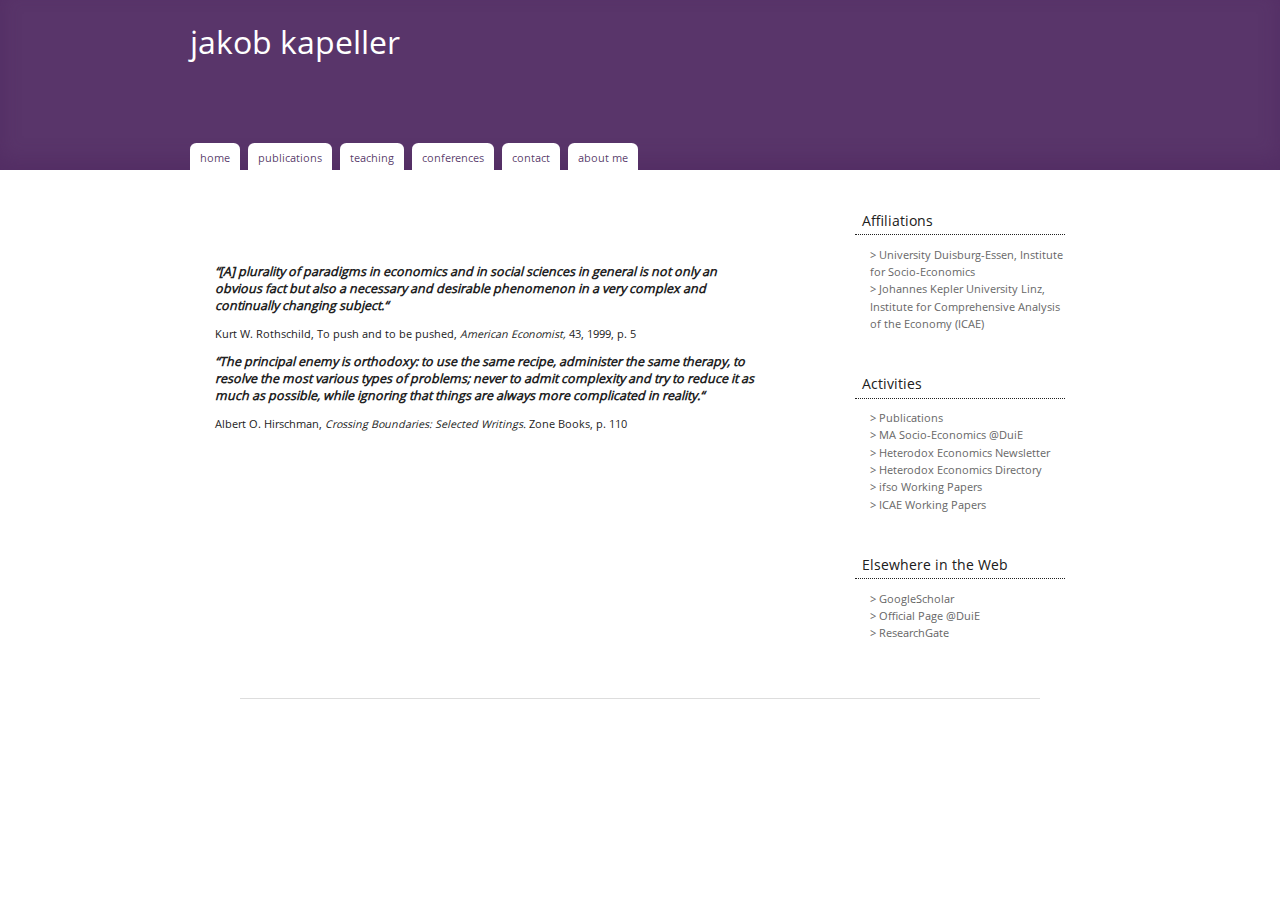
<file: index.html>
<!DOCTYPE html>
<html>
  <head>
    <meta charset="UTF-8" />
    <title>jakob kapeller</title>
    <link href="styles.css" rel="stylesheet" />
  </head>
  <body class="home blog">
    <div id="top">
      <div id="top_content">
	<div id="header">
	  <div class="text">
	    <a href=""><span class="title">jakob kapeller</span></a><br />
	    <span class="description"></span>
	  </div>
	</div>
	<div id="links">
	  <ul class="horizontal_menu">
	    <li class="current_page_item">
	      <div><a href="home.html">home</a></div>
	    </li><li class="current_page_item">
	      <div><a href="publications.html">publications</a></div>
	    </li><li class="current_page_item">
	      <div><a href="teaching.html">teaching</a></div>
	    </li><li class="current_page_item">
	      <div><a href="conferences.html">conferences</a></div>
	    </li><li class="current_page_item">
	      <div><a href="contact.html">contact</a></div>
	    </li><li class="current_page_item">
	      <div><a href="about me.html">about me</a></div>
	    </li>
	  </ul>
	</div>
      </div>
    </div>
    <div id="main">
      <div id="content"><br /><br /><br /><br /><h3><i>“[A] plurality of paradigms in economics and in social sciences in general is not only an obvious fact but also a necessary and desirable phenomenon in a very complex and continually changing subject.“</i></h3><p>Kurt W. Rothschild, To push and to be pushed, <i>American Economist,</i> 43, 1999, p. 5</p><h3><i>“The principal enemy is orthodoxy: to use the same recipe, administer the same therapy, to resolve the most various types of problems; never to admit complexity and try to reduce it as much as possible, while ignoring that things are always more complicated in reality.“</i></h3><p>Albert O. Hirschman, <i>Crossing Boundaries: Selected Writings.</i> Zone Books, p. 110</p></div>
      <div id="sidebar_column">
	<ul id="sidebar">
	  <li class="widget widget_archive">
          <h2 class="widgettitle">Affiliations</h2>
          <ul>
          <li><a href="https://www.uni-due.de/soziooekonomie/">&gt; University Duisburg-Essen, Institute for Socio-Economics</a></li>
          <li><a href="http://www.jku.at/icae">&gt; Johannes Kepler University Linz, Institute for Comprehensive Analysis of the Economy (ICAE)</a></li>
              
              
          </ul>
	    <h2 class="widgettitle">Activities</h2>
	    <ul> 
            <li><a href="publications.html">&gt; Publications</a></li>
            <li><a href="https://www.uni-due.de/soziooekonomie/master">&gt; MA Socio-Economics @DuiE</a></li>
	      <li><a href="http://www.heterodoxnews.com">&gt; Heterodox Economics Newsletter</a></li>
          <li><a href="http://www.heterodoxnews.com/hed">&gt; Heterodox Economics Directory</a></li>
             <li><a href="https://www.uni-due.de/soziooekonomie/wp">&gt; ifso Working Papers</a></li> 
             <li><a href="https://www.jku.at/institut-fuer-die-gesamtanalyse-der-wirtschaft/publikationen/working-paper-series/">&gt; ICAE Working Papers</a></li> 
             
	    </ul>
              <h2 class="widgettitle">Elsewhere in the Web</h2>
	    <ul> 
            <li><a href="https://scholar.google.at/citations?hl=de&amp;user=yJtnBlkAAAAJ">&gt; GoogleScholar</a></li>
	      <li><a href="https://www.uni-due.de/soziooekonomie/kapeller.php">&gt; Official Page @DuiE</a></li>
          <li><a href="https://www.researchgate.net/profile/Jakob_Kapeller">&gt; ResearchGate</a></li>
          
          	    </ul>
        
	  </li>
	 
	</ul>
      </div>
      <div class="clear"></div>
      <div id="footer">
	
      </div>
    </div>

  </body>

</html>
</file>
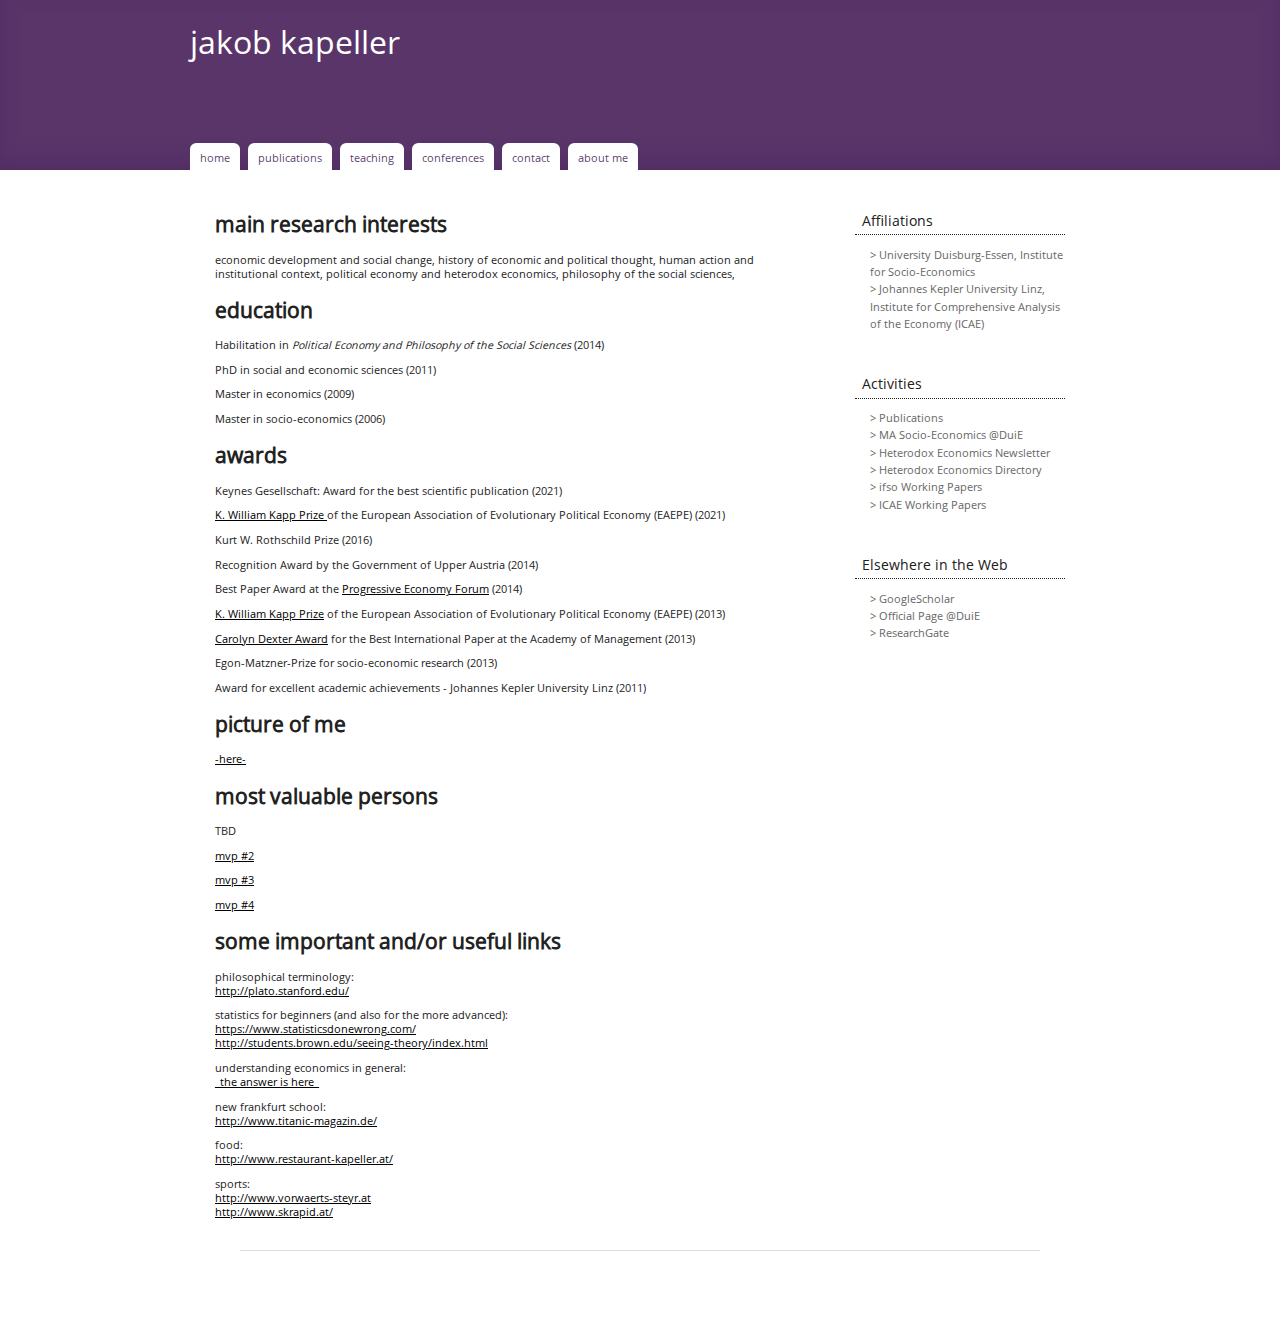
<file: about me.html>
<!DOCTYPE html>
<html>
  <head>
    <meta charset="UTF-8" />
    <title>jakob kapeller</title>
    <link href="styles.css" rel="stylesheet" />
  </head>
  <body class="home blog">
    <div id="top">
      <div id="top_content">
	<div id="header">
	  <div class="text">
	    <a href=""><span class="title">jakob kapeller</span></a><br />
	    <span class="description"></span>
	  </div>
	</div>
	<div id="links">
	  <ul class="horizontal_menu">
	    <li class="current_page_item">
	      <div><a href="home.html">home</a></div>
	    </li><li class="current_page_item">
	      <div><a href="publications.html">publications</a></div>
	    </li><li class="current_page_item">
	      <div><a href="teaching.html">teaching</a></div>
	    </li><li class="current_page_item">
	      <div><a href="conferences.html">conferences</a></div>
	    </li><li class="current_page_item">
	      <div><a href="contact.html">contact</a></div>
	    </li><li class="current_page_item">
	      <div><a href="about me.html">about me</a></div>
	    </li>
	  </ul>
	</div>
      </div>
    </div>
    <div id="main">
      <div id="content"><h1>main research interests</h1><p>economic development and social change, history of economic and political thought, human action and institutional context, political economy and heterodox economics, philosophy of the social sciences, </p><h1>education</h1><p>Habilitation in <i>Political Economy and Philosophy of the Social Sciences</i> (2014)</p><p>PhD in social and economic sciences (2011)</p><p>Master in economics (2009)</p><p>Master in socio-economics (2006)</p><h1>awards</h1><p>Keynes Gesellschaft: Award for the best scientific publication (2021)</p><p><a target="_blank" href="https://eaepe.org/?page=awards&amp;side=eaepe__william_kapp_prize&amp;sub=past">K. William Kapp Prize </a> of the European Association of Evolutionary Political Economy (EAEPE) (2021)</p><p>Kurt W. Rothschild Prize (2016)</p><p>Recognition Award by the Government of Upper Austria (2014)</p><p>Best Paper Award at the <a target="_blank" href="http://www.progressiveeconomy.eu">Progressive Economy Forum</a> (2014)</p><p><a target="_blank" href="http://eaepe.org/?page=awards&amp;side=eaepekapp_prize&amp;sub=2013">K. William Kapp Prize</a> of the European Association of Evolutionary Political Economy (EAEPE) (2013)</p><p><a target="_blank" href="http://aom.org/Meetings/awards/2013-Annual-Meeting-Best-Paper-Awards.aspx">Carolyn Dexter Award</a> for the Best International Paper at the Academy of Management (2013)</p><p>Egon-Matzner-Prize for socio-economic research (2013)</p><p>Award for excellent academic achievements - Johannes Kepler University Linz (2011)</p><h1>picture of me</h1><p><a href="images/jakob.jpg">-here-</a></p><h1>most valuable persons</h1><p>TBD</p><p><a href="images/Moe.jpg">mvp #2</a></p><p><a href="images/Max.jpg">mvp #3</a></p><p><a href="images/Flotschi.jpg">mvp #4</a></p><h1>some important and/or useful links</h1><p>philosophical terminology:<br /><a target="_blank" href="http://plato.stanford.edu/">http://plato.stanford.edu/</a></p><p>statistics for beginners (and also for the more advanced):<br /><a target="_blank" href="http://www.refsmmat.com/statistics/">https://www.statisticsdonewrong.com/</a>
        <br /><a target="_blank" href="http://students.brown.edu/seeing-theory/index.html">http://students.brown.edu/seeing-theory/index.html</a></p><p>understanding economics in general:<br /><a target="_blank" href="http://www.econ.ucla.edu/alleras/papers/Life%20among%20the%20Econs.%20Leijonhufvud%201973.pdf">_the answer is here_</a></p><p>new frankfurt school:<br /><a target="_blank" href="http://www.titanic-magazin.de/">http://www.titanic-magazin.de/</a></p><p>food:<br /><a target="_blank" href="http://www.restaurant-kapeller.at/">http://www.restaurant-kapeller.at/</a></p><p>sports:<br /><a target="_blank" href="http://www.vorwaerts-steyr.at">http://www.vorwaerts-steyr.at</a><br /><a target="_blank" href="http://www.skrapid.at/">http://www.skrapid.at/</a></p></div>
      <div id="sidebar_column">
	<ul id="sidebar">
	  <li class="widget widget_archive">
          <h2 class="widgettitle">Affiliations</h2>
          <ul>
          <li><a href="https://www.uni-due.de/soziooekonomie/">&gt; University Duisburg-Essen, Institute for Socio-Economics</a></li>
          <li><a href="http://www.jku.at/icae">&gt; Johannes Kepler University Linz, Institute for Comprehensive Analysis of the Economy (ICAE)</a></li>
              
              
          </ul>
	    <h2 class="widgettitle">Activities</h2>
	    <ul> 
            <li><a href="publications.html">&gt; Publications</a></li>
            <li><a href="https://www.uni-due.de/soziooekonomie/master">&gt; MA Socio-Economics @DuiE</a></li>
	      <li><a href="http://www.heterodoxnews.com">&gt; Heterodox Economics Newsletter</a></li>
          <li><a href="http://www.heterodoxnews.com/hed">&gt; Heterodox Economics Directory</a></li>
             <li><a href="https://www.uni-due.de/soziooekonomie/wp">&gt; ifso Working Papers</a></li> 
             <li><a href="https://www.jku.at/institut-fuer-die-gesamtanalyse-der-wirtschaft/publikationen/working-paper-series/">&gt; ICAE Working Papers</a></li> 
             
	    </ul>
              <h2 class="widgettitle">Elsewhere in the Web</h2>
	    <ul> 
            <li><a href="https://scholar.google.at/citations?hl=de&amp;user=yJtnBlkAAAAJ">&gt; GoogleScholar</a></li>
	      <li><a href="https://www.uni-due.de/soziooekonomie/kapeller.php">&gt; Official Page @DuiE</a></li>
          <li><a href="https://www.researchgate.net/profile/Jakob_Kapeller">&gt; ResearchGate</a></li>
          
          	    </ul>
        
	  </li>
	 
	</ul>
      </div>
      <div class="clear"></div>
      <div id="footer">
	
      </div>
    </div>

  </body>

</html>
</file>
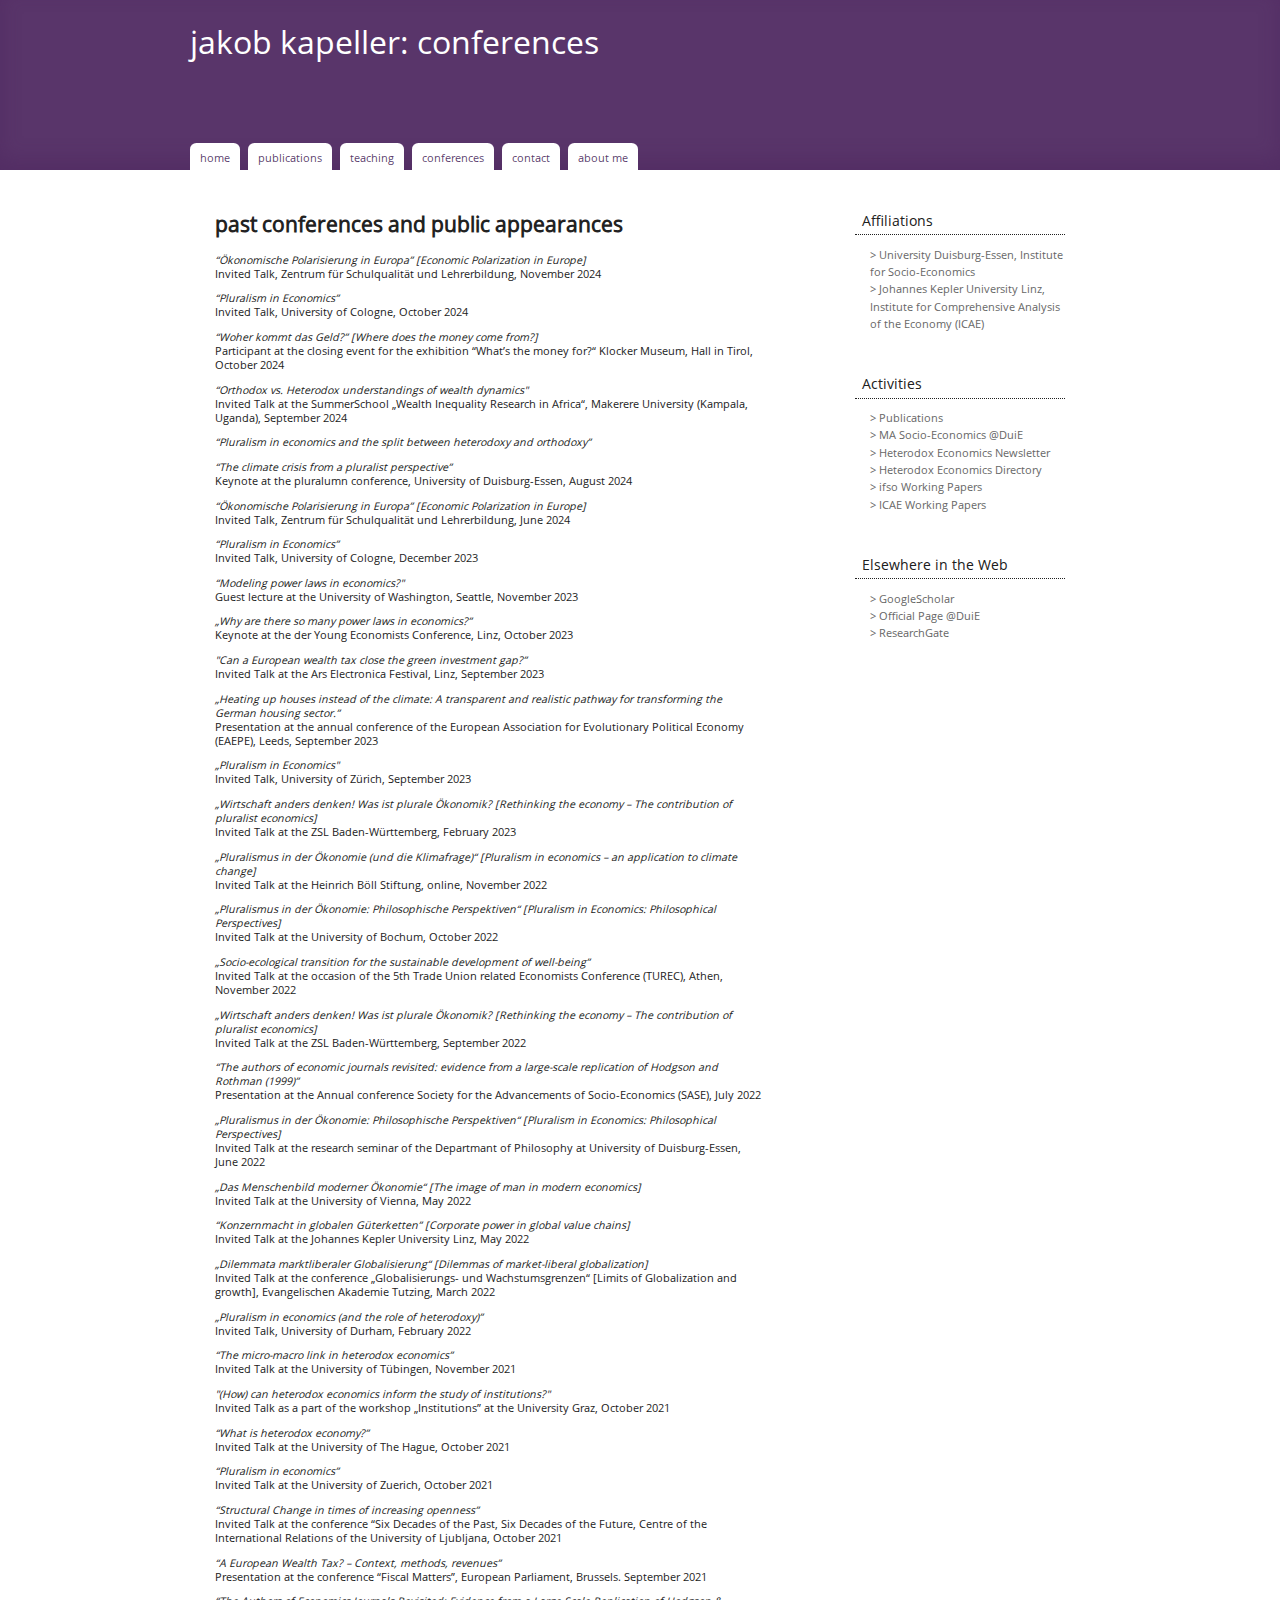
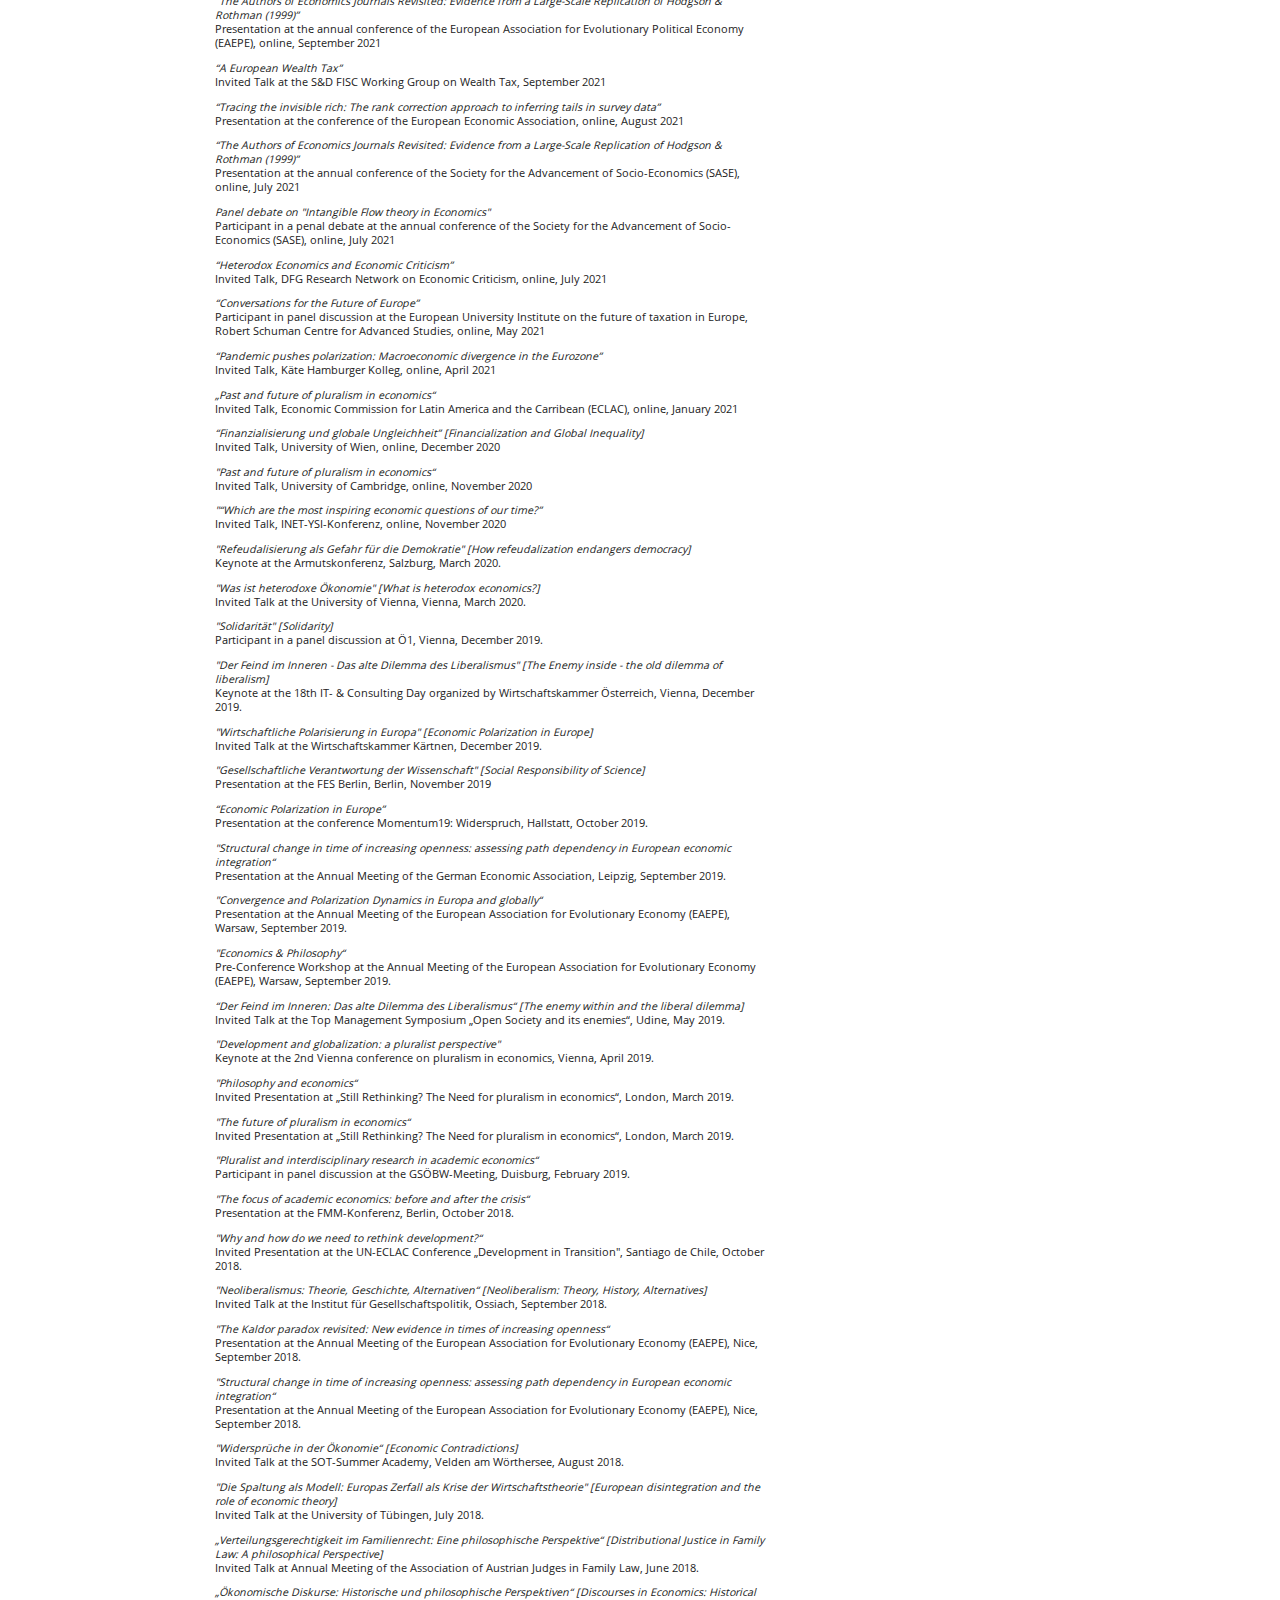
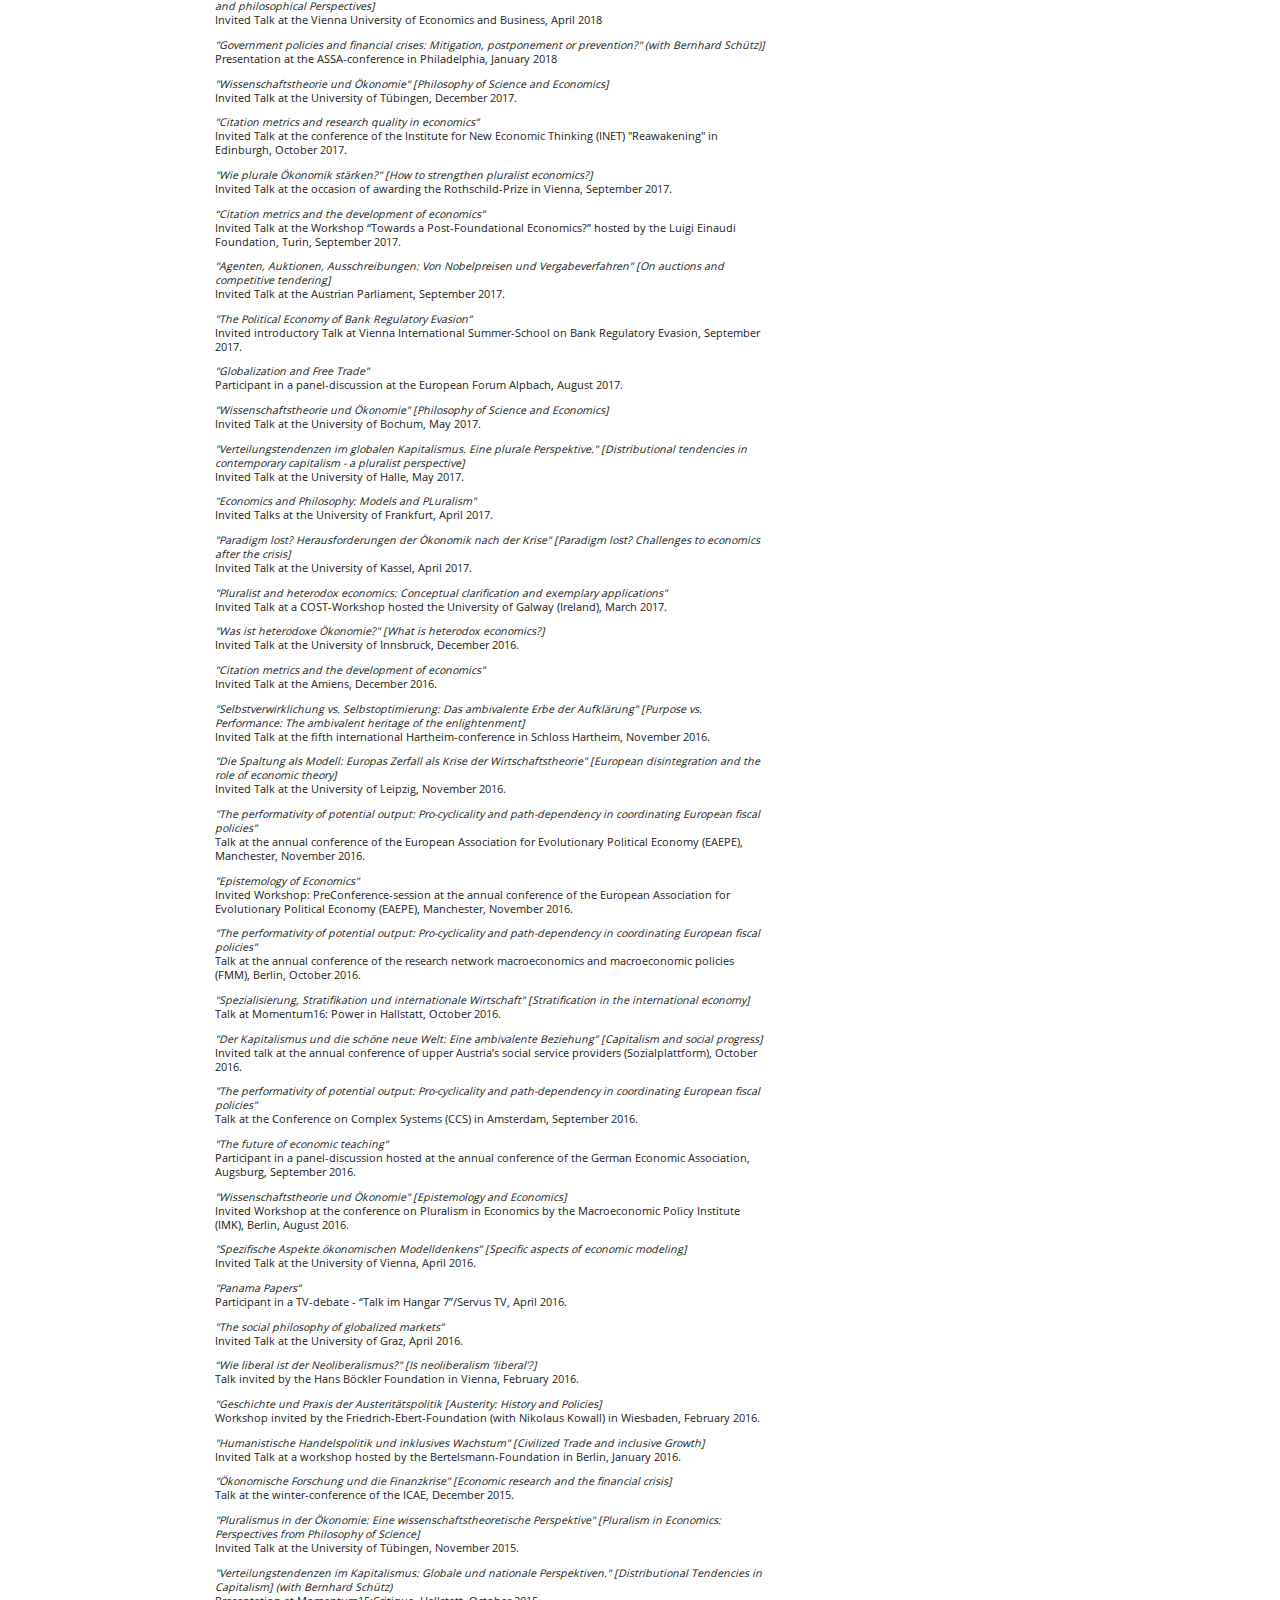
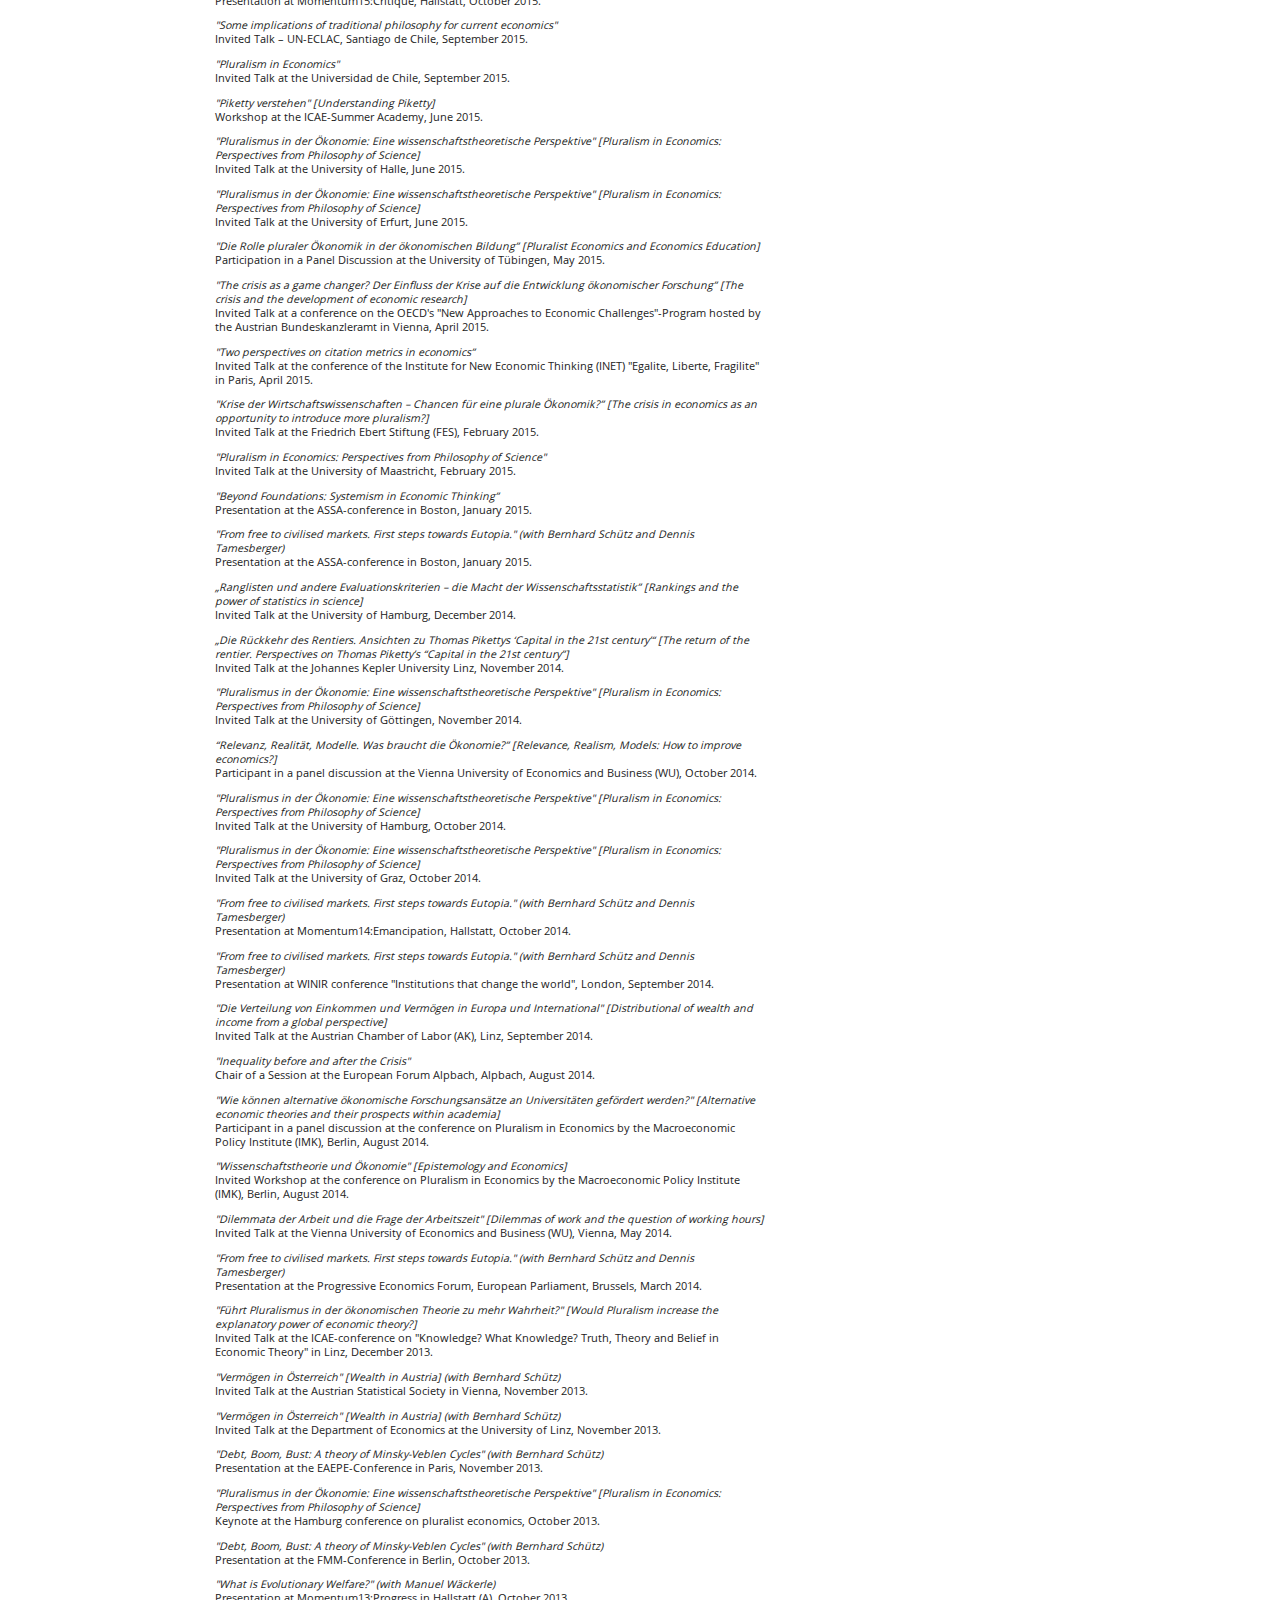
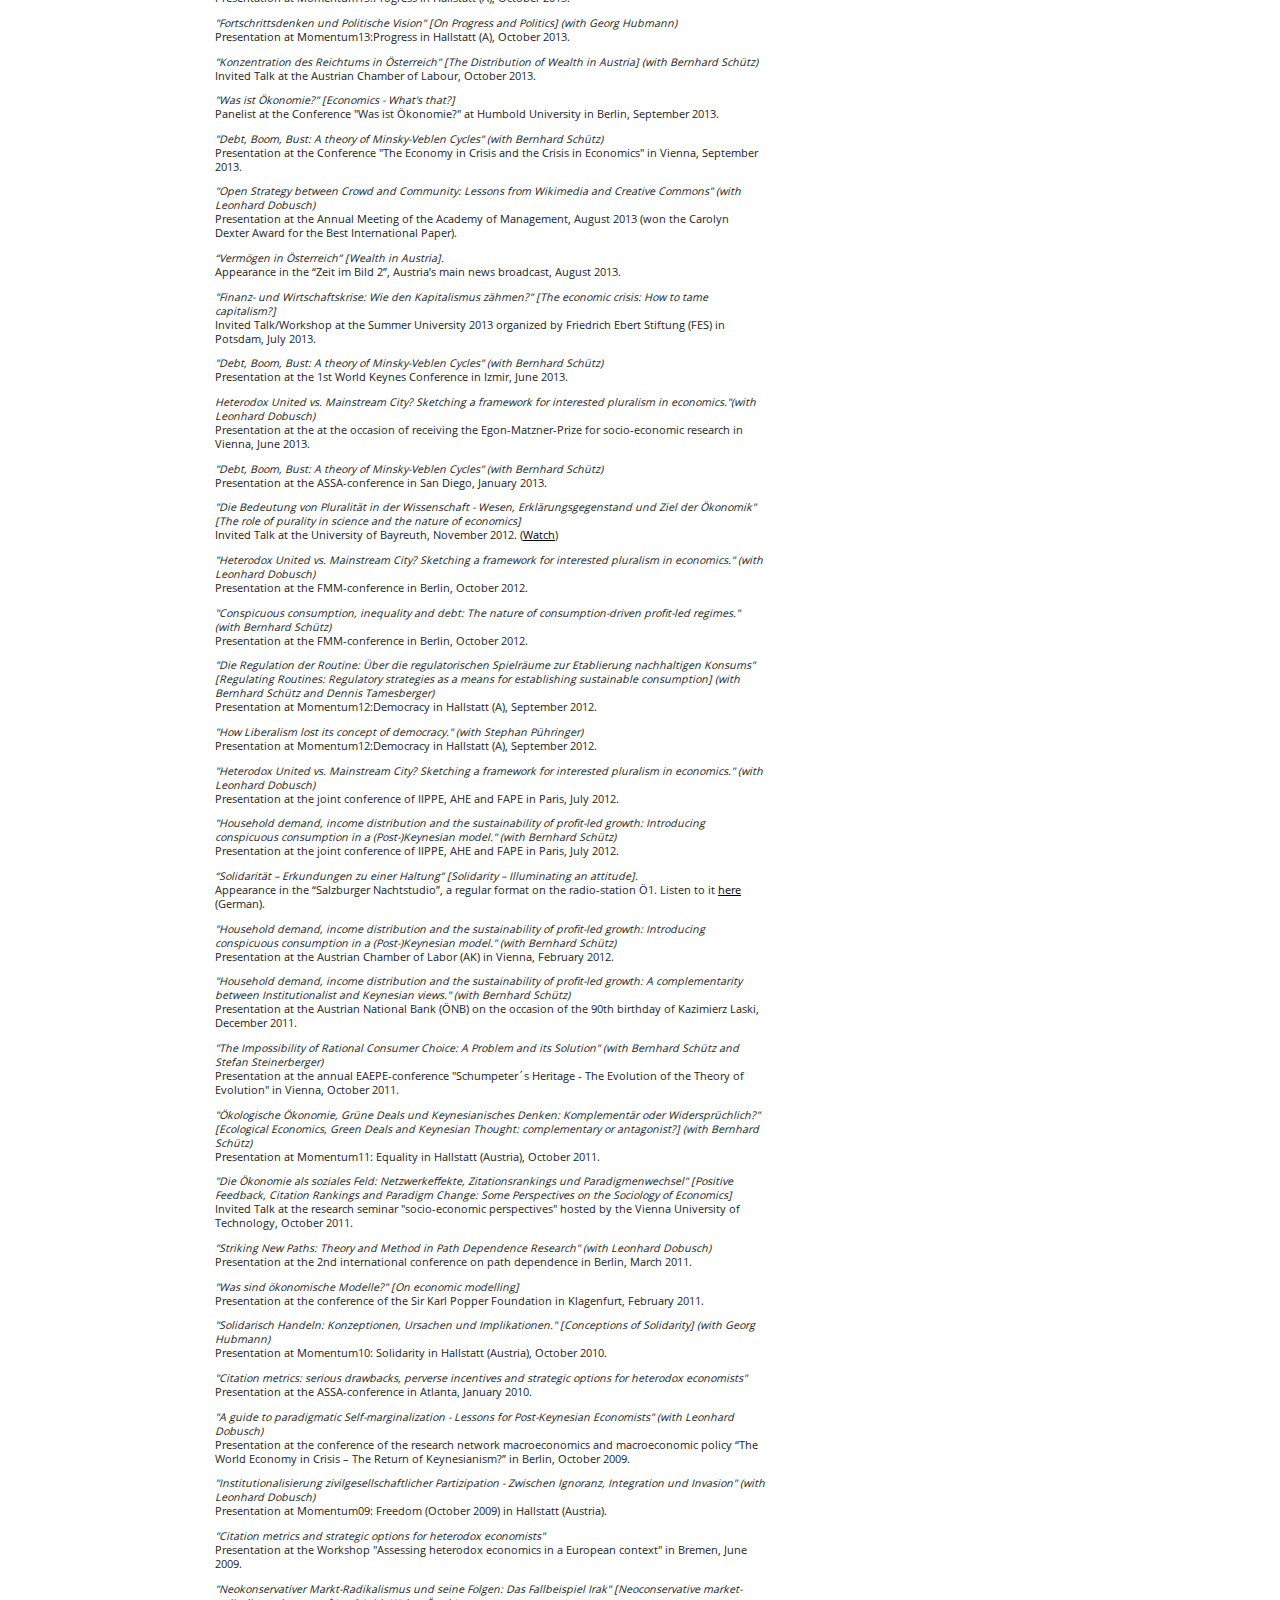
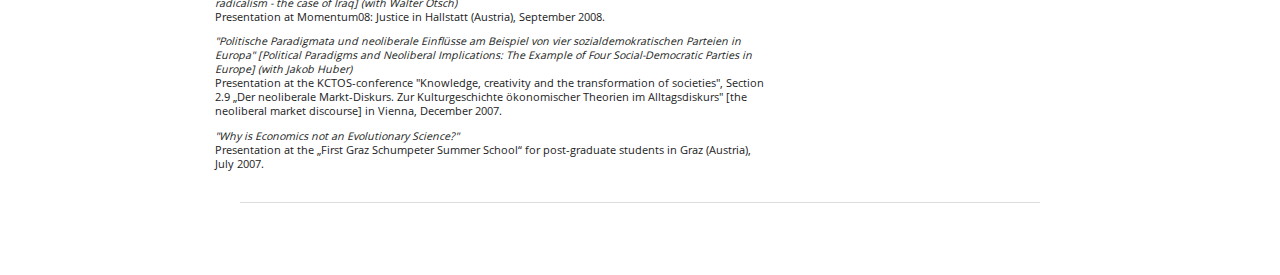
<file: conferences.html>
<!DOCTYPE html>
<html>
  <head>
    <meta charset="UTF-8" />
    <title>jakob kapeller: conferences</title>
    <link href="styles.css" rel="stylesheet" />
  </head>
  <body class="home blog">
    <div id="top">
      <div id="top_content">
	<div id="header">
	  <div class="text">
	    <a href=""><span class="title">jakob kapeller: conferences</span></a><br />
	    <span class="description"></span>
	  </div>
	</div>
	<div id="links">
	  <ul class="horizontal_menu">
	    <li class="current_page_item">
	      <div><a href="home.html">home</a></div>
	    </li><li class="current_page_item">
	      <div><a href="publications.html">publications</a></div>
	    </li><li class="current_page_item">
	      <div><a href="teaching.html">teaching</a></div>
	    </li><li class="current_page_item">
	      <div><a href="conferences.html">conferences</a></div>
	    </li><li class="current_page_item">
	      <div><a href="contact.html">contact</a></div>
	    </li><li class="current_page_item">
	      <div><a href="about me.html">about me</a></div>
	    </li>
	  </ul>
	</div>
      </div>
    </div>
    <div id="main">
      <div id="content"><h1>past conferences and public appearances</h1><p><i>“Ökonomische Polarisierung in Europa” [Economic Polarization in Europe]</i><br />
            Invited Talk, Zentrum für Schulqualität und Lehrerbildung, November 2024</p><p><i>“Pluralism in Economics”</i><br />
            Invited Talk, University of Cologne, October 2024</p><p><i>“Woher kommt das Geld?” [Where does the money come from?]
        </i><br />Participant at the closing event for the exhibition “What’s the money for?“ Klocker Museum, Hall in Tirol, October 2024</p><p><i>“Orthodox vs. Heterodox understandings of wealth dynamics"</i><br />
            Invited Talk at the SummerSchool „Wealth Inequality Research in Africa“, Makerere University (Kampala, Uganda), September 2024</p><i>“Pluralism in economics and the split between heterodoxy and orthodoxy”</i><br /><p><i>“The climate crisis from a pluralist perspective”</i><br />
            Keynote at the pluralumn conference, University of Duisburg-Essen, August 2024</p><p><i>“Ökonomische Polarisierung in Europa” [Economic Polarization in Europe]</i><br />
            Invited Talk, Zentrum für Schulqualität und Lehrerbildung, June 2024</p><p><i>“Pluralism in Economics”</i><br />
            Invited Talk, University of Cologne, December 2023</p><p><i>“Modeling power laws in economics?"</i><br />
            Guest lecture at the University of Washington, Seattle, November 2023</p><p><i>„Why are there so many power laws in economics?”</i><br />
            Keynote at the der Young Economists Conference, Linz, October 2023</p><p><i>"Can a European wealth tax close the green investment gap?”</i><br />
            Invited Talk at the Ars Electronica Festival, Linz, September 2023</p><p><i>„Heating up houses instead of the climate: A transparent and realistic pathway for transforming the German housing sector.”</i><br />
      Presentation at the annual conference of the European Association for Evolutionary Political Economy (EAEPE), Leeds, September 2023</p><p><i>„Pluralism in Economics"</i><br />
      Invited Talk, University of Zürich, September 2023</p><p><i>„Wirtschaft anders denken! Was ist plurale Ökonomik? [Rethinking the economy – The contribution of pluralist economics]</i><br />
      Invited Talk at the ZSL Baden-Württemberg, February 2023</p><p><i>„Pluralismus in der Ökonomie (und die Klimafrage)“ [Pluralism in economics – an application to climate change]</i><br />
            Invited Talk at the Heinrich Böll Stiftung, online, November 2022</p><p><i>„Pluralismus in der Ökonomie: Philosophische Perspektiven“ [Pluralism in Economics: Philosophical Perspectives]</i><br />
            Invited Talk at the University of Bochum, October 2022</p><p><i>„Socio-ecological transition for the sustainable development of well-being”</i><br />
            Invited Talk at the occasion of the 5th Trade Union related Economists Conference (TUREC), Athen, November 2022</p><p><i>„Wirtschaft anders denken! Was ist plurale Ökonomik? [Rethinking the economy – The contribution of pluralist economics]</i><br />
      Invited Talk at the ZSL Baden-Württemberg, September 2022</p><p><i>“The authors of economic journals revisited: evidence from a large-scale replication of Hodgson and Rothman (1999)” </i><br />
      Presentation at the Annual conference Society for the Advancements of Socio-Economics (SASE), July 2022</p><p><i>„Pluralismus in der Ökonomie: Philosophische Perspektiven“ [Pluralism in Economics: Philosophical Perspectives]</i><br />
      Invited Talk at the research seminar of the Departmant of Philosophy at University of Duisburg-Essen, June 2022</p><p><i>„Das Menschenbild moderner Ökonomie“ [The image of man in modern economics]</i><br />
      Invited Talk at the University of Vienna, May 2022</p><p><i>“Konzernmacht in globalen Güterketten” [Corporate power in global value chains]</i><br />
Invited Talk at the Johannes Kepler University Linz, May 2022</p><p><i>„Dilemmata marktliberaler Globalisierung“ [Dilemmas of market-liberal globalization]</i><br />
Invited Talk at the conference „Globalisierungs- und Wachstumsgrenzen“ [Limits of Globalization and growth], Evangelischen Akademie Tutzing, March 2022</p><p><i>„Pluralism in economics (and the role of heterodoxy)”</i><br />
Invited Talk, University of Durham, February 2022</p><p><i>“The micro-macro link in heterodox economics”</i><br />
Invited Talk at the University of Tübingen, November 2021</p><p><i>"(How) can heterodox economics inform the study of institutions?"</i><br />
Invited Talk as a part of the workshop „Institutions” at the University Graz, October 2021</p><p><i>“What is heterodox economy?”</i><br />
Invited Talk at the University of The Hague, October 2021</p><p><i>“Pluralism in economics”</i><br />
Invited Talk at the University of Zuerich,  October 2021</p><p><i>“Structural Change in times of increasing openness”</i><br />
Invited Talk at the conference “Six Decades of the Past, Six Decades of the Future, Centre of the International Relations of the University of Ljubljana, October 2021</p><p><i>“A European Wealth Tax? – Context, methods, revenues”</i><br />
Presentation at the conference “Fiscal Matters”, European Parliament, Brussels. September 2021</p><p><i>“The Authors of Economics Journals Revisited: Evidence from a Large-Scale Replication of Hodgson &amp; Rothman (1999)”</i><br />
Presentation at the annual conference of the European Association for Evolutionary Political Economy (EAEPE), online, September 2021</p><p><i>“A European Wealth Tax”</i><br />
Invited Talk at the S&amp;D FISC Working Group on Wealth Tax, September 2021</p><p><i>“Tracing the invisible rich: The rank correction approach to inferring tails in survey data”</i><br />
Presentation at the conference of the European Economic Association, online, August 2021</p><p><i>“The Authors of Economics Journals Revisited: Evidence from a Large-Scale Replication of Hodgson &amp; Rothman (1999)”</i><br />
Presentation at the annual conference of the Society for the Advancement of Socio-Economics (SASE), online, July 2021</p><p><i>Panel debate on "Intangible Flow theory in Economics"</i><br />
Participant in a penal debate at the annual conference of the Society for the Advancement of Socio-Economics (SASE), online, July 2021</p><p><i>“Heterodox Economics and Economic Criticism”</i><br />
Invited Talk, DFG Research Network on Economic Criticism, online, July 2021</p><p><i>“Conversations for the Future of Europe”</i><br />
Participant in panel discussion at the European University Institute on the future of taxation in Europe, Robert Schuman Centre for Advanced Studies, online, May 2021</p><p><i>“Pandemic pushes polarization: Macroeconomic divergence in the Eurozone”</i><br />
Invited Talk, Käte Hamburger Kolleg, online, April 2021</p><p><i>„Past and future of pluralism in economics“ </i><br />
Invited Talk, Economic Commission for Latin America and the Carribean (ECLAC), online, January 2021</p><p><i>“Finanzialisierung und globale Ungleichheit” [Financialization and Global Inequality] </i><br />
Invited Talk, University of Wien, online, December 2020</p><p><i>"Past and future of pluralism in economics“ </i><br />
Invited Talk, University of Cambridge, online, November 2020</p><p><i>"“Which are the most inspiring economic questions of our time?”</i><br />
Invited Talk, INET-YSI-Konferenz, online, November 2020</p><p><i>"Refeudalisierung als Gefahr für die Demokratie" [How refeudalization endangers democracy]</i><br />
Keynote at the Armutskonferenz, Salzburg, March 2020.</p><p><i>"Was ist heterodoxe Ökonomie" [What is heterodox economics?]</i><br />
Invited Talk at the University of Vienna, Vienna, March 2020.</p><p><i>"Solidarität" [Solidarity]</i><br />
Participant in a panel discussion at Ö1, Vienna, December 2019.</p><p><i>"Der Feind im Inneren - Das alte Dilemma des Liberalismus" [The Enemy inside - the old dilemma of liberalism]</i><br />
Keynote at the  18th IT- &amp; Consulting Day organized by Wirtschaftskammer Österreich, Vienna, December 2019.</p><p><i>"Wirtschaftliche Polarisierung in Europa" [Economic Polarization in Europe]</i><br />Invited Talk at the Wirtschaftskammer Kärtnen, December 2019.</p><p><i>"Gesellschaftliche Verantwortung der Wissenschaft" [Social Responsibility of Science]</i><br />
Presentation at the FES Berlin, Berlin, November 2019</p><p><i>“Economic Polarization in Europe”</i><br />
Presentation at the conference Momentum19: Widerspruch, Hallstatt, October 2019.</p><p><i>"Structural change in time of increasing openness: assessing path dependency in European economic integration“</i><br />
Presentation at the Annual Meeting of the German Economic Association, Leipzig, September 2019.</p><p><i>"Convergence and Polarization Dynamics in Europa and globally“</i><br />
Presentation at the Annual Meeting of the European Association for Evolutionary Economy (EAEPE), Warsaw, September 2019.</p><p><i>"Economics &amp; Philosophy“</i><br />
Pre-Conference Workshop at the Annual Meeting of the European Association for Evolutionary Economy (EAEPE), Warsaw, September 2019.</p><p><i>“Der Feind im Inneren: Das alte Dilemma des Liberalismus“ [The enemy within and the liberal dilemma]</i><br />
Invited Talk at the Top Management Symposium „Open Society and its enemies“, Udine, May 2019.</p><p><i>"Development and globalization: a pluralist perspective"</i><br />
Keynote at the 2nd Vienna conference on pluralism in economics, Vienna, April 2019.</p><p><i>"Philosophy and economics“</i><br />
Invited Presentation at „Still Rethinking? The Need for pluralism in economics“, London, March 2019.</p><p><i>"The future of pluralism in economics“</i><br />
              Invited Presentation at „Still Rethinking? The Need for pluralism in economics“, London, March 2019.</p><p><i>"Pluralist and interdisciplinary research in academic economics“</i><br />
Participant in panel discussion at the GSÖBW-Meeting, Duisburg, February 2019.</p><p><i>"The focus of academic economics: before and after the crisis“</i><br />
Presentation at the FMM-Konferenz, Berlin, October 2018.</p><p><i>"Why and how do we need to rethink development?“</i><br />
Invited Presentation at the UN-ECLAC Conference „Development in Transition", Santiago de Chile, October 2018.</p><p><i>"Neoliberalismus: Theorie, Geschichte, Alternativen“ [Neoliberalism: Theory, History, Alternatives]</i><br />
Invited Talk at the Institut für Gesellschaftspolitik, Ossiach, September 2018.</p><p><i>"The Kaldor paradox revisited: New evidence in times of increasing openness“</i><br />
Presentation at the Annual Meeting of the European Association for Evolutionary Economy (EAEPE), Nice, September 2018.</p><p><i>"Structural change in time of increasing openness: assessing path dependency in European economic integration“</i><br />
Presentation at the Annual Meeting of the European Association for Evolutionary Economy (EAEPE), Nice, September 2018.</p><p><i>"Widersprüche in der Ökonomie“ [Economic Contradictions]</i><br />
Invited Talk  at the  SOT-Summer Academy, Velden am Wörthersee, August 2018.</p><p><i>"Die Spaltung als Modell: Europas Zerfall als Krise der Wirtschaftstheorie" [European disintegration and the role of economic theory]</i><br />
Invited Talk at the University of Tübingen, July 2018.</p><p><i>„Verteilungsgerechtigkeit im Familienrecht: Eine philosophische Perspektive“ [Distributional Justice in Family Law: A philosophical Perspective]</i><br />
Invited Talk at Annual Meeting of  the Association of  Austrian Judges in Family Law, June  2018.</p><p><i>„Ökonomische Diskurse: Historische und philosophische Perspektiven“ [Discourses in Economics: Historical and philosophical Perspectives]</i><br />
Invited Talk at the Vienna University of Economics and Business, April 2018</p><p><i>"Government policies and financial crises: Mitigation, postponement or prevention?" (with Bernhard Schütz)]</i><br />
Presentation at the ASSA-conference in Philadelphia, January 2018</p><p><i>"Wissenschaftstheorie und Ökonomie" [Philosophy of Science and Economics]</i><br />
Invited Talk at the University of Tübingen, December 2017.</p><p><i>"Citation metrics and research quality in economics”</i><br />
Invited Talk at the conference of the Institute for New Economic Thinking (INET) "Reawakening" in Edinburgh, October 2017.</p><p><i>"Wie plurale Ökonomik stärken?" [How to strengthen pluralist economics?]</i><br />
Invited Talk at the occasion of awarding the Rothschild-Prize in Vienna, September 2017.</p><p><i>“Citation metrics and the development of economics”</i><br />
Invited Talk at the Workshop “Towards a Post-Foundational Economics?” hosted by the Luigi Einaudi Foundation, Turin, September 2017.</p><p><i>"Agenten, Auktionen, Ausschreibungen: Von Nobelpreisen und Vergabeverfahren" [On auctions and competitive tendering]</i><br />
Invited Talk at the Austrian Parliament, September 2017.</p><p><i>"The Political Economy of Bank Regulatory Evasion”</i><br />
Invited introductory Talk at Vienna International Summer-School on Bank Regulatory Evasion, September 2017.</p><p><i>"Globalization and Free Trade"</i><br />
Participant in a panel-discussion at the European Forum Alpbach, August 2017.</p><p><i>"Wissenschaftstheorie und Ökonomie" [Philosophy of Science and Economics]</i><br />
Invited Talk at the University of Bochum, May 2017.</p><p><i>"Verteilungstendenzen im globalen Kapitalismus. Eine plurale Perspektive." [Distributional tendencies in contemporary capitalism - a pluralist perspective]</i><br />
Invited Talk at the University of Halle, May 2017.</p><p><i>"Economics and Philosophy: Models and PLuralism"</i><br />
Invited Talks at the University of Frankfurt, April 2017.</p><p><i>"Paradigm lost? Herausforderungen der Ökonomik nach der Krise" [Paradigm lost? Challenges to economics after the crisis]</i><br />
Invited Talk at the University of Kassel, April 2017.</p><p><i>"Pluralist and heterodox economics: Conceptual clarification and exemplary applications"</i><br />
Invited Talk at a COST-Workshop hosted the University of Galway (Ireland), March 2017.</p><p><i>"Was ist heterodoxe Ökonomie?" [What is heterodox economics?]</i><br />
Invited Talk at the University of Innsbruck, December 2016.</p><p><i>"Citation metrics and the development of economics"</i><br />
Invited Talk at the Amiens, December 2016.</p><p><i>"Selbstverwirklichung vs. Selbstoptimierung: Das ambivalente Erbe der Aufklärung" [Purpose vs. Performance: The ambivalent heritage of the enlightenment]</i><br />
Invited Talk at the fifth international Hartheim-conference in Schloss Hartheim, November 2016.</p><p><i>"Die Spaltung als Modell: Europas Zerfall als Krise der Wirtschaftstheorie" [European disintegration and the role of economic theory]</i><br />
Invited Talk at the University of Leipzig, November 2016.</p><p><i>"The performativity of potential output: Pro-cyclicality and path-dependency in coordinating European fiscal policies" </i><br />
Talk at the annual conference of the European Association for Evolutionary Political Economy (EAEPE), Manchester, November 2016.</p><p><i>"Epistemology of Economics"</i><br />
Invited Workshop: PreConference-session at the annual conference of the European Association for Evolutionary Political Economy (EAEPE), Manchester, November 2016.</p><p><i>"The performativity of potential output: Pro-cyclicality and path-dependency in coordinating European fiscal policies"</i><br />
Talk at the annual conference of the research network macroeconomics and macroeconomic policies (FMM), Berlin, October 2016.</p><p><i>"Spezialisierung, Stratifikation und internationale Wirtschaft" [Stratification in the international economy]</i><br />
Talk at Momentum16: Power in Hallstatt, October 2016.</p><p><i>"Der Kapitalismus und die schöne neue Welt: Eine ambivalente Beziehung” [Capitalism and social progress]</i><br />
Invited talk at the annual conference of upper Austria’s social service providers (Sozialplattform), October 2016.</p><p><i>"The performativity of potential output: Pro-cyclicality and path-dependency in coordinating European fiscal policies"</i><br />
Talk at the Conference on Complex Systems (CCS) in Amsterdam, September 2016.</p><p><i>"The future of economic teaching"</i><br />
Participant in a panel-discussion hosted at the annual conference of the German Economic Association, Augsburg, September 2016.</p><p><i>"Wissenschaftstheorie und Ökonomie" [Epistemology and Economics]</i><br />
Invited Workshop at the conference on Pluralism in Economics by the Macroeconomic Policy Institute (IMK), Berlin, August 2016.</p><p><i>"Spezifische Aspekte ökonomischen Modelldenkens” [Specific aspects of economic modeling]</i><br />
Invited Talk at the University of Vienna, April 2016.</p><p><i>"Panama Papers”</i><br />
Participant in a TV-debate - “Talk im Hangar 7”/Servus TV, April 2016.</p><p><i>"The social philosophy of globalized markets”</i><br />
Invited Talk at the University of Graz, April 2016.</p><p><i>“Wie liberal ist der Neoliberalismus?" [Is neoliberalism ‘liberal’?]</i><br />
Talk invited by the Hans Böckler Foundation in Vienna, February 2016.</p><p><i>"Geschichte und Praxis der Austeritätspolitik [Austerity: History and Policies]</i><br />
Workshop invited by the Friedrich-Ebert-Foundation (with Nikolaus Kowall) in Wiesbaden, February 2016.</p><p><i>"Humanistische Handelspolitik und inklusives Wachstum" [Civilized Trade and inclusive Growth]</i><br />
Invited Talk at a workshop hosted by the Bertelsmann-Foundation in Berlin, January 2016.</p><p><i>"Ökonomische Forschung und die Finanzkrise" [Economic research and the financial crisis]</i><br />
Talk at the winter-conference of the ICAE, December 2015.</p><p><i>"Pluralismus in der Ökonomie: Eine wissenschaftstheoretische Perspektive" [Pluralism in Economics: Perspectives from Philosophy of Science]</i><br />
Invited Talk at the University of Tübingen, November 2015.</p><p><i>"Verteilungstendenzen im Kapitalismus: Globale und nationale Perspektiven." [Distributional Tendencies in Capitalism] (with Bernhard Schütz)</i><br />
Presentation at Momentum15:Critique, Hallstatt, October 2015.</p><p><i>"Some implications of traditional philosophy for current economics"</i><br />
Invited Talk – UN-ECLAC, Santiago de Chile, September 2015.</p><p><i>"Pluralism in Economics"</i><br />
Invited Talk at the Universidad de Chile, September 2015.</p><p><i>"Piketty verstehen" [Understanding Piketty]</i><br />
Workshop at the ICAE-Summer Academy, June 2015.</p><p><i>"Pluralismus in der Ökonomie: Eine wissenschaftstheoretische Perspektive" [Pluralism in Economics: Perspectives from Philosophy of Science]</i><br />
Invited Talk at the University of Halle, June 2015.</p><p><i>"Pluralismus in der Ökonomie: Eine wissenschaftstheoretische Perspektive" [Pluralism in Economics: Perspectives from Philosophy of Science]</i><br />
Invited Talk at the University of Erfurt, June 2015.</p><p><i>"Die Rolle pluraler Ökonomik in der ökonomischen Bildung” [Pluralist Economics and Economics Education]</i><br />
Participation in a Panel Discussion at the University of Tübingen, May 2015.</p><p><i>"The crisis as a game changer? Der Einfluss der Krise auf die Entwicklung ökonomischer Forschung” [The crisis and the development of economic research]</i><br />
Invited Talk at a conference on the OECD's "New Approaches to Economic Challenges"-Program hosted by the Austrian Bundeskanzleramt in Vienna, April 2015.</p><p><i>"Two perspectives on citation metrics in economics”</i><br />
Invited Talk at the conference of the Institute for New Economic Thinking (INET) "Egalite, Liberte, Fragilite" in Paris, April 2015.</p><p><i>"Krise der Wirtschaftswissenschaften – Chancen für eine plurale Ökonomik?” [The crisis in economics as an opportunity to introduce more pluralism?]</i><br />
Invited Talk at the Friedrich Ebert Stiftung (FES), February 2015.</p><p><i>"Pluralism in Economics: Perspectives from Philosophy of Science"</i><br />
Invited Talk at the University of Maastricht, February 2015.</p><p><i>"Beyond Foundations: Systemism in Economic Thinking”</i><br />Presentation at the ASSA-conference in Boston, January 2015.</p><p><i>"From free to civilised markets. First steps towards Eutopia." (with Bernhard Schütz and Dennis Tamesberger)</i><br />
Presentation at the ASSA-conference in Boston, January 2015.</p><p><i>„Ranglisten und andere Evaluationskriterien – die Macht der Wissenschaftsstatistik” [Rankings and the power of statistics in science]</i><br />Invited Talk at the University of Hamburg, December 2014.</p><p><i>„Die Rückkehr des Rentiers. Ansichten zu Thomas Pikettys ‘Capital in the 21st century’“ [The return of the rentier. Perspectives on Thomas Piketty’s “Capital in the 21st century”]</i><br />
Invited Talk at the Johannes Kepler University Linz, November 2014.</p><p><i>"Pluralismus in der Ökonomie: Eine wissenschaftstheoretische Perspektive" [Pluralism in Economics: Perspectives from Philosophy of Science]</i><br />
Invited Talk at the University of Göttingen, November 2014.</p><p><i>“Relevanz, Realität, Modelle. Was braucht die Ökonomie?” [Relevance, Realism, Models: How to improve economics?]</i><br />
Participant in a panel discussion at the Vienna University of Economics and Business (WU), October 2014.</p><p><i>"Pluralismus in der Ökonomie: Eine wissenschaftstheoretische Perspektive" [Pluralism in Economics: Perspectives from Philosophy of Science]</i><br />
Invited Talk at the University of Hamburg, October 2014.</p><p><i>"Pluralismus in der Ökonomie: Eine wissenschaftstheoretische Perspektive" [Pluralism in Economics: Perspectives from Philosophy of Science]</i><br />
Invited Talk at the University of Graz, October 2014.</p><p><i>"From free to civilised markets. First steps towards Eutopia." (with Bernhard Schütz and Dennis Tamesberger)</i><br />
Presentation at Momentum14:Emancipation, Hallstatt, October 2014.</p><p><i>"From free to civilised markets. First steps towards Eutopia." (with Bernhard Schütz and Dennis Tamesberger)</i><br />
Presentation at WINIR conference "Institutions that change the world", London, September 2014.</p><p><i>"Die Verteilung von Einkommen und Vermögen in Europa und International" [Distributional of wealth and income from a global perspective]</i><br />
Invited Talk at the Austrian Chamber of Labor (AK), Linz, September 2014.</p><p><i>"Inequality before and after the Crisis"</i><br />
Chair of a Session at the European Forum Alpbach, Alpbach, August 2014.</p><p><i>"Wie können alternative ökonomische Forschungsansätze an Universitäten gefördert werden?" [Alternative economic theories and their prospects within academia]</i><br />
Participant in a panel discussion at the conference on Pluralism in Economics by the Macroeconomic Policy Institute (IMK), Berlin, August 2014.</p><p><i>"Wissenschaftstheorie und Ökonomie" [Epistemology and Economics]</i><br />
Invited Workshop at the conference on Pluralism in Economics by the Macroeconomic Policy Institute (IMK), Berlin, August 2014.</p><p><i>"Dilemmata der Arbeit und die Frage der Arbeitszeit" [Dilemmas of work and the question of working hours]</i><br />
Invited Talk at the Vienna University of Economics and Business (WU), Vienna, May 2014.</p><p><i>"From free to civilised markets. First steps towards Eutopia." (with Bernhard Schütz and Dennis Tamesberger)</i><br />
Presentation at the Progressive Economics Forum, European Parliament, Brussels, March 2014.</p><p><i>"Führt Pluralismus in der ökonomischen Theorie zu mehr Wahrheit?" [Would Pluralism increase the explanatory power of economic theory?]</i><br />
Invited Talk at the ICAE-conference on "Knowledge? What Knowledge? Truth, Theory and Belief in Economic Theory" in Linz, December 2013.</p><p><i>"Vermögen in Österreich" [Wealth in Austria] (with Bernhard Schütz)</i><br />Invited Talk at the Austrian Statistical Society in Vienna, November 2013.</p><p><i>"Vermögen in Österreich" [Wealth in Austria] (with Bernhard Schütz)</i><br />Invited Talk at the Department of Economics at the University of Linz, November 2013.</p><p><i>"Debt, Boom, Bust: A theory of Minsky-Veblen Cycles" (with Bernhard Schütz)</i><br />Presentation at the EAEPE-Conference in Paris, November 2013.</p><p><i>"Pluralismus in der Ökonomie: Eine wissenschaftstheoretische Perspektive" [Pluralism in Economics: Perspectives from Philosophy of Science]</i><br />Keynote at the Hamburg conference on pluralist economics, October 2013.</p><p><i>"Debt, Boom, Bust: A theory of Minsky-Veblen Cycles" (with Bernhard Schütz) </i><br />Presentation at the FMM-Conference in Berlin, October 2013.</p><p><i>"What is Evolutionary Welfare?" (with Manuel Wäckerle)</i><br />Presentation at Momentum13:Progress in Hallstatt (A), October 2013.</p><p><i>"Fortschrittsdenken und Politische Vision" [On Progress and Politics] (with Georg Hubmann)</i><br />Presentation at Momentum13:Progress in Hallstatt (A), October 2013.</p><p><i>"Konzentration des Reichtums in Österreich" [The Distribution of Wealth in Austria] (with Bernhard Schütz)</i><br />Invited Talk at the Austrian Chamber of Labour, October 2013.</p><p><i>"Was ist Ökonomie?" [Economics - What's that?]</i><br />Panelist at the Conference "Was ist Ökonomie?" at Humbold University in Berlin, September 2013.</p><p><i>"Debt, Boom, Bust: A theory of Minsky-Veblen Cycles" (with Bernhard Schütz)</i><br />Presentation at the Conference "The Economy in Crisis and the Crisis in Economics" in Vienna, September 2013.</p><p><i>"Open Strategy between Crowd and Community: Lessons from Wikimedia and Creative Commons" (with Leonhard Dobusch)</i><br />Presentation at the Annual Meeting of the Academy of Management, August 2013 (won the Carolyn Dexter Award for the Best International Paper).</p><p><i>“Vermögen in Österreich” [Wealth in Austria]. </i><br />Appearance in the “Zeit im Bild 2”, Austria’s main news broadcast, August 2013.</p><p><i>"Finanz- und Wirtschaftskrise: Wie den Kapitalismus zähmen?" [The economic crisis: How to tame capitalism?]</i><br />Invited Talk/Workshop at the Summer University 2013 organized by Friedrich Ebert Stiftung (FES) in Potsdam, July 2013.</p><p><i>"Debt, Boom, Bust: A theory of Minsky-Veblen Cycles" (with Bernhard Schütz)</i><br />Presentation at the 1st World Keynes Conference in Izmir, June 2013.</p><p><i>Heterodox United vs. Mainstream City? Sketching a framework for interested pluralism in economics."(with Leonhard Dobusch)</i><br />Presentation at the at the occasion of receiving the Egon-Matzner-Prize for socio-economic research in Vienna, June 2013.</p><p><i>"Debt, Boom, Bust: A theory of Minsky-Veblen Cycles" (with Bernhard Schütz)</i><br />Presentation at the ASSA-conference in San Diego, January 2013.</p><p><i>"Die Bedeutung von Pluralität in der Wissenschaft - Wesen, Erklärungsgegenstand und Ziel der Ökonomik" [The role of purality in science and the nature of economics]</i><br />Invited Talk at the University of Bayreuth, November 2012. (<a target="_blank" href="http://www.youtube.com/watch?v=3yWlwSbAhcM">Watch</a>)</p><p><i>"Heterodox United vs. Mainstream City? Sketching a framework for interested pluralism in economics." (with Leonhard Dobusch)</i><br />Presentation at the FMM-conference in Berlin, October 2012.</p><p><i>"Conspicuous consumption, inequality and debt: The nature of consumption-driven profit-led regimes." (with Bernhard Schütz)</i><br />Presentation at the FMM-conference in Berlin, October 2012.</p><p><i>"Die Regulation der Routine: Über die regulatorischen Spielräume zur Etablierung nachhaltigen Konsums" [Regulating Routines: Regulatory strategies as a means for establishing sustainable consumption] (with Bernhard Schütz and Dennis Tamesberger)</i><br />Presentation at Momentum12:Democracy in Hallstatt (A), September 2012.</p><p><i>"How Liberalism lost its concept of democracy." (with Stephan Pühringer)</i><br />Presentation at Momentum12:Democracy in Hallstatt (A), September 2012.</p><p><i>"Heterodox United vs. Mainstream City? Sketching a framework for interested pluralism in economics." (with Leonhard Dobusch)</i><br />Presentation at the joint conference of IIPPE, AHE and FAPE in Paris, July 2012.</p><p><i>"Household demand, income distribution and the sustainability of profit-led growth: Introducing conspicuous consumption in a (Post-)Keynesian model." (with Bernhard Schütz)</i><br />Presentation at the joint conference of IIPPE, AHE and FAPE in Paris, July 2012.</p><p><i>“Solidarität – Erkundungen zu einer Haltung” [Solidarity – Illuminating an attitude].</i><br />Appearance in the “Salzburger Nachtstudio”, a regular format on the radio-station Ö1. Listen to it <a target="_blank" href="https://dl.dropboxusercontent.com/u/62913017/Ö1-Solidarität.mp3">here</a> (German).</p><p><i>"Household demand, income distribution and the sustainability of profit-led growth: Introducing conspicuous consumption in a (Post-)Keynesian model." (with Bernhard Schütz)</i><br />Presentation at the Austrian Chamber of Labor (AK) in Vienna, February 2012.</p><p><i>"Household demand, income distribution and the sustainability of profit-led growth: A complementarity between Institutionalist and Keynesian views." (with Bernhard Schütz)</i><br />Presentation at the Austrian National Bank (ÖNB) on the occasion of the 90th birthday of Kazimierz Laski, December 2011.</p><p><i>"The Impossibility of Rational Consumer Choice: A Problem and its Solution" (with Bernhard Schütz and Stefan Steinerberger)</i><br />Presentation at the annual EAEPE-conference "Schumpeter´s Heritage - The Evolution of the Theory of Evolution" in Vienna, October 2011.</p><p><i>"Ökologische Ökonomie, Grüne Deals und Keynesianisches Denken: Komplementär oder Widersprüchlich?" [Ecological Economics, Green Deals and Keynesian Thought: complementary or antagonist?] (with Bernhard Schütz)</i><br />Presentation at Momentum11: Equality in Hallstatt (Austria), October 2011.</p><p><i>"Die Ökonomie als soziales Feld: Netzwerkeffekte, Zitationsrankings und Paradigmenwechsel" [Positive Feedback, Citation Rankings and Paradigm Change: Some Perspectives on the Sociology of Economics]</i><br />Invited Talk at the research seminar "socio-economic perspectives" hosted by the Vienna University of Technology, October 2011.</p><p><i>"Striking New Paths: Theory and Method in Path Dependence Research" (with Leonhard Dobusch)</i><br />Presentation at the 2nd international conference on path dependence in Berlin, March 2011.</p><p><i>"Was sind ökonomische Modelle?" [On economic modelling]</i><br />Presentation at the conference of the Sir Karl Popper Foundation in Klagenfurt, February 2011.</p><p><i>"Solidarisch Handeln: Konzeptionen, Ursachen und Implikationen." [Conceptions of Solidarity] (with Georg Hubmann)</i><br />Presentation at Momentum10: Solidarity in Hallstatt (Austria), October 2010.</p><p><i>"Citation metrics: serious drawbacks, perverse incentives and strategic options for heterodox economists" </i><br />Presentation at the ASSA-conference in Atlanta, January 2010.</p><p><i>"A guide to paradigmatic Self-marginalization - Lessons for Post-Keynesian Economists" (with Leonhard Dobusch)</i><br />Presentation at the conference of the research network macroeconomics and macroeconomic policy “The World Economy in Crisis –  The Return of Keynesianism?” in Berlin, October 2009.</p><p><i>"Institutionalisierung zivilgesellschaftlicher Partizipation - Zwischen Ignoranz, Integration und Invasion" (with Leonhard Dobusch)</i><br />Presentation at Momentum09: Freedom (October 2009) in Hallstatt (Austria).</p><p><i>"Citation metrics and strategic options for heterodox economists"</i><br />Presentation at the Workshop "Assessing heterodox economics in a European context" in Bremen, June 2009.</p><p><i>"Neokonservativer Markt-Radikalismus und seine Folgen: Das Fallbeispiel Irak" [Neoconservative market-radicalism - the case of Iraq] (with Walter Ötsch)</i><br />Presentation at Momentum08: Justice in Hallstatt (Austria), September 2008.</p><p><i>"Politische Paradigmata und neoliberale Einflüsse am Beispiel von vier sozialdemokratischen Parteien in Europa" [Political Paradigms and Neoliberal Implications: The Example of Four Social-Democratic Parties in Europe] (with Jakob Huber)</i><br />Presentation at the KCTOS-conference "Knowledge, creativity and the transformation of societies", Section 2.9 „Der neoliberale Markt-Diskurs.  Zur Kulturgeschichte ökonomischer Theorien im Alltagsdiskurs" [the neoliberal market discourse] in Vienna, December 2007.</p><p><i>"Why is Economics not an Evolutionary Science?"</i><br />Presentation at the „First Graz Schumpeter Summer School“ for post-graduate students in Graz (Austria), July 2007.</p></div>
      <div id="sidebar_column">
	<ul id="sidebar">
	  <li class="widget widget_archive">
          <h2 class="widgettitle">Affiliations</h2>
          <ul>
          <li><a href="https://www.uni-due.de/soziooekonomie/">&gt; University Duisburg-Essen, Institute for Socio-Economics</a></li>
          <li><a href="http://www.jku.at/icae">&gt; Johannes Kepler University Linz, Institute for Comprehensive Analysis of the Economy (ICAE)</a></li>
              
              
          </ul>
	    <h2 class="widgettitle">Activities</h2>
	    <ul> 
            <li><a href="publications.html">&gt; Publications</a></li>
            <li><a href="https://www.uni-due.de/soziooekonomie/master">&gt; MA Socio-Economics @DuiE</a></li>
	      <li><a href="http://www.heterodoxnews.com">&gt; Heterodox Economics Newsletter</a></li>
          <li><a href="http://www.heterodoxnews.com/hed">&gt; Heterodox Economics Directory</a></li>
             <li><a href="https://www.uni-due.de/soziooekonomie/wp">&gt; ifso Working Papers</a></li> 
             <li><a href="https://www.jku.at/institut-fuer-die-gesamtanalyse-der-wirtschaft/publikationen/working-paper-series/">&gt; ICAE Working Papers</a></li> 
             
	    </ul>
              <h2 class="widgettitle">Elsewhere in the Web</h2>
	    <ul> 
            <li><a href="https://scholar.google.at/citations?hl=de&amp;user=yJtnBlkAAAAJ">&gt; GoogleScholar</a></li>
	      <li><a href="https://www.uni-due.de/soziooekonomie/kapeller.php">&gt; Official Page @DuiE</a></li>
          <li><a href="https://www.researchgate.net/profile/Jakob_Kapeller">&gt; ResearchGate</a></li>
          
          	    </ul>
        
	  </li>
	 
	</ul>
      </div>
      <div class="clear"></div>
      <div id="footer">
	
      </div>
    </div>

  </body>

</html>
</file>
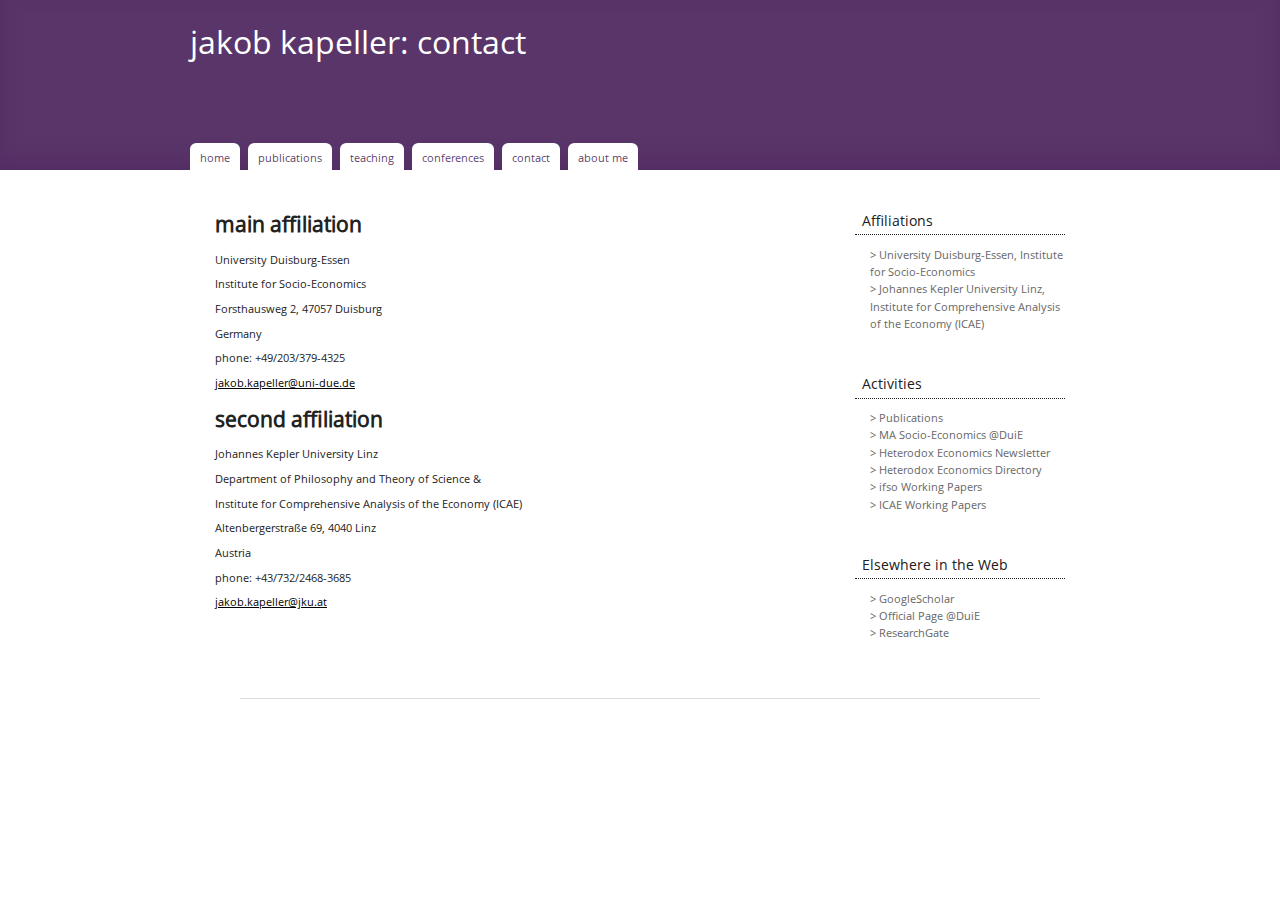
<file: contact.html>
<!DOCTYPE html>
<html>
  <head>
    <meta charset="UTF-8" />
    <title>jakob kapeller: contact</title>
    <link href="styles.css" rel="stylesheet" />
  </head>
  <body class="home blog">
    <div id="top">
      <div id="top_content">
	<div id="header">
	  <div class="text">
	    <a href=""><span class="title">jakob kapeller: contact</span></a><br />
	    <span class="description"></span>
	  </div>
	</div>
	<div id="links">
	  <ul class="horizontal_menu">
	    <li class="current_page_item">
	      <div><a href="home.html">home</a></div>
	    </li><li class="current_page_item">
	      <div><a href="publications.html">publications</a></div>
	    </li><li class="current_page_item">
	      <div><a href="teaching.html">teaching</a></div>
	    </li><li class="current_page_item">
	      <div><a href="conferences.html">conferences</a></div>
	    </li><li class="current_page_item">
	      <div><a href="contact.html">contact</a></div>
	    </li><li class="current_page_item">
	      <div><a href="about me.html">about me</a></div>
	    </li>
	  </ul>
	</div>
      </div>
    </div>
    <div id="main">
      <div id="content"><h1>main affiliation</h1><p>University Duisburg-Essen</p><p>Institute for Socio-Economics</p><p>Forsthausweg 2, 47057 Duisburg</p><p>Germany</p><p>phone: +49/203/379-4325</p><p><a href="mailto:jakob.kapeller@uni-due.de">jakob.kapeller@uni-due.de</a></p><h1>second affiliation</h1><p>Johannes Kepler University Linz</p><p>Department of Philosophy and Theory of Science &amp;</p><p>Institute for Comprehensive Analysis of the Economy (ICAE)</p><p>Altenbergerstraße 69, 4040 Linz</p><p>Austria</p><p>phone: +43/732/2468-3685</p><p><a href="mailto:jakob.kapeller@jku.at">jakob.kapeller@jku.at</a></p></div>
      <div id="sidebar_column">
	<ul id="sidebar">
	  <li class="widget widget_archive">
          <h2 class="widgettitle">Affiliations</h2>
          <ul>
          <li><a href="https://www.uni-due.de/soziooekonomie/">&gt; University Duisburg-Essen, Institute for Socio-Economics</a></li>
          <li><a href="http://www.jku.at/icae">&gt; Johannes Kepler University Linz, Institute for Comprehensive Analysis of the Economy (ICAE)</a></li>
              
              
          </ul>
	    <h2 class="widgettitle">Activities</h2>
	    <ul> 
            <li><a href="publications.html">&gt; Publications</a></li>
            <li><a href="https://www.uni-due.de/soziooekonomie/master">&gt; MA Socio-Economics @DuiE</a></li>
	      <li><a href="http://www.heterodoxnews.com">&gt; Heterodox Economics Newsletter</a></li>
          <li><a href="http://www.heterodoxnews.com/hed">&gt; Heterodox Economics Directory</a></li>
             <li><a href="https://www.uni-due.de/soziooekonomie/wp">&gt; ifso Working Papers</a></li> 
             <li><a href="https://www.jku.at/institut-fuer-die-gesamtanalyse-der-wirtschaft/publikationen/working-paper-series/">&gt; ICAE Working Papers</a></li> 
             
	    </ul>
              <h2 class="widgettitle">Elsewhere in the Web</h2>
	    <ul> 
            <li><a href="https://scholar.google.at/citations?hl=de&amp;user=yJtnBlkAAAAJ">&gt; GoogleScholar</a></li>
	      <li><a href="https://www.uni-due.de/soziooekonomie/kapeller.php">&gt; Official Page @DuiE</a></li>
          <li><a href="https://www.researchgate.net/profile/Jakob_Kapeller">&gt; ResearchGate</a></li>
          
          	    </ul>
        
	  </li>
	 
	</ul>
      </div>
      <div class="clear"></div>
      <div id="footer">
	
      </div>
    </div>

  </body>

</html>
</file>
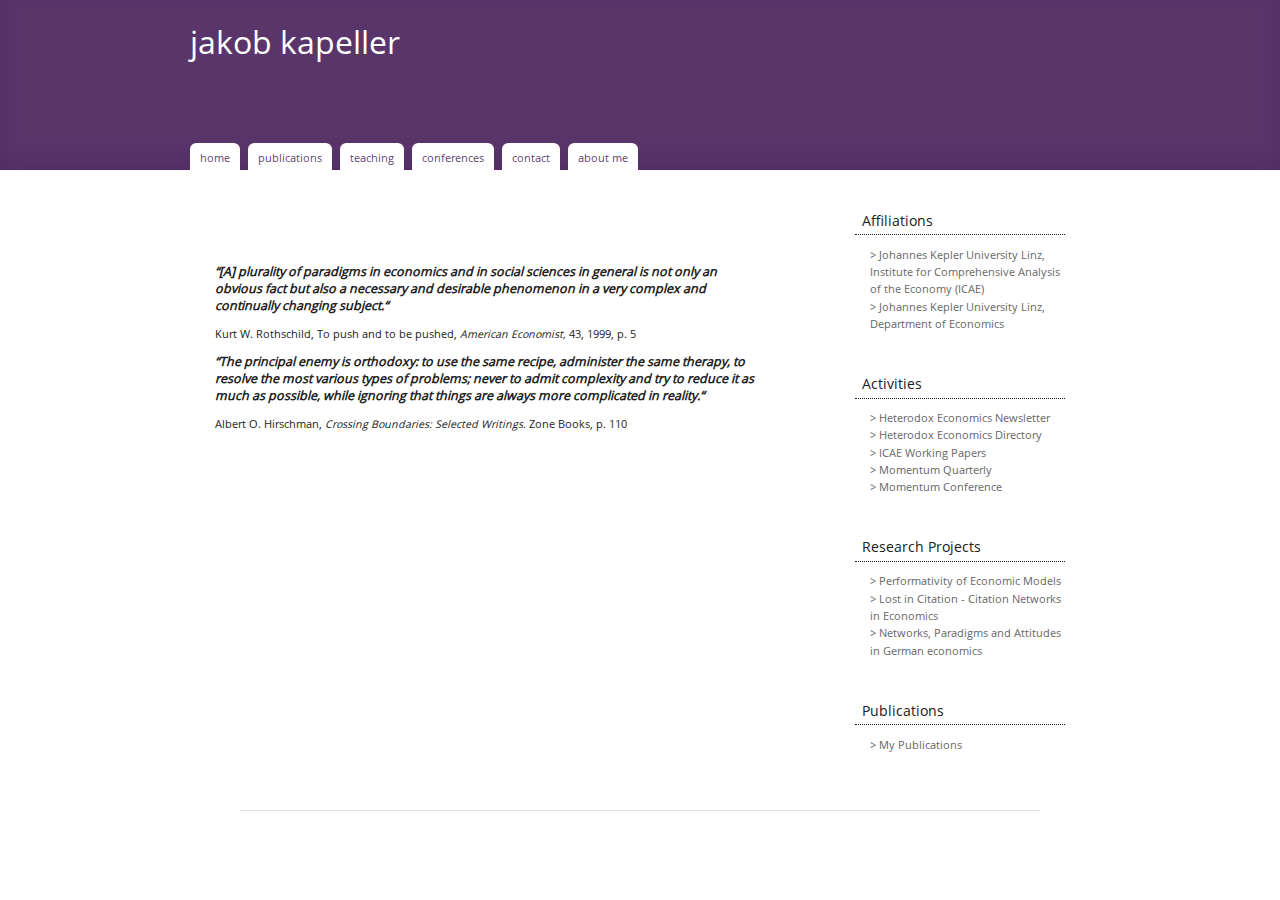
<file: home Kopie.html>
<!DOCTYPE html>
<html>
  <head>
    <meta charset="UTF-8" />
    <title>jakob kapeller</title>
    <link href="styles.css" rel="stylesheet" />
  </head>
  <body class="home blog">
    <div id="top">
      <div id="top_content">
	<div id="header">
	  <div class="text">
	    <a href=""><span class="title">jakob kapeller</span></a><br />
	    <span class="description"></span>
	  </div>
	</div>
	<div id="links">
	  <ul class="horizontal_menu">
	    <li class="current_page_item">
	      <div><a href="home.html">home</a></div>
	    </li><li class="current_page_item">
	      <div><a href="publications.html">publications</a></div>
	    </li><li class="current_page_item">
	      <div><a href="teaching.html">teaching</a></div>
	    </li><li class="current_page_item">
	      <div><a href="conferences.html">conferences</a></div>
	    </li><li class="current_page_item">
	      <div><a href="contact.html">contact</a></div>
	    </li><li class="current_page_item">
	      <div><a href="about me.html">about me</a></div>
	    </li>
	  </ul>
	</div>
      </div>
    </div>
    <div id="main">
      <div id="content"><br /><br /><br /><br /><h3><i>“[A] plurality of paradigms in economics and in social sciences in general is not only an obvious fact but also a necessary and desirable phenomenon in a very complex and continually changing subject.“</i></h3><p>Kurt W. Rothschild, To push and to be pushed, <i>American Economist,</i> 43, 1999, p. 5</p><h3><i>“The principal enemy is orthodoxy: to use the same recipe, administer the same therapy, to resolve the most various types of problems; never to admit complexity and try to reduce it as much as possible, while ignoring that things are always more complicated in reality.“</i></h3><p>Albert O. Hirschman, <i>Crossing Boundaries: Selected Writings.</i> Zone Books, p. 110</p></div>
      <div id="sidebar_column">
	<ul id="sidebar">
	  <li class="widget widget_archive">
          <h2 class="widgettitle">Affiliations</h2>
          <ul>
         
          <li><a href="http://www.icae.at">&gt; Johannes Kepler University Linz, Institute for Comprehensive Analysis of the Economy (ICAE)</a></li>
               <li><a href="http://http://www.econ.jku.at/">&gt; Johannes Kepler University Linz, Department of Economics</a></li>
              
          </ul>
	    <h2 class="widgettitle">Activities</h2>
	    <ul> 
	      <li><a href="http://www.heterodoxnews.com">&gt; Heterodox Economics Newsletter</a></li>
          <li><a href="http://www.heterodoxnews.com/hed">&gt; Heterodox Economics Directory</a></li>
            <li><a href="http://www.jku.at/icae/content/e319783">&gt; ICAE Working Papers</a></li>
	      <li><a href="http://www.momentum-quarterly.org">&gt; Momentum Quarterly</a></li>
	      <li><a href="http://www.momentum-kongress.org">&gt; Momentum Conference</a></li>  
	    </ul>
          <h2 class="widgettitle">Research Projects</h2>
	    <ul> 
	      <li><a href="http://www.jku.at/icae/content/e319703/e319752">&gt; Performativity of Economic Models</a></li>
          <li><a href="http://www.jku.at/icae/content/e319703/e319771">&gt; Lost in Citation - Citation Networks in Economics</a></li>
	      <li><a href="http://www.jku.at/icae/content/e319703/e320487">&gt; Networks, Paradigms and Attitudes in German economics</a></li> 
	    </ul>
	  </li>
	  <li class="widget widget_categories">
	    <h2 class="widgettitle">Publications</h2>
	    <ul>
	   	     <li><a href="publications.html">&gt; My Publications</a></li>
	    </ul>
	  </li>
	</ul>
      </div>
      <div class="clear"></div>
      <div id="footer">
	
      </div>
    </div>

  </body>

</html>
</file>
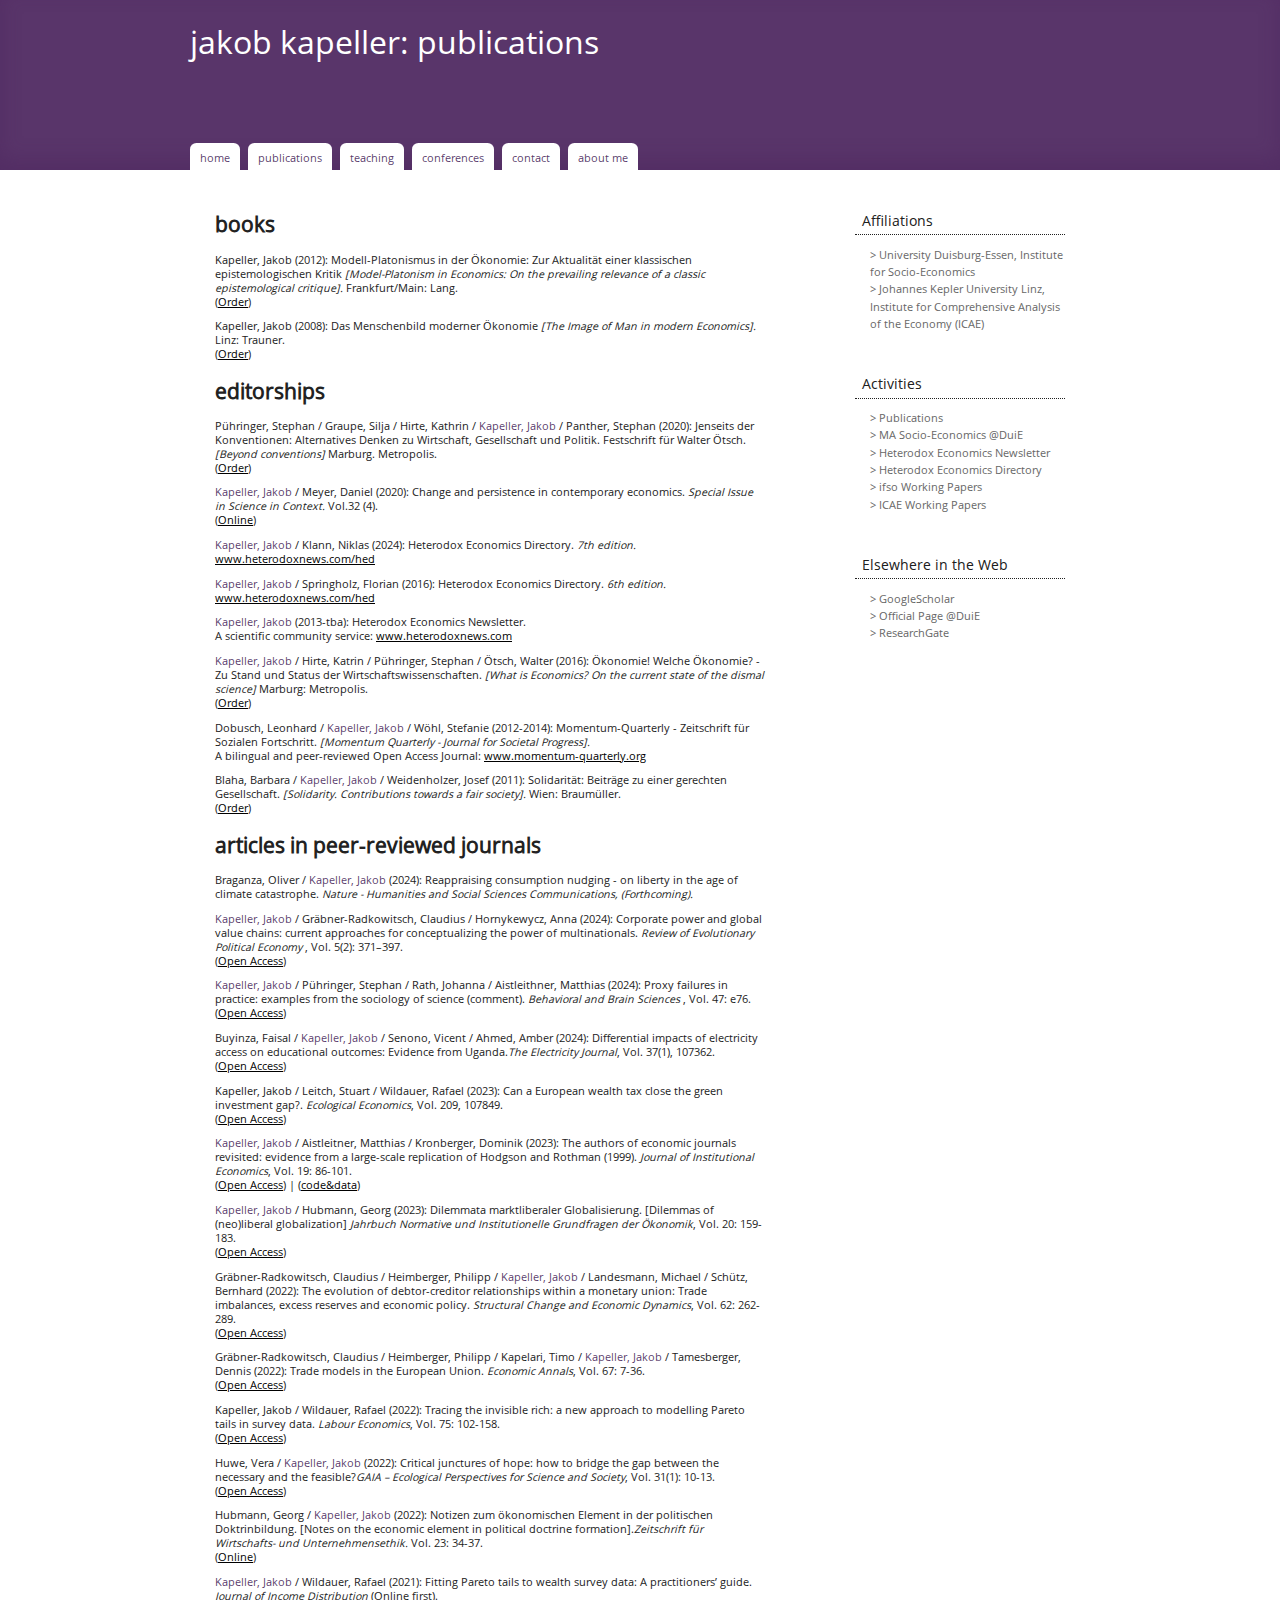
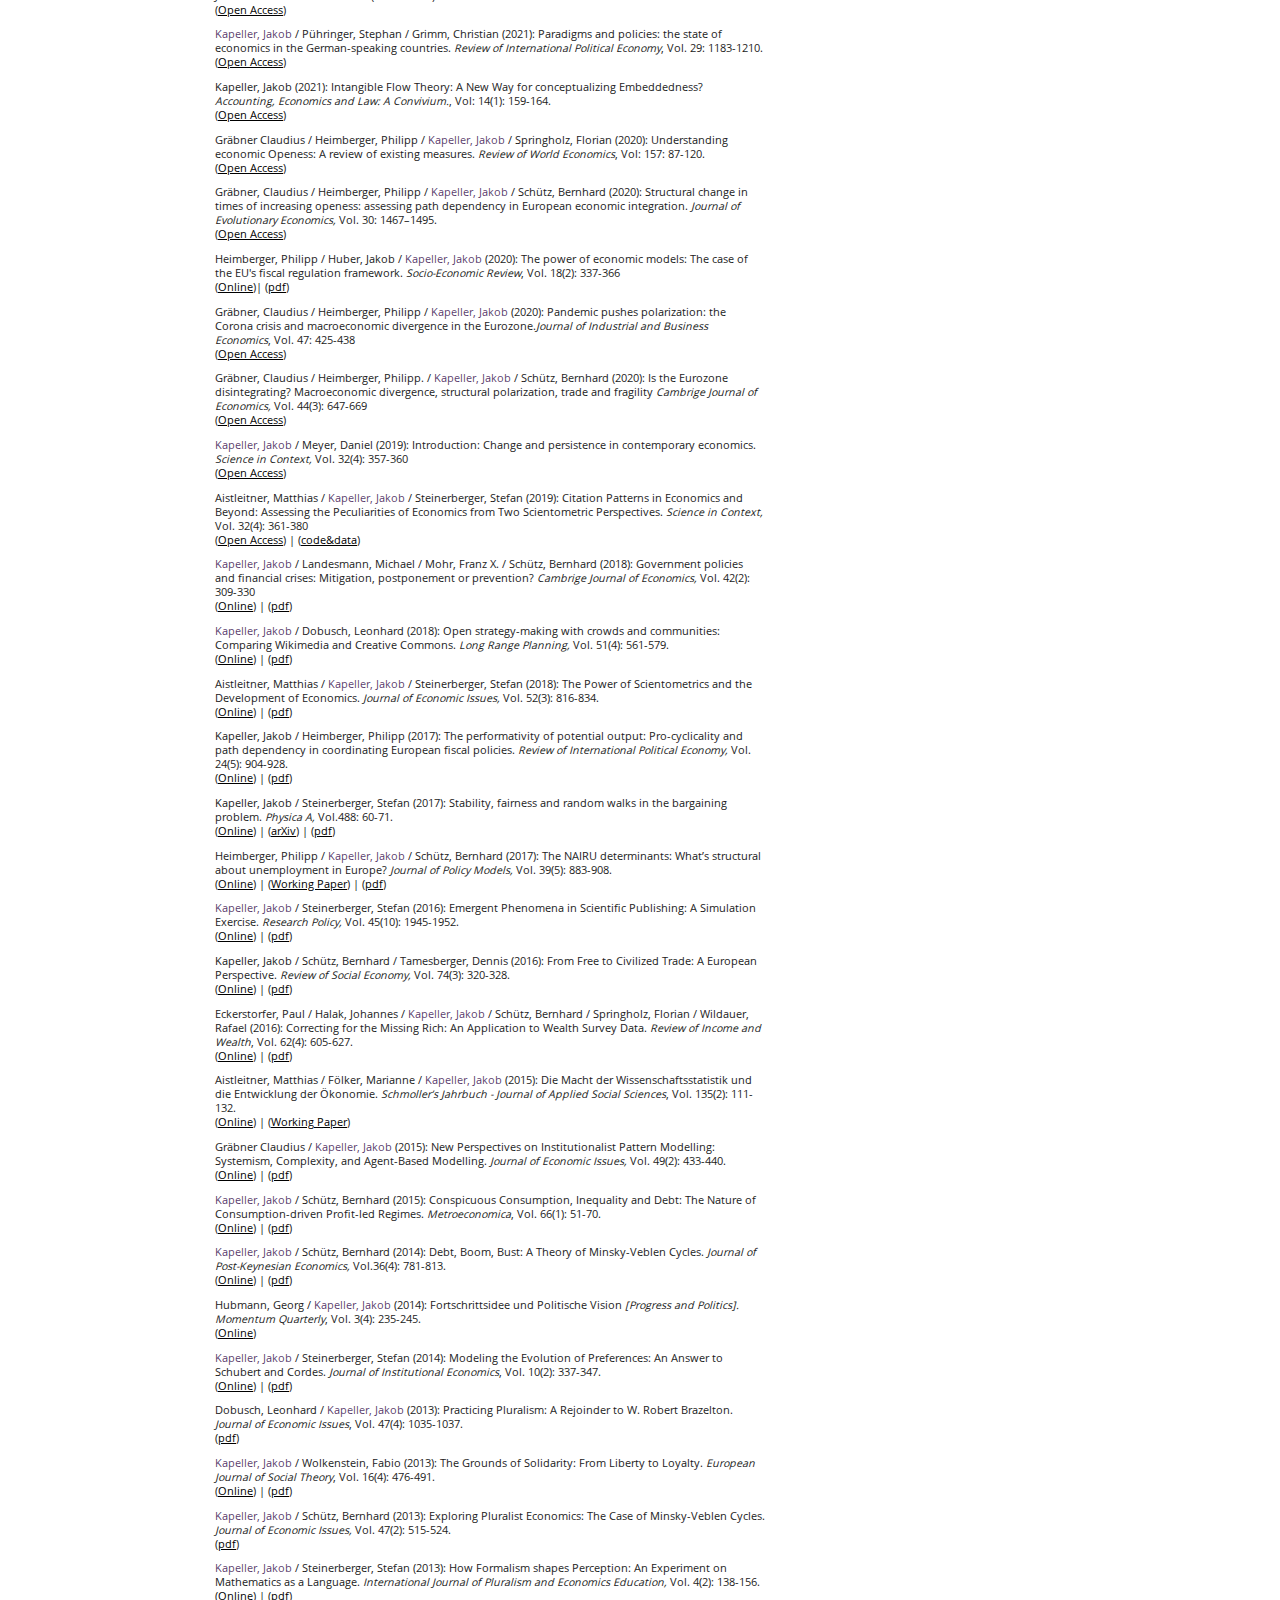
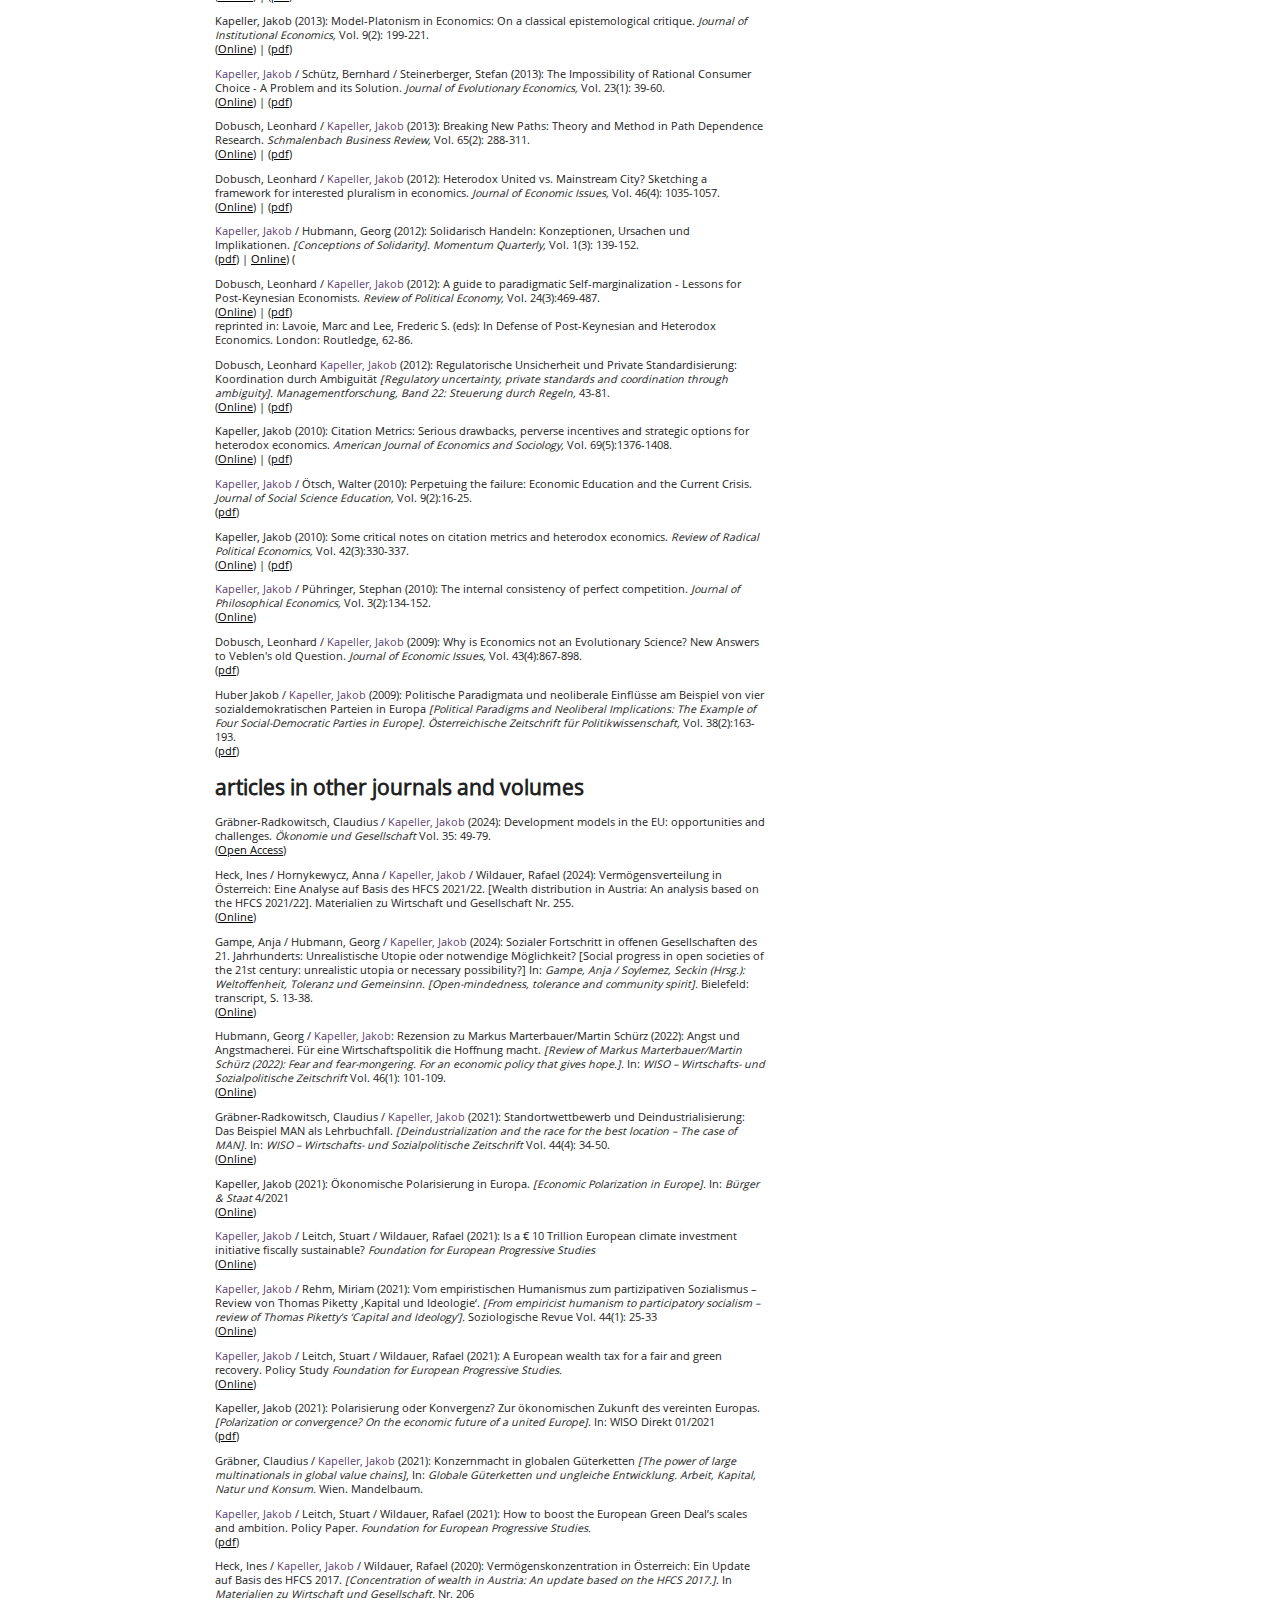
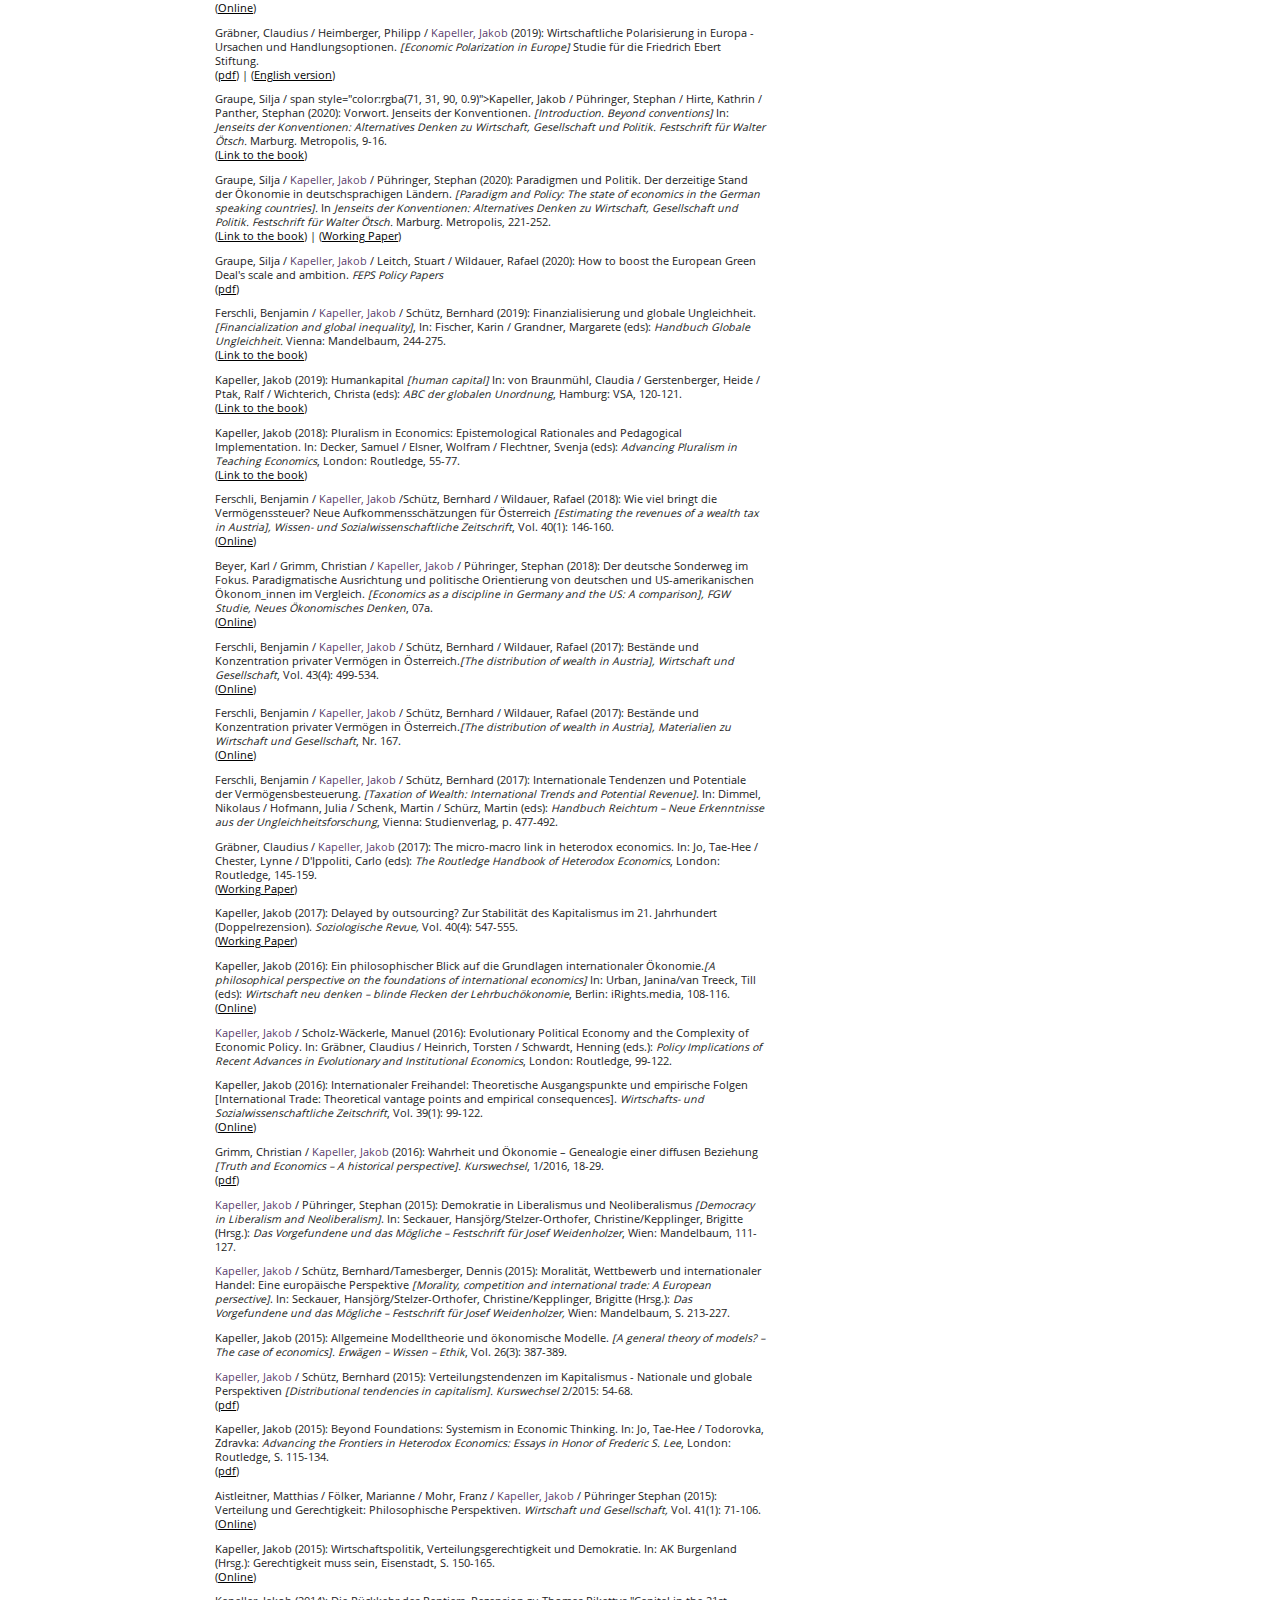
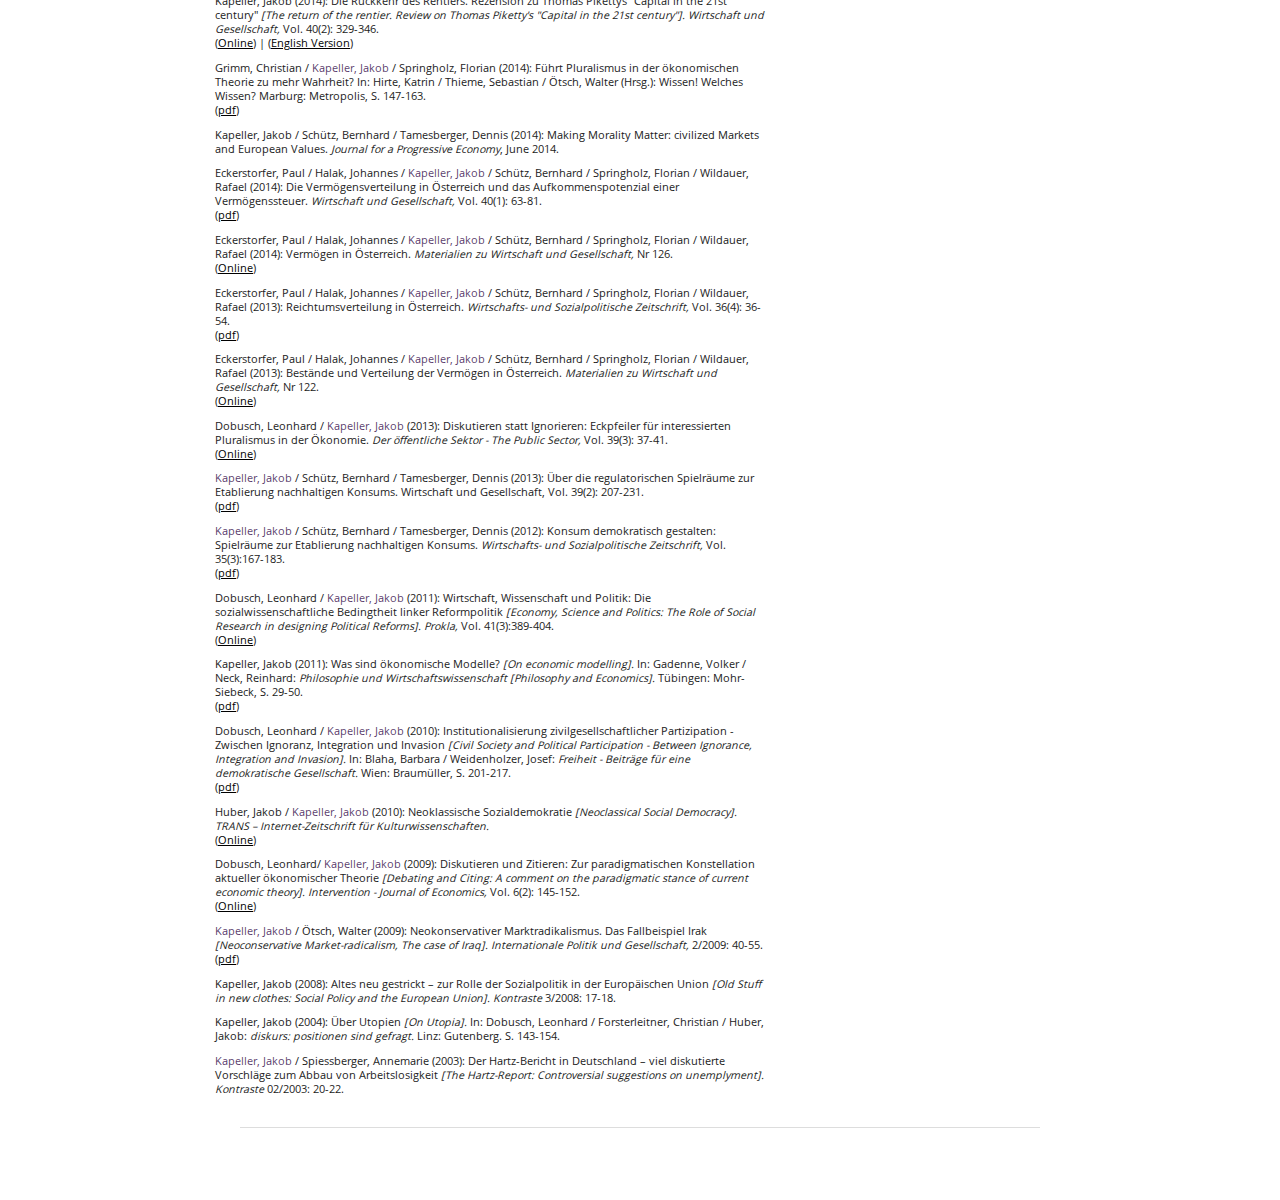
<file: publications.html>
<!DOCTYPE html>
<html>
  <head>
    <meta charset="UTF-8" />
    <title>jakob kapeller: publications</title>
    <link href="styles.css" rel="stylesheet" />
  </head>
  <body class="home blog">
    <div id="top">
      <div id="top_content">
	<div id="header">
	  <div class="text">
	    <a href=""><span class="title">jakob kapeller: publications</span></a><br />
	    <span class="description"></span>
	  </div>
	</div>
	<div id="links">
	  <ul class="horizontal_menu">
	    <li class="current_page_item">
	      <div><a href="home.html">home</a></div>
	    </li><li class="current_page_item">
	      <div><a href="publications.html">publications</a></div>
	    </li><li class="current_page_item">
	      <div><a href="teaching.html">teaching</a></div>
	    </li><li class="current_page_item">
	      <div><a href="conferences.html">conferences</a></div>
	    </li><li class="current_page_item">
	      <div><a href="contact.html">contact</a></div>
	    </li><li class="current_page_item">
	      <div><a href="about me.html">about me</a></div>
	    </li>
	  </ul>
	</div>
      </div>
    </div>
    <div id="main">
      <div id="content"><h1>books</h1><p>Kapeller, Jakob (2012): Modell-Platonismus in der Ökonomie: Zur Aktualität einer klassischen epistemologischen Kritik <i>[Model-Platonism in Economics: On the prevailing relevance of a classic epistemological critique].</i> Frankfurt/Main: Lang.<br />(<a target="_blank" href="http://www.amazon.de/Modell-Platonismus-Ökonomie-Aktualität-klassischen-epistemologischen/dp/3631620616/ref=sr_1_2?ie=UTF8&amp;qid=1325760696&amp;sr=8-2">Order</a>)</p><p>Kapeller, Jakob (2008): Das Menschenbild moderner Ökonomie <i>[The Image of Man in modern Economics].</i> Linz: Trauner.<br />(<a target="_blank" href="http://www.amazon.de/Menschenbild-moderner-Ökonomie-Jakob-Kapeller/dp/3854993846/ref=sr_1_1?ie=UTF8&amp;qid=1325760696&amp;sr=8-1">Order</a>)</p><h1>editorships</h1><p>Pühringer, Stephan / Graupe, Silja / Hirte, Kathrin / <span style="color:rgba(71, 31, 90, 0.9)">Kapeller, Jakob</span> / Panther, Stephan (2020): Jenseits der Konventionen: Alternatives Denken zu Wirtschaft, Gesellschaft und Politik. Festschrift für Walter Ötsch. <i>[Beyond conventions]</i>  Marburg. Metropolis.<br />(<a target="_blank" href="https://www.metropolis-verlag.de/Jenseits-der-Konventionen%3A-Alternatives-Denken-zu-Wirtschaft%2C-Gesellschaft-und-Politik/1436/book.do">Order</a>)</p><p><span style="color:rgba(71, 31, 90, 0.9)">Kapeller, Jakob</span> / Meyer, Daniel (2020): Change and persistence in contemporary economics. <i>Special Issue in Science in Context.</i> Vol.32 (4).<br />(<a target="_blank" href="https://www.cambridge.org/core/journals/science-in-context/issue/change-and-persistence-in-contemporary-economics/70173EAB9BAC66D6030962F7C667F417">Online</a>)</p><p><span style="color:rgba(71, 31, 90, 0.9)">Kapeller, Jakob</span> / Klann,  Niklas (2024): Heterodox Economics Directory. <i>7th edition.</i><br />
          <a target="_blank" href="http://www.heterodoxnews.com">www.heterodoxnews.com/hed</a></p><p><span style="color:rgba(71, 31, 90, 0.9)">Kapeller, Jakob</span> / Springholz, Florian (2016): Heterodox Economics Directory. <i>6th edition.</i><br />
          <a target="_blank" href="http://www.heterodoxnews.com">www.heterodoxnews.com/hed</a></p><p><span style="color:rgba(71, 31, 90, 0.9)">Kapeller, Jakob</span> (2013-tba): Heterodox Economics Newsletter.<br />A scientific community service: <a target="_blank" href="http://www.heterodoxnews.com">www.heterodoxnews.com</a></p><p><span style="color:rgba(71, 31, 90, 0.9)">Kapeller, Jakob</span> / Hirte, Katrin / Pühringer, Stephan / Ötsch, Walter (2016): Ökonomie! Welche Ökonomie? - Zu Stand und Status der Wirtschaftswissenschaften. <i>[What is Economics? On the current state of the dismal science]</i> Marburg: Metropolis.<br />(<a target="_blank" href="https://www.metropolis-verlag.de/Oekonomie%21-Welche-Oekonomie%3F/1251/book.do">Order</a>)
     </p><p>Dobusch, Leonhard / <span style="color:rgba(71, 31, 90, 0.9)">Kapeller, Jakob</span> / Wöhl, Stefanie (2012-2014): Momentum-Quarterly - Zeitschrift für Sozialen Fortschritt. <i>[Momentum Quarterly - Journal for Societal Progress].</i><br />A bilingual and peer-reviewed Open Access Journal: <a target="_blank" href="http://www.momentum-quarterly.org">www.momentum-quarterly.org</a></p><p>Blaha, Barbara / <span style="color:rgba(71, 31, 90, 0.9)">Kapeller, Jakob</span> /  Weidenholzer, Josef (2011): Solidarität: Beiträge zu einer gerechten Gesellschaft. <i>[Solidarity. Contributions towards a fair society].</i> Wien: Braumüller.<br />(<a target="_blank" href="http://www.amazon.de/Solidarität-Beiträge-eine-gerechte-Gesellschaft/dp/3700317786/ref=sr_1_3?ie=UTF8&amp;qid=1325760696&amp;sr=8-3">Order</a>)</p><h1>articles in peer-reviewed journals</h1><p>Braganza, Oliver / <span style="color:rgba(71, 31, 90, 0.9)">Kapeller, Jakob</span> (2024): Reappraising consumption nudging - on liberty in the age of climate catastrophe. <i>Nature - Humanities and Social Sciences Communications, (Forthcoming).</i><br /></p><p><span style="color:rgba(71, 31, 90, 0.9)">Kapeller, Jakob</span> /  Gräbner-Radkowitsch, Claudius / Hornykewycz, Anna (2024): Corporate power and global value chains: current approaches for conceptualizing the power of multinationals. <i>Review of Evolutionary Political Economy </i>, Vol. 5(2): 371–397.<br />(<a href="https://link.springer.com/article/10.1007/s43253-024-00121-5" target="_blank">Open Access</a>)</p><p><span style="color:rgba(71, 31, 90, 0.9)">Kapeller, Jakob</span> / Pühringer, Stephan / Rath, Johanna / Aistleithner, Matthias (2024): Proxy failures in practice: examples from the sociology of science (comment). <i>Behavioral and Brain Sciences </i>, Vol. 47: e76.<br />(<a href="https://www.cambridge.org/core/journals/behavioral-and-brain-sciences/article/proxy-failures-in-practice-examples-from-the-sociology-of-science/457213F111C49EAFE3783512C90CAD3E" target="_blank">Open Access</a>)</p><p>Buyinza, Faisal / <span style="color:rgba(71, 31, 90, 0.9)">Kapeller, Jakob</span> / Senono, Vicent / Ahmed, Amber (2024): Differential impacts of electricity access on educational outcomes: Evidence from Uganda.<i>The Electricity Journal</i>, Vol. 37(1), 107362.<br />(<a href="https://www.sciencedirect.com/science/article/abs/pii/S104061902300129X" target="_blank">Open Access</a>)</p><p>Kapeller, Jakob / Leitch, Stuart / Wildauer, Rafael (2023): Can a European wealth tax close the green investment gap?.  <i>Ecological Economics</i>, Vol. 209, 107849.<br />(<a href="https://www.sciencedirect.com/science/article/pii/S092180092300112X" target="_blank">Open Access</a>)</p><p><span style="color:rgba(71, 31, 90, 0.9)">Kapeller, Jakob</span> / Aistleitner, Matthias / Kronberger, Dominik (2023): The authors of economic journals revisited: evidence from a large-scale replication of Hodgson and Rothman (1999). <i>Journal of Institutional Economics</i>, Vol. 19: 86-101.<br />(<a href="https://www.cambridge.org/core/journals/journal-of-institutional-economics/article/authors-of-economics-journals-revisited-evidence-from-a-largescale-replication-of-hodgson-and-rothman-1999/40FEEDA4F379707600B8B336041B8275" target="_blank">Open Access</a>) | (<a href="http://www.jakob-kapeller.org/images/data/AistleitnerETAL23-ReplicationMaterial.zip" target="_blank">code&amp;data</a>) </p><p><span style="color:rgba(71, 31, 90, 0.9)">Kapeller, Jakob</span> / Hubmann, Georg (2023): Dilemmata marktliberaler Globalisierung. [Dilemmas of (neo)liberal globalization] <i> Jahrbuch Normative und Institutionelle Grundfragen der Ökonomik</i>, Vol. 20: 159-183.<br />(<a href="https://www.econstor.eu/bitstream/10419/274548/1/1857861310.pdf" target="_blank">Open Access</a>)</p><p>Gräbner-Radkowitsch, Claudius / Heimberger, Philipp / <span style="color:rgba(71, 31, 90, 0.9)">Kapeller, Jakob</span> / Landesmann, Michael / Schütz, Bernhard (2022): The evolution of debtor-creditor relationships within a monetary union: Trade imbalances, excess reserves and economic policy.  <i>Structural Change and Economic Dynamics</i>, Vol. 62: 262-289.<br />(<a href="https://www.sciencedirect.com/science/article/pii/S0954349X22000704" target="_blank">Open Access</a>)</p><p> Gräbner-Radkowitsch, Claudius / Heimberger, Philipp / Kapelari, Timo / <span style="color:rgba(71, 31, 90, 0.9)">Kapeller, Jakob</span> / Tamesberger, Dennis (2022): Trade models in the European Union. <i>Economic Annals</i>, Vol. 67: 7-36.<br />(<a href="http://www.doiserbia.nb.rs/img/doi/0013-3264/2022/0013-32642235007G.pdf" target="_blank">Open Access</a>)</p><p>Kapeller, Jakob / Wildauer, Rafael (2022): Tracing the invisible rich: a new approach to modelling Pareto tails in survey data. <i>Labour Economics</i>, Vol. 75: 102-158.<br />(<a href="https://www.sciencedirect.com/science/article/pii/S0927537122000380" target="_blank">Open Access</a>)</p><p>Huwe, Vera / <span style="color:rgba(71, 31, 90, 0.9)">Kapeller, Jakob</span> (2022): Critical junctures of hope: how to bridge the gap between the necessary and the feasible?<i>GAIA – Ecological Perspectives for Science and Society</i>, Vol. 31(1): 10-13.<br />(<a href="https://www.oekom.de/_files_media/zeitschriften/artikel/GAIA_2022_01_10.pdf" target="_blank">Open Access</a>)</p><p>Hubmann, Georg / <span style="color:rgba(71, 31, 90, 0.9)">Kapeller, Jakob</span> (2022): Notizen zum ökonomischen Element in der politischen Doktrinbildung. [Notes on the economic element in political doctrine formation].<i>Zeitschrift für Wirtschafts- und Unternehmensethik.</i> Vol. 23: 34-37.<br />(<a href="https://www.nomos-elibrary.de/10.5771/1439-880X-2022-1-34/notizen-zum-oekonomischen-element-in-der-politischen-doktrinbildung-jahrgang-23-2022-heft-1?page=1" target="_blank">Online</a>)</p><p><span style="color:rgba(71, 31, 90, 0.9)">Kapeller, Jakob</span> / Wildauer, Rafael (2021): Fitting Pareto tails to wealth survey data: A practitioners’ guide. <i>Journal of Income Distribution</i> (Online first).<br />(<a href="https://gala.gre.ac.uk/id/eprint/35231/" target="_blank">Open Access</a>)</p><p><span style="color:rgba(71, 31, 90, 0.9)">Kapeller, Jakob</span> / Pühringer, Stephan / Grimm, Christian (2021): Paradigms and policies: the state of economics in the German-speaking countries. <i>Review of International Political Economy</i>, Vol. 29: 1183-1210.<br />(<a href="https://www.tandfonline.com/doi/full/10.1080/09692290.2021.1904269" target="_blank">Open Access</a>)</p><p>Kapeller, Jakob (2021): Intangible Flow Theory: A New Way for conceptualizing Embeddedness? <i> Accounting, Economics and Law: A Convivium.</i>, Vol: 14(1): 159-164.<br />(<a href="https://www.degruyter.com/document/doi/10.1515/ael-2021-0087/html" target="_blank">Open Access</a>)</p><p> Gräbner Claudius / Heimberger, Philipp / <span style="color:rgba(71, 31, 90, 0.9)">Kapeller, Jakob</span> / Springholz, Florian (2020): Understanding economic Openess: A review of existing measures. <i> Review of World Economics</i>, Vol: 157: 87-120.<br />(<a href="https://link.springer.com/article/10.1007/s10290-020-00391-1" target="_blank">Open Access</a>)</p><p>Gräbner, Claudius / Heimberger, Philipp / <span style="color:rgba(71, 31, 90, 0.9)">Kapeller, Jakob</span> / Schütz, Bernhard (2020): Structural change in times of increasing openess: assessing path dependency in European economic integration. <i>Journal of Evolutionary Economics, </i>Vol. 30: 1467–1495.<br />(<a href="https://link.springer.com/article/10.1007%2Fs00191-019-00639-6" target="_blank">Open Access</a>)</p><p>Heimberger, Philipp / Huber, Jakob / <span style="color:rgba(71, 31, 90, 0.9)">Kapeller, Jakob</span> (2020): The power of economic models: The case of the EU's fiscal regulation framework.<i> Socio-Economic Review</i>, Vol. 18(2): 337-366
          <br />(<a href="https://academic.oup.com/ser/article-abstract/18/2/337/5680050?redirectedFrom=fulltext" target="_blank">Online</a>)| (<a href="http://www.jakob-kapeller.org/images/pubs/2020-HeimKapHub-SER.pdf" target="_blank">pdf</a>)</p><p>Gräbner, Claudius / Heimberger, Philipp / <span style="color:rgba(71, 31, 90, 0.9)">Kapeller, Jakob</span> (2020): Pandemic pushes polarization: the Corona crisis and macroeconomic divergence in the Eurozone.<i>Journal of Industrial and Business Economics</i>, Vol. 47: 425-438<br />(<a href="https://link.springer.com/article/10.1007%2Fs40812-020-00163-w" target="_blank">Open Access</a>)</p><p>Gräbner, Claudius / Heimberger, Philipp. / <span style="color:rgba(71, 31, 90, 0.9)">Kapeller, Jakob</span> / Schütz, Bernhard (2020): Is the Eurozone disintegrating? Macroeconomic divergence, structural polarization, trade and fragility<i> Cambrige Journal of Economics, </i>Vol. 44(3): 647-669
           <br />(<a href="https://academic.oup.com/cje/article/44/3/647/5706035" target="_blank">Open Access</a>) </p><p><span style="color:rgba(71, 31, 90, 0.9)">Kapeller, Jakob</span> / Meyer, Daniel (2019): Introduction: Change and persistence in contemporary economics. <i>Science in Context, </i> Vol. 32(4): 357-360<br />(<a href="https://www.cambridge.org/core/journals/science-in-context/article/introduction-change-and-persistence-in-contemporary-economics/CD639B41D68030A6632416D309991844" target="_blank">Open Access</a>)</p><p>Aistleitner, Matthias / <span style="color:rgba(71, 31, 90, 0.9)">Kapeller, Jakob</span> / Steinerberger, Stefan (2019): Citation Patterns in Economics and Beyond: Assessing the Peculiarities of Economics from Two Scientometric Perspectives.<i> Science in Context, </i>Vol. 32(4): 361-380
          <br />(<a href="https://www.cambridge.org/core/journals/science-in-context/article/citation-patterns-in-economics-and-beyond/C0B9173D478C3B7767BC1826F555A422" target="_blank">Open Access</a>) | (<a href="http://www.jakob-kapeller.org/images/data/Aistleitneretal-Replication-CodeData.zip" target="_blank">code&amp;data</a>) </p><p><span style="color:rgba(71, 31, 90, 0.9)">Kapeller, Jakob</span> / Landesmann, Michael / Mohr, Franz X. / Schütz, Bernhard (2018): Government policies and financial crises: Mitigation, postponement or prevention?<i> Cambrige Journal of Economics, </i> Vol. 42(2): 309-330
          <br />(<a href="https://academic.oup.com/cje/article-abstract/42/2/309/3751228?redirectedFrom=fulltext" target="_blank">Online</a>) | (<a href="http://www.jakob-kapeller.org/images/pubs/2017-Kapelleretal-CJE.pdf" target="_blank">pdf</a>)</p><p><span style="color:rgba(71, 31, 90, 0.9)">Kapeller, Jakob</span> / Dobusch, Leonhard (2018): Open strategy-making with crowds and communities: Comparing Wikimedia and Creative Commons. <i>Long Range Planning, </i>Vol. 51(4): 561-579.
          <br />(<a href="https://www.sciencedirect.com/science/article/pii/S0024630117303473" target="_blank">Online</a>) | (<a href="http://www.jakob-kapeller.org/images/pubs/2017-DobKap-LRP.pdf" target="_blank">pdf</a>)</p><p>Aistleitner, Matthias / <span style="color:rgba(71, 31, 90, 0.9)">Kapeller, Jakob</span> / Steinerberger, Stefan (2018): The Power of Scientometrics and the Development of Economics. <i>Journal of Economic Issues, </i>Vol. 52(3): 816-834.
          <br />(<a href="https://www.jku.at/icae/content/e248904/e248907/e249185/e313025/wp46.pdf" target="_blank">Online</a>) | (<a href="http://www.jakob-kapeller.org/images/pubs/2018-Kapetal-ScientometricsinEcon.pdf" target="_blank">pdf</a>)</p><p>Kapeller, Jakob / Heimberger, Philipp (2017): The performativity of potential output: Pro-cyclicality and path dependency in coordinating European fiscal policies. <i>Review of International Political Economy,</i> Vol. 24(5): 904-928.
          <br />(<a href="http://www.tandfonline.com/doi/abs/10.1080/09692290.2017.1363797" target="_blank">Online</a>) | (<a href="http://www.jakob-kapeller.org/images/pubs/2017-HeimKap-RIPE.pdf" target="_blank">pdf</a>)</p><p>Kapeller, Jakob / Steinerberger, Stefan (2017): Stability, fairness and random walks in the bargaining problem. <i>Physica A, </i> Vol.488: 60-71.
          <br />(<a href="http://www.sciencedirect.com/science/article/pii/S037843711730688X" target="_blank">Online</a>) | (<a href="https://arxiv.org/abs/1707.02418" target="_blank">arXiv</a>) | (<a href="http://www.jakob-kapeller.org/images/pubs/2017-KapStein-PhysA.pdf" target="_blank">pdf</a>)</p><p>Heimberger, Philipp / <span style="color:rgba(71, 31, 90, 0.9)">Kapeller, Jakob</span> / Schütz, Bernhard (2017): The NAIRU determinants: What’s structural about unemployment in Europe? <i>Journal of Policy Models,</i> Vol. 39(5): 883-908.
          <br />(<a href="http://www.sciencedirect.com/science/article/pii/S0161893817300406" target="_blank">Online</a>) | (<a href="https://www.jku.at/fileadmin/gruppen/108/ICAE_Working_Papers/wp47.pdf" target="_blank">Working Paper</a>) | (<a href="http://www.jakob-kapeller.org/images/pubs/2017-Heimbergeretal-JPOLMOD.pdf" target="_blank">pdf</a>)</p><p><span style="color:rgba(71, 31, 90, 0.9)">Kapeller, Jakob</span> / Steinerberger, Stefan (2016): Emergent Phenomena in Scientific Publishing: A Simulation Exercise. <i>Research Policy,</i> Vol. 45(10): 1945-1952. <br />(<a target="_blank" href="http://www.sciencedirect.com/science/article/pii/S0048733316301299">Online</a>) | (<a target="_blank" href="http://www.jakob-kapeller.org/images/pubs/2016-emergentpatterns.pdf">pdf</a>)</p><p>Kapeller, Jakob / Schütz, Bernhard / Tamesberger, Dennis (2016): From Free to Civilized Trade: A European Perspective. <i>Review of Social Economy,</i> Vol. 74(3): 320-328.
          <br />(<a target="_blank" href="http://www.tandfonline.com/doi/abs/10.1080/00346764.2016.1168033#.VzB8hxXRiRs">Online</a>) | (<a target="_blank" href="http://www.jakob-kapeller.org/images/pubs/2016-KapSchuetzTam-CivMarkets-ROSE.pdf">pdf</a>)</p><p>Eckerstorfer, Paul / Halak, Johannes / <span style="color:rgba(71, 31, 90, 0.9)">Kapeller, Jakob</span> / Schütz, Bernhard / Springholz, Florian / Wildauer, Rafael (2016): Correcting for the Missing Rich: An Application to Wealth Survey Data. <i>Review of Income and Wealth</i>, Vol. 62(4): 605-627.
      <br />(<a target="_blank" href="http://onlinelibrary.wiley.com/doi/10.1111/roiw.12188/abstract">Online</a>) | (<a target="_blank" href="http://www.jakob-kapeller.org/images/pubs/2015-Eckerstorferetal-ROIW.pdf">pdf</a>)</p><p>Aistleitner, Matthias / Fölker, Marianne / <span style="color:rgba(71, 31, 90, 0.9)">Kapeller, Jakob</span> (2015): Die Macht der Wissenschaftsstatistik und die Entwicklung der Ökonomie. <i>Schmoller’s Jahrbuch - Journal of Applied Social Sciences</i>, Vol. 135(2): 111-132.
      <br />(<a target="_blank" href="http://ejournals.duncker-humblot.de/doi/abs/10.3790/schm.135.2.111">Online</a>) | (<a target="_blank" href="https://www.jku.at/fileadmin/gruppen/108/ICAE_Working_Papers/wp33.pdf">Working Paper</a>)</p><p>Gräbner Claudius / <span style="color:rgba(71, 31, 90, 0.9)">Kapeller, Jakob</span> (2015): New Perspectives on Institutionalist Pattern Modelling: Systemism, Complexity, and Agent-Based Modelling. <i>Journal of Economic Issues,</i> Vol. 49(2): 433-440.
      <br />(<a target="_blank" href="http://www.tandfonline.com/doi/abs/10.1080/00213624.2015.1042765?journalCode=mjei20#.VhFlONb0K-s">Online</a>) | (<a target="_blank" href="http://www.jakob-kapeller.org/images/pubs/2015-KapGraebner-Systemism-JEI.pdf">pdf</a>)</p><p><span style="color:rgba(71, 31, 90, 0.9)">Kapeller, Jakob</span> / Schütz, Bernhard (2015): Conspicuous Consumption, Inequality and Debt: The Nature of Consumption-driven Profit-led Regimes. <i>Metroeconomica</i>, Vol. 66(1): 51-70.<br />(<a target="_blank" href="http://onlinelibrary.wiley.com/doi/10.1111/meca.12061/abstract">Online</a>) | (<a target="_blank" href="images/pubs/2014-KapSchuetz-ProfitLed-MECA.pdf">pdf</a>)</p><p><span style="color:rgba(71, 31, 90, 0.9)">Kapeller, Jakob</span> / Schütz, Bernhard (2014): Debt, Boom, Bust: A Theory of Minsky-Veblen Cycles. <i>Journal of Post-Keynesian Economics,</i> Vol.36(4): 781-813.<br />(<a target="_blank" href="http://mesharpe.metapress.com/content/332035511884803v/?p=52635c1d6d8549818fa59d432a9db3b0&amp;pi=8">Online</a>) | (<a target="_blank" href="http://www.jakob-kapeller.org/images/pubs/2014-KapSchuetz-MVC-JPKE.pdf">pdf</a>)</p><p>Hubmann, Georg / <span style="color:rgba(71, 31, 90, 0.9)">Kapeller, Jakob</span> (2014): Fortschrittsidee und Politische Vision <i>[Progress and Politics]. Momentum Quarterly</i>, Vol. 3(4):  235-245.<br />(<a target="_blank" href="http://www.momentum-quarterly.org/index.php/momentum/article/view/94/63">Online</a>)</p><p><span style="color:rgba(71, 31, 90, 0.9)">Kapeller, Jakob</span> / Steinerberger, Stefan (2014): Modeling the Evolution of Preferences: An Answer to Schubert and Cordes. <i>Journal of Institutional Economics</i>, Vol. 10(2): 337-347.<br />(<a target="_blank" href="http://journals.cambridge.org/action/displayAbstract?fromPage=online&amp;aid=9245191">Online</a>) | (<a target="_blank" href="images/pubs/2014-KapStein-Comment-JOIE.pdf">pdf</a>)</p><p>Dobusch, Leonhard / <span style="color:rgba(71, 31, 90, 0.9)">Kapeller, Jakob</span> (2013): Practicing Pluralism: A Rejoinder to W. Robert Brazelton. <i>Journal of Economic Issues</i>, Vol. 47(4): 1035-1037.<br />(<a target="_blank" href="images/pubs/2013-DobKap-Reply-Brazelton-JEI.pdf">pdf</a>)</p><p><span style="color:rgba(71, 31, 90, 0.9)">Kapeller, Jakob</span> / Wolkenstein, Fabio (2013): The Grounds of Solidarity: From Liberty to Loyalty. <i>European Journal of Social Theory</i>, Vol. 16(4): 476-491.<br />(<a target="_blank" href="http://est.sagepub.com/content/16/4/476">Online</a>) | (<a target="_blank" href="images/pubs/2013-KapWolk-Solidarity-EJST.pdf">pdf</a>)</p><p><span style="color:rgba(71, 31, 90, 0.9)">Kapeller, Jakob</span> / Schütz, Bernhard (2013): Exploring Pluralist Economics: The Case of Minsky-Veblen Cycles. <i>Journal of Economic Issues,</i> Vol. 47(2): 515-524.<br />(<a target="_blank" href="images/pubs/2013-KapSchuetz-MVCinJEI.pdf">pdf</a>)</p><p><span style="color:rgba(71, 31, 90, 0.9)">Kapeller, Jakob</span> / Steinerberger, Stefan (2013): How Formalism shapes Perception: An Experiment on Mathematics as a Language. <i>International Journal of Pluralism and Economics Education,</i> Vol. 4(2): 138-156.<br />(<a target="_blank" href="http://www.inderscience.com/info/inarticle.php?artid=55441">Online</a>) | (<a target="_blank" href="images/pubs/2013-KapStein-IJPEE.pdf">pdf</a>) </p><p>Kapeller, Jakob (2013): Model-Platonism in Economics: On a classical epistemological critique. <i>Journal of Institutional Economics,</i> Vol. 9(2): 199-221.<br /> (<a target="_blank" href="http://journals.cambridge.org/action/displayAbstract?fromPage=online&amp;aid=8895204&amp;fulltextType=RA&amp;fileId=S1744137413000052">Online</a>) | (<a target="_blank" href="images/pubs/2013-Kapeller-JOIE.pdf">pdf</a>)</p><p><span style="color:rgba(71, 31, 90, 0.9)">Kapeller, Jakob</span> / Schütz, Bernhard / Steinerberger, Stefan (2013): The Impossibility of Rational Consumer Choice - A Problem and its Solution. <i>Journal of Evolutionary Economics,</i> Vol. 23(1): 39-60.<br /> (<a target="_blank" href="http://link.springer.com/content/pdf/10.1007/s00191-012-0268-2">Online</a>) | (<a target="_blank" href="images/pubs/2013-KapSchuetzStein-JEE.pdf">pdf</a>)</p><p>Dobusch, Leonhard / <span style="color:rgba(71, 31, 90, 0.9)">Kapeller, Jakob</span> (2013): Breaking New Paths: Theory and Method in Path Dependence Research. <i>Schmalenbach Business Review,</i> Vol. 65(2): 288-311. <br /> (<a target="_blank" href="http://www.sbr-online.de/pdfarchive/einzelne_pdf/sbr_2013_july_288-311.pdf">Online</a>) | (<a target="_blank" href="images/pubs/2013-DobKap-Pfade-SBR.pdf">pdf</a>)</p><p>Dobusch, Leonhard / <span style="color:rgba(71, 31, 90, 0.9)">Kapeller, Jakob</span> (2012): Heterodox United vs. Mainstream City? Sketching a framework for interested pluralism in economics. <i>Journal of Economic Issues,</i> Vol. 46(4): 1035-1057. <br /> (<a target="_blank" href="http://ideas.repec.org/a/mes/jeciss/v46y2012i4p1035-1058.html">Online</a>) | (<a target="_blank" href="images/pubs/2012-DobKap-JEI.pdf">pdf</a>)</p><p><span style="color:rgba(71, 31, 90, 0.9)">Kapeller, Jakob</span> / Hubmann, Georg (2012): Solidarisch Handeln: Konzeptionen, Ursachen und Implikationen. <i>[Conceptions of Solidarity]. Momentum Quarterly,</i> Vol. 1(3): 139-152.<br /> (<a target="_blank" href="http://www.momentum-quarterly.org/cms/wp-content/uploads/MQV1N3/MQV1N3-hubmann-kapeller.pdf">pdf</a>) | <a target="_blank" href="https://www.momentum-quarterly.org/ojs2/index.php/momentum/article/view/1672">Online</a>) (</p><p>Dobusch, Leonhard / <span style="color:rgba(71, 31, 90, 0.9)">Kapeller, Jakob</span> (2012): A guide to paradigmatic Self-marginalization - Lessons for Post-Keynesian Economists. <i>Review of Political Economy,</i> Vol. 24(3):469-487.<br /> (<a target="_blank" href="http://www.tandfonline.com/doi/full/10.1080/09538259.2012.701928#.Uy3mF1w0zbI">Online</a>) | (<a target="_blank" href="images/pubs/2012-DobKap-Lessons-RoPE.pdf">pdf</a>)<br />reprinted in: Lavoie, Marc and Lee, Frederic S. (eds): In Defense of Post-Keynesian and Heterodox Economics. London: Routledge, 62-86.</p><p>Dobusch, Leonhard <span style="color:rgba(71, 31, 90, 0.9)">Kapeller, Jakob</span> (2012): Regulatorische Unsicherheit und Private Standardisierung: Koordination durch Ambiguität <i>[Regulatory uncertainty, private standards and coordination through ambiguity]. Managementforschung, Band 22: Steuerung durch Regeln,</i> 43-81. <br /> (<a target="_blank" href="http://link.springer.com/chapter/10.1007%2F978-3-8349-4349-1_2">Online</a>) | (<a target="_blank" href="images/pubs/2012-DobKap-Regeln-MaFo.pdf">pdf</a>)</p><p>Kapeller, Jakob (2010): Citation Metrics: Serious drawbacks, perverse incentives and strategic options for heterodox economics. <i>American Journal of Economics and Sociology,</i> Vol. 69(5):1376-1408.<br /> (<a target="_blank" href="http://onlinelibrary.wiley.com/doi/10.1111/j.1536-7150.2010.00750.x/abstract">Online</a>) | (<a target="_blank" href="images/pubs/2010-Kapeller-CitMetrics-AJES.pdf">pdf</a>)</p><p><span style="color:rgba(71, 31, 90, 0.9)">Kapeller, Jakob</span> / Ötsch, Walter (2010): Perpetuing the failure: Economic Education and the Current Crisis. <i>Journal of Social Science Education,</i> Vol. 9(2):16-25.<br />(<a target="_blank" href="https://www.jsse.org/index.php/jsse/article/view/515/512">pdf</a>)</p><p>Kapeller, Jakob (2010): Some critical notes on citation metrics and heterodox economics. <i>Review of Radical Political Economics,</i> Vol. 42(3):330-337.<br /> (<a target="_blank" href="http://rrp.sagepub.com/content/42/3/330.full.pdf+html">Online</a>) | (<a target="_blank" href="images/pubs/2010-Kapeller-citationsRRPE.pdf">pdf</a>)</p><p><span style="color:rgba(71, 31, 90, 0.9)">Kapeller, Jakob</span> / Pühringer, Stephan (2010): The internal consistency of perfect competition. <i>Journal of Philosophical Economics,</i> Vol. 3(2):134-152.<br /> (<a target="_blank" href="http://www.jpe.ro/?id=revista&amp;p=140">Online</a>)</p><p>Dobusch, Leonhard / <span style="color:rgba(71, 31, 90, 0.9)">Kapeller, Jakob</span> (2009): Why is Economics not an Evolutionary Science? New Answers to Veblen's old Question. <i>Journal of Economic Issues,</i> Vol. 43(4):867-898.<br />(<a target="_blank" href="images/pubs/2009-DobKap-EvolutionofEconomics-JEI.pdf">pdf</a>)</p><p>Huber Jakob / <span style="color:rgba(71, 31, 90, 0.9)">Kapeller, Jakob</span> (2009): Politische Paradigmata und neoliberale Einflüsse am Beispiel von vier sozialdemokratischen Parteien in Europa <i>[Political Paradigms and Neoliberal Implications: The Example of Four Social-Democratic Parties in Europe]. Österreichische Zeitschrift für Politikwissenschaft,</i> Vol. 38(2):163-193.<br />(<a target="_blank" href="images/pubs/2009-KapHub-SozDem und NeoLib-OEZP.pdf">pdf</a>)</p><h1>articles in other journals and volumes</h1><p>Gräbner-Radkowitsch, Claudius / <span style="color:rgba(71, 31, 90, 0.9)">Kapeller, Jakob</span> (2024): Development models in the EU: opportunities and challenges.<i> Ökonomie und Gesellschaft</i> Vol. 35: 49-79. <br />(<a target="-blank" href="https://www.metropolis-verlag.de/The-Political-Economy-of-Italy-and-the-Centre-Periphery-Perspective-on-Europe/1560/book.do">Open Access</a>)</p><p>Heck, Ines / Hornykewycz, Anna / <span style="color:rgba(71, 31, 90, 0.9)">Kapeller, Jakob</span> / Wildauer, Rafael (2024): Vermögensverteilung in Österreich: Eine Analyse auf Basis des HFCS 2021/22. [Wealth distribution in Austria: An analysis based on the HFCS 2021/22]. Materialien zu Wirtschaft und Gesellschaft Nr. 255.<br />(<a target="-blank" href="https://emedien.arbeiterkammer.at/viewer/image/AC17296950/1/LOG_0003/">Online</a>)</p><p>Gampe, Anja / Hubmann, Georg / <span style="color:rgba(71, 31, 90, 0.9)">Kapeller, Jakob</span> (2024): Sozialer Fortschritt in offenen Gesellschaften des 21. Jahrhunderts: Unrealistische Utopie oder notwendige Möglichkeit? [Social progress in open societies of the 21st century: unrealistic utopia or necessary possibility?] In: <i> Gampe, Anja / Soylemez, Seckin (Hrsg.): Weltoffenheit, Toleranz und Gemeinsinn. [Open-mindedness, tolerance and community spirit].</i>  Bielefeld: transcript, S. 13-38.<br />(<a target="-blank" href="https://www.ssoar.info/ssoar/bitstream/handle/document/96935/ssoar-2024-gampe_et_al-Weltoffenheit_Toleranz_und_Gemeinsinn_Chancen.pdf?sequence=1&amp;isAllowed=y&amp;lnkname=ssoar-2024-gampe_et_al-Weltoffenheit_Toleranz_und_Gemeinsinn_Chancen.pdf">Online</a>)</p><p>Hubmann, Georg / <span style="color:rgba(71, 31, 90, 0.9)">Kapeller, Jakob</span>: Rezension zu Markus Marterbauer/Martin Schürz (2022): Angst und Angstmacherei. Für eine Wirtschaftspolitik die Hoffnung macht. <i>[Review of Markus Marterbauer/Martin Schürz (2022): Fear and fear-mongering. For an economic policy that gives hope.].</i> In: <i> WISO – Wirtschafts- und Sozialpolitische Zeitschrift</i> Vol. 46(1): 101-109.<br />(<a target="-blank" href="https://www.zeitschriftwiso.at/fileadmin/user_upload/2023-01_Rezension_Hubmann.pdf">Online</a>)</p><p>Gräbner-Radkowitsch, Claudius / <span style="color:rgba(71, 31, 90, 0.9)">Kapeller, Jakob</span> (2021): Standortwettbewerb und Deindustrialisierung: Das Beispiel MAN als Lehrbuchfall. <i>[Deindustrialization and the race for the best location – The case of MAN].</i> In: <i> WISO – Wirtschafts- und Sozialpolitische Zeitschrift</i> Vol. 44(4): 34-50.<br />(<a target="-blank" href="https://www.zeitschriftwiso.at/fileadmin/user_upload/KF_Jakob_Kapeller__Claudius_Graebner-Radkowitscha_.pdf">Online</a>)</p><p>Kapeller, Jakob (2021): Ökonomische Polarisierung in Europa. <i>[Economic Polarization in Europe].</i> In: <i> Bürger &amp; Staat</i> 4/2021<br />(<a target="-blank" href="https://www.buergerundstaat.de/4_21/polarisierung.pdf">Online</a>)</p><p><span style="color:rgba(71, 31, 90, 0.9)">Kapeller, Jakob</span> / Leitch, Stuart / Wildauer, Rafael (2021): Is a € 10 Trillion European climate investment initiative fiscally sustainable? <i>Foundation for European Progressive Studies</i> <br />(<a href="https://www.feps-europe.eu/attachments/publications/211022%2010%20trillion%20european%20climate%20final.pdf">Online</a>)</p><p><span style="color:rgba(71, 31, 90, 0.9)">Kapeller, Jakob</span> / Rehm, Miriam (2021): Vom empiristischen Humanismus zum partizipativen Sozialismus – Review von Thomas Piketty ‚Kapital und Ideologie‘. <i>[From empiricist humanism to participatory socialism – review of Thomas Piketty’s ‘Capital and Ideology’].</i> Soziologische Revue Vol. 44(1): 25-33<br />(<a target="-blank" href="https://www.degruyter.com/document/doi/10.1515/srsr-2021-0004/html">Online</a>)</p><p><span style="color:rgba(71, 31, 90, 0.9)">Kapeller, Jakob</span> / Leitch, Stuart / Wildauer, Rafael (2021): A European wealth tax for a fair and green recovery. Policy Study <i>Foundation for European Progressive Studies.</i> <br />(<a target="-blank" href="https://www.feps-europe.eu/attachments/publications/a%20european%20wealth%20tax_policy%20study.pdf">Online</a>)</p><p>Kapeller, Jakob (2021): Polarisierung oder Konvergenz? Zur ökonomischen Zukunft des vereinten Europas. <i>[Polarization or convergence? On the economic future of a united Europe]</i>. In: WISO Direkt 01/2021<br />(<a target="_blank" href="https://library.fes.de/pdf-files/wiso/17310.pdf">pdf</a>)</p><p>Gräbner, Claudius / <span style="color:rgba(71, 31, 90, 0.9)">Kapeller, Jakob</span> (2021): Konzernmacht in globalen Güterketten <i>[The power of large multinationals in global value chains]</i>, In: <i>Globale Güterketten und ungleiche Entwicklung. Arbeit, Kapital, Natur und Konsum.</i> Wien. Mandelbaum. </p><p><span style="color:rgba(71, 31, 90, 0.9)">Kapeller, Jakob</span> / Leitch, Stuart / Wildauer, Rafael (2021): How to boost the European Green Deal’s scales and ambition. Policy Paper. <i>Foundation for European Progressive Studies.</i> <br />(<a target="_blank" href="https://www.feps-europe.eu/attachments/publications/202006%20greendealambitionpolicypaper_feps-renner_ak_wildauer_leitch_kapeller.pdf">pdf</a>)</p><p>Heck, Ines / <span style="color:rgba(71, 31, 90, 0.9)">Kapeller, Jakob</span> / Wildauer, Rafael (2020): Vermögenskonzentration in Österreich: Ein Update auf Basis des HFCS 2017. <i>[Concentration of wealth in Austria: An update based on the HFCS 2017.]</i>. In <i>Materialien zu Wirtschaft und Gesellschaft.</i> Nr. 206<br />(<a target="_blank" href="https://emedien.arbeiterkammer.at/viewer/resolver?urn=urn:nbn:at:at-akw:g-3588163">Online</a>)</p><p>Gräbner, Claudius / Heimberger, Philipp / <span style="color:rgba(71, 31, 90, 0.9)">Kapeller, Jakob</span> (2019): Wirtschaftliche Polarisierung in Europa - Ursachen und Handlungsoptionen. <i>[Economic Polarization in Europe]</i> Studie für die Friedrich Ebert Stiftung.<br />(<a target="-blank" href="http://library.fes.de/pdf-files/fes/15556.pdf">pdf</a>) | (<a target="_blank" href="https://www.jku.at/fileadmin/gruppen/108/ICAE_Working_Papers/wp99.pdf">English version</a>)</p><p>Graupe, Silja / span style="color:rgba(71, 31, 90, 0.9)"&gt;Kapeller, Jakob / Pühringer, Stephan /  Hirte, Kathrin / Panther, Stephan (2020): Vorwort. Jenseits der Konventionen. <i>[Introduction. Beyond conventions]</i> In: <i>Jenseits der Konventionen: Alternatives Denken zu Wirtschaft, Gesellschaft und Politik. Festschrift für Walter Ötsch.</i> Marburg. Metropolis, 9-16.
          <br />(<a target="_blank" href="https://www.metropolis-verlag.de/Jenseits-der-Konventionen%3A-Alternatives-Denken-zu-Wirtschaft%2C-Gesellschaft-und-Politik/1436/book.do">Link to the book</a>)</p><p>Graupe, Silja / <span style="color:rgba(71, 31, 90, 0.9)">Kapeller, Jakob</span> / Pühringer, Stephan (2020): Paradigmen und Politik. Der derzeitige Stand der Ökonomie in deutschsprachigen Ländern. <i>[Paradigm and Policy: The state of economics in the German speaking countries].</i> In <i>Jenseits der Konventionen: Alternatives Denken zu Wirtschaft, Gesellschaft und Politik. Festschrift für Walter Ötsch. </i> Marburg. Metropolis, 221-252.
          <br />(<a target="_blank" href="https://www.metropolis-verlag.de/Jenseits-der-Konventionen%3A-Alternatives-Denken-zu-Wirtschaft%2C-Gesellschaft-und-Politik/1436/book.do">Link to the book</a>) | (<a target="_blank" href="https://www.jku.at/fileadmin/gruppen/108/ICAE_Working_Papers/wp77.pdf">Working Paper</a>)</p><p>Graupe, Silja / <span style="color:rgba(71, 31, 90, 0.9)">Kapeller, Jakob</span> / Leitch, Stuart / Wildauer, Rafael (2020): How to boost the European Green Deal's scale and ambition. <i>FEPS Policy Papers</i>
          <br />(<a target="_blank" href="https://www.feps-europe.eu/attachments/publications/202006%20greendealambitionpolicypaper_feps-renner_ak_wildauer_leitch_kapeller.pdf">pdf</a>)</p><p>Ferschli, Benjamin / <span style="color:rgba(71, 31, 90, 0.9)">Kapeller, Jakob</span> / Schütz, Bernhard (2019): Finanzialisierung und globale Ungleichheit. <i>[Financialization and global inequality]</i>, In: Fischer, Karin / Grandner, Margarete (eds): <i>Handbuch Globale Ungleichheit.</i> Vienna: Mandelbaum, 244-275.
          <br />(<a target="_blank" href="https://www.mandelbaum.at/buch.php?id=932&amp;menu=buecher">Link to the book</a>)</p><p>Kapeller, Jakob (2019): Humankapital <i>[human capital]</i> In: von Braunmühl, Claudia / Gerstenberger, Heide / Ptak, Ralf / Wichterich, Christa (eds): <i>ABC der globalen Unordnung</i>, Hamburg: VSA, 120-121.
          <br /> (<a target="_blank" href="https://www.vsa-verlag.de/nc/buecher/detail/artikel/abc-der-globalen-unordnung/">Link to the book</a>)</p><p>Kapeller, Jakob (2018): Pluralism in Economics: Epistemological Rationales and Pedagogical Implementation. In: Decker, Samuel / Elsner, Wolfram / Flechtner, Svenja (eds): <i>Advancing Pluralism in Teaching Economics</i>, London: Routledge, 55-77.
          <br /> (<a target="_blank" href="https://www.routledge.com/Advancing-Pluralism-in-Teaching-Economics-International-Perspectives-on/Decker-Elsner-Flechtner/p/book/9781138037625">Link to the book</a>)</p><p>Ferschli, Benjamin / <span style="color:rgba(71, 31, 90, 0.9)">Kapeller, Jakob</span> /Schütz, Bernhard / Wildauer, Rafael (2018): Wie viel bringt die Vermögenssteuer? Neue Aufkommensschätzungen für Österreich <i>[Estimating the revenues of a wealth tax in Austria], Wissen- und Sozialwissenschaftliche Zeitschrift</i>, Vol. 40(1): 146-160.
          <br /> (<a target="_blank" href="https://www.isw-linz.at/index.php?eID=dumpFile&amp;t=f&amp;f=73&amp;token=9c91490e5dc2321db307ef790f52240f2f0bf981">Online</a>)</p><p>Beyer, Karl / Grimm, Christian / <span style="color:rgba(71, 31, 90, 0.9)">Kapeller, Jakob</span> / Pühringer, Stephan (2018): Der deutsche Sonderweg im Fokus. Paradigmatische Ausrichtung und politische Orientierung von deutschen und US-amerikanischen Ökonom_innen im Vergleich. <i>[Economics as a discipline in Germany and the US: A comparison], FGW Studie, Neues Ökonomisches Denken</i>, 07a.
          <br /> (<a target="_blank" href="http://fgw-nrw.de/fileadmin/user_upload/NOED-Studie-07a-Kapeller-A1-komplett-web.pdf">Online</a>)</p><p>Ferschli, Benjamin / <span style="color:rgba(71, 31, 90, 0.9)">Kapeller, Jakob</span> / Schütz, Bernhard / Wildauer, Rafael (2017): Bestände und Konzentration privater Vermögen in Österreich.<i>[The distribution of wealth in Austria], Wirtschaft und Gesellschaft</i>, Vol. 43(4): 499-534.
          <br /> (<a target="_blank" href="https://emedien.arbeiterkammer.at/viewer/image/AC08890876_2017_04/1/LOG_0003/">Online</a>)</p><p>Ferschli, Benjamin / <span style="color:rgba(71, 31, 90, 0.9)">Kapeller, Jakob</span> / Schütz, Bernhard / Wildauer, Rafael (2017): Bestände und Konzentration privater Vermögen in Österreich.<i>[The distribution of wealth in Austria], Materialien zu Wirtschaft und Gesellschaft</i>, Nr. 167.
                 <br /> (<a target="_blank" href="https://emedien.arbeiterkammer.at/viewer/image/AC13797620/1/LOG_0003/">Online</a>)</p><p>Ferschli, Benjamin / <span style="color:rgba(71, 31, 90, 0.9)">Kapeller, Jakob</span> / Schütz, Bernhard (2017): Internationale Tendenzen und Potentiale der Vermögensbesteuerung. <i>[Taxation of Wealth: International Trends and Potential Revenue]</i>. In: Dimmel, Nikolaus / Hofmann, Julia / Schenk, Martin / Schürz, Martin (eds):<i> Handbuch Reichtum – Neue Erkenntnisse aus der Ungleichheitsforschung</i>, Vienna: Studienverlag, p. 477-492. </p><p>Gräbner, Claudius / <span style="color:rgba(71, 31, 90, 0.9)">Kapeller, Jakob</span> (2017): The micro-macro link in heterodox economics. In: Jo, Tae-Hee / Chester, Lynne / D'Ippoliti, Carlo (eds): <i>The Routledge Handbook of Heterodox Economics</i>, London: Routledge, 145-159.
          <br /> (<a target="_blank" href="https://www.jku.at/fileadmin/gruppen/108/ICAE_Working_Papers/wp37.pdf">Working Paper</a>)</p><p>Kapeller, Jakob (2017): Delayed by outsourcing? Zur Stabilität des Kapitalismus im 21. Jahrhundert (Doppelrezension). <i>Soziologische Revue,</i> Vol. 40(4): 547-555.
          <br /> (<a target="_blank" href="https://www.jku.at/fileadmin/gruppen/108/ICAE_Working_Papers/wp65.pdf">Working Paper</a>)</p><p>Kapeller, Jakob (2016): Ein philosophischer Blick auf die Grundlagen internationaler Ökonomie.<i>[A philosophical perspective on the foundations of international economics]</i> In: Urban, Janina/van Treeck, Till (eds): <i>Wirtschaft neu denken – blinde Flecken der Lehrbuchökonomie</i>, Berlin: iRights.media, 108-116.
      <br />
     (<a target="_blank" href="http://irights-media.de/publikationen/wirtschaft-neu-denken/">Online</a>)</p><p><span style="color:rgba(71, 31, 90, 0.9)">Kapeller, Jakob</span> / Scholz-Wäckerle, Manuel (2016): Evolutionary Political Economy and the Complexity of Economic Policy. In: Gräbner, Claudius / Heinrich, Torsten / Schwardt, Henning (eds.): <i>Policy Implications of Recent Advances in Evolutionary and Institutional Economics</i>, London: Routledge, 99-122.</p><p>Kapeller, Jakob (2016): Internationaler Freihandel: Theoretische Ausgangspunkte und empirische Folgen [International Trade: Theoretical vantage points and empirical consequences]. <i>Wirtschafts- und Sozialwissenschaftliche Zeitschrift</i>, Vol. 39(1): 99-122.<br />
     (<a target="_blank" href="https://www.isw-linz.at/index.php?eID=dumpFile&amp;t=f&amp;f=93&amp;token=b40642e2fc558cdb669dc139a24033fe4822ff30">Online</a>)</p><p>Grimm, Christian / <span style="color:rgba(71, 31, 90, 0.9)">Kapeller, Jakob</span> (2016): Wahrheit und Ökonomie – Genealogie einer diffusen Beziehung <i>[Truth and Economics – A historical perspective]. Kurswechsel</i>, 1/2016, 18-29.<br />
     (<a target="_blank" href="http://www.jakob-kapeller.org/images/pubs/2016-KapGrimm-Pluralismus-KuWe.pdf">pdf</a>)</p><p><span style="color:rgba(71, 31, 90, 0.9)">Kapeller, Jakob</span> / Pühringer, Stephan (2015): Demokratie in Liberalismus und Neoliberalismus <i>[Democracy in Liberalism and Neoliberalism]</i>. In: Seckauer, Hansjörg/Stelzer-Orthofer, Christine/Kepplinger, Brigitte (Hrsg.): <i>Das Vorgefundene und das Mögliche – Festschrift für Josef Weidenholzer</i>, Wien: Mandelbaum, 111-127.</p><p><span style="color:rgba(71, 31, 90, 0.9)">Kapeller, Jakob</span> / Schütz, Bernhard/Tamesberger, Dennis (2015): Moralität, Wettbewerb und internationaler Handel: Eine europäische Perspektive <i>[Morality, competition and international trade: A European persective]</i>. In: Seckauer, Hansjörg/Stelzer-Orthofer, Christine/Kepplinger, Brigitte (Hrsg.): <i>Das Vorgefundene und das Mögliche – Festschrift für Josef Weidenholzer,</i> Wien: Mandelbaum, S. 213-227.</p><p>Kapeller, Jakob (2015): Allgemeine Modelltheorie und ökonomische Modelle. <i>[A general theory of models? – The case of economics]. Erwägen – Wissen – Ethik</i>,  Vol. 26(3): 387-389.</p><p><span style="color:rgba(71, 31, 90, 0.9)">Kapeller, Jakob</span> / Schütz, Bernhard (2015): Verteilungstendenzen im Kapitalismus - Nationale und globale Perspektiven <i>[Distributional tendencies in capitalism]. Kurswechsel</i> 2/2015: 54-68.
      <br /> (<a target="_blank" href="http://www.jakob-kapeller.org/images/pubs/2015-KapSchuetz-Verteilung-KuWe.pdf">pdf</a>)</p><p>Kapeller, Jakob (2015): Beyond Foundations: Systemism in Economic Thinking. In: Jo, Tae-Hee / Todorovka, Zdravka: <i>Advancing the Frontiers in Heterodox Economics: Essays in Honor of Frederic S. Lee</i>, London: Routledge, S. 115-134.
        <br /> (<a target="_blank" href="http://www.jakob-kapeller.org/images/pubs/2015-Kapeller_BeyondFoundations_FSLee.pdf">pdf</a>)</p><p>Aistleitner, Matthias / Fölker, Marianne / Mohr, Franz / <span style="color:rgba(71, 31, 90, 0.9)">Kapeller, Jakob</span> / Pühringer Stephan (2015): Verteilung und Gerechtigkeit: Philosophische Perspektiven. <i>Wirtschaft und Gesellschaft,</i> Vol. 41(1): 71-106.
       <br /> (<a target="_blank" href="http://wug.akwien.at/WUG_Archiv/2015_41_1/2015_41_1_0071.pdf">Online</a>)</p><p>Kapeller, Jakob (2015): Wirtschaftspolitik, Verteilungsgerechtigkeit und Demokratie. In: AK Burgenland (Hrsg.): Gerechtigkeit muss sein, Eisenstadt, S. 150-165.
        <br /> (<a target="_blank" href="http://www.jakob-kapeller.org/images/pubs/2015-Kapeller-WiPol.pdf">Online</a>)</p><p>Kapeller, Jakob (2014): Die Rückkehr des Rentiers. Rezension zu Thomas Pikettys "Capital in the 21st century"<i> [The return of the rentier. Review on Thomas Piketty's "Capital in the 21st century"]. Wirtschaft und Gesellschaft,</i> Vol. 40(2): 329-346.<br /> (<a target="_blank" href="http://wug.akwien.at/WUG_Archiv/2014_40_2/2014_40_2_0329.pdf">Online</a>) | (<a target="_blank" href="https://www.jku.at/fileadmin/gruppen/108/ICAE_Working_Papers/wp26.pdf">English Version</a>)</p><p>Grimm, Christian / <span style="color:rgba(71, 31, 90, 0.9)">Kapeller, Jakob</span> / Springholz, Florian (2014): Führt Pluralismus in der ökonomischen Theorie zu mehr Wahrheit? In: Hirte, Katrin / Thieme, Sebastian / Ötsch, Walter (Hrsg.): Wissen! Welches Wissen? Marburg: Metropolis, S. 147-163.<br />(<a target="_blank" href="images/pubs/2014-Kapetal-Pluralismus.pdf">pdf</a>)</p><p>Kapeller, Jakob / Schütz, Bernhard / Tamesberger, Dennis (2014): Making Morality Matter: civilized Markets and European Values. <i>Journal for a Progressive Economy</i>, June 2014.</p><p>Eckerstorfer, Paul / Halak, Johannes / <span style="color:rgba(71, 31, 90, 0.9)">Kapeller, Jakob</span> / Schütz, Bernhard / Springholz, Florian / Wildauer, Rafael (2014): Die Vermögensverteilung in Österreich und das Aufkommenspotenzial einer Vermögenssteuer. <i>Wirtschaft und Gesellschaft,</i> Vol. 40(1): 63-81. <br />(<a target="_blank" href="http://www.jakob-kapeller.org/images/pubs/2014-Eckerstorferetal-WuG.pdf">pdf</a>)</p><p>Eckerstorfer, Paul / Halak, Johannes / <span style="color:rgba(71, 31, 90, 0.9)">Kapeller, Jakob</span> / Schütz, Bernhard / Springholz, Florian / Wildauer, Rafael (2014): Vermögen in Österreich. <i>Materialien zu Wirtschaft und Gesellschaft,</i> Nr 126. <br />(<a target="_blank" href="https://emedien.arbeiterkammer.at/viewer/image/AC11650489/1/LOG_0003/">Online</a>)</p><p>Eckerstorfer, Paul / Halak, Johannes / <span style="color:rgba(71, 31, 90, 0.9)">Kapeller, Jakob</span> / Schütz, Bernhard / Springholz, Florian / Wildauer, Rafael (2013): Reichtumsverteilung in Österreich. <i>Wirtschafts- und Sozialpolitische Zeitschrift,</i> Vol. 36(4): 36-54.<br />(<a target="_blank" href="http://www.jakob-kapeller.org/images/pubs/2013-Eckerstorferetal-WISO.pdf">pdf</a>)</p><p>Eckerstorfer, Paul / Halak, Johannes / <span style="color:rgba(71, 31, 90, 0.9)">Kapeller, Jakob</span> / Schütz, Bernhard / Springholz, Florian / Wildauer, Rafael (2013): Bestände und Verteilung der Vermögen in Österreich. <i>Materialien zu Wirtschaft und Gesellschaft,</i> Nr 122. <br />(<a target="_blank" href="https://emedien.arbeiterkammer.at/viewer/image/AC10924356/1/LOG_0003/">Online</a>)</p><p>Dobusch, Leonhard / <span style="color:rgba(71, 31, 90, 0.9)">Kapeller, Jakob</span> (2013): Diskutieren statt Ignorieren: Eckpfeiler für interessierten Pluralismus in der Ökonomie. <i>Der öffentliche Sektor - The Public Sector,</i> Vol. 39(3): 37-41.<br />(<a target="_blank" href="http://www.dobusch.net/pub/uni/Dobusch-Kapeller(2013)Diskutieren_statt_Ignorieren-IFIP.pdf">Online</a>)</p><p><span style="color:rgba(71, 31, 90, 0.9)">Kapeller, Jakob</span> / Schütz, Bernhard / Tamesberger, Dennis (2013): Über die regulatorischen Spielräume zur Etablierung nachhaltigen Konsums. Wirtschaft und Gesellschaft, Vol. 39(2): 207-231.<br />(<a target="_blank" href="images/pubs/2013-KapSchuetzTam-WuG.pdf">pdf</a>)</p><p><span style="color:rgba(71, 31, 90, 0.9)">Kapeller, Jakob</span> / Schütz, Bernhard / Tamesberger, Dennis (2012): Konsum demokratisch gestalten: Spielräume zur Etablierung nachhaltigen Konsums. <i>Wirtschafts- und Sozialpolitische Zeitschrift,</i> Vol. 35(3):167-183.<br />(<a target="_blank" href="http://www.jakob-kapeller.org/images/pubs/2012-Kapetal-SustCons-WISO.pdf">pdf</a>)</p><p>Dobusch, Leonhard / <span style="color:rgba(71, 31, 90, 0.9)">Kapeller, Jakob</span> (2011): Wirtschaft, Wissenschaft und Politik: Die sozialwissenschaftliche Bedingtheit linker Reformpolitik <i>[Economy, Science and Politics: The Role of Social Research in designing Political Reforms]. Prokla,</i> Vol. 41(3):389-404.<br />(<a target="_blank" href="https://www.prokla.de/index.php/PROKLA/issue/view/1/PROKLA%20164">Online</a>)</p><p>Kapeller, Jakob (2011): Was sind ökonomische Modelle? <i>[On economic modelling].</i> In: Gadenne, Volker / Neck, Reinhard: <i>Philosophie und Wirtschaftswissenschaft [Philosophy and Economics].</i> Tübingen: Mohr-Siebeck, S. 29-50.<br />(<a target="_blank" href="images/pubs/2011-Kapeller-Ökonomische-Modelle.pdf">pdf</a>)</p><p>Dobusch, Leonhard / <span style="color:rgba(71, 31, 90, 0.9)">Kapeller, Jakob</span> (2010): Institutionalisierung zivilgesellschaftlicher Partizipation - Zwischen Ignoranz, Integration und Invasion <i>[Civil Society and Political Participation - Between Ignorance, Integration and Invasion].</i> In: Blaha, Barbara / Weidenholzer, Josef: <i>Freiheit - Beiträge für eine demokratische Gesellschaft.</i> Wien: Braumüller, S. 201-217.<br />(<a target="_blank" href="images/pubs/2010-DobKap-Zivilgesellschaft-MOM09.pdf">pdf</a>)</p><p>Huber, Jakob / <span style="color:rgba(71, 31, 90, 0.9)">Kapeller, Jakob</span> (2010): Neoklassische Sozialdemokratie <i>[Neoclassical Social Democracy]. TRANS – Internet-Zeitschrift für Kulturwissenschaften.</i><br />(<a target="_blank" href="http://www.inst.at/trans/17Nr/2-9/2-9_hubKap17.htm">Online</a>)</p><p>Dobusch, Leonhard/ <span style="color:rgba(71, 31, 90, 0.9)">Kapeller, Jakob</span> (2009): Diskutieren und Zitieren: Zur paradigmatischen Konstellation aktueller ökonomischer Theorie <i>[Debating and Citing: A comment on the paradigmatic stance of current economic theory]. Intervention - Journal of Economics,</i> Vol. 6(2): 145-152.<br />(<a target="_blank" href="http://www.elgaronline.com/view/journals/ejeep/6-2/ejeep.2009.02.02.xml">Online</a>)</p><p><span style="color:rgba(71, 31, 90, 0.9)">Kapeller, Jakob</span> / Ötsch, Walter (2009): Neokonservativer Marktradikalismus. Das Fallbeispiel Irak <i>[Neoconservative Market-radicalism, The case of Iraq]. Internationale Politik und Gesellschaft,</i> 2/2009: 40-55.<br />(<a target="_blank" href="http://www.jakob-kapeller.org/images/pubs/2009-OetschKap-Irak.pdf">pdf</a>)</p><p>Kapeller, Jakob (2008): Altes neu gestrickt – zur Rolle der Sozialpolitik in der Europäischen Union <i>[Old Stuff in new clothes: Social Policy and the European Union]. Kontraste</i> 3/2008: 17-18.</p><p>Kapeller, Jakob (2004): Über Utopien <i>[On Utopia].</i> In: Dobusch, Leonhard / Forsterleitner, Christian / Huber, Jakob: <i>diskurs: positionen sind gefragt.</i> Linz: Gutenberg. S. 143-154.</p><p><span style="color:rgba(71, 31, 90, 0.9)">Kapeller, Jakob</span> / Spiessberger, Annemarie (2003): Der Hartz-Bericht in Deutschland – viel diskutierte Vorschläge zum Abbau von Arbeitslosigkeit <i>[The Hartz-Report: Controversial suggestions on unemplyment]. Kontraste</i> 02/2003: 20-22.</p></div>
      <div id="sidebar_column">
	<ul id="sidebar">
	  <li class="widget widget_archive">
          <h2 class="widgettitle">Affiliations</h2>
          <ul>
          <li><a href="https://www.uni-due.de/soziooekonomie/">&gt; University Duisburg-Essen, Institute for Socio-Economics</a></li>
          <li><a href="http://www.jku.at/icae">&gt; Johannes Kepler University Linz, Institute for Comprehensive Analysis of the Economy (ICAE)</a></li>
              
              
          </ul>
	    <h2 class="widgettitle">Activities</h2>
	    <ul> 
            <li><a href="publications.html">&gt; Publications</a></li>
            <li><a href="https://www.uni-due.de/soziooekonomie/master">&gt; MA Socio-Economics @DuiE</a></li>
	      <li><a href="http://www.heterodoxnews.com">&gt; Heterodox Economics Newsletter</a></li>
          <li><a href="http://www.heterodoxnews.com/hed">&gt; Heterodox Economics Directory</a></li>
             <li><a href="https://www.uni-due.de/soziooekonomie/wp">&gt; ifso Working Papers</a></li> 
             <li><a href="https://www.jku.at/institut-fuer-die-gesamtanalyse-der-wirtschaft/publikationen/working-paper-series/">&gt; ICAE Working Papers</a></li> 
             
	    </ul>
              <h2 class="widgettitle">Elsewhere in the Web</h2>
	    <ul> 
            <li><a href="https://scholar.google.at/citations?hl=de&amp;user=yJtnBlkAAAAJ">&gt; GoogleScholar</a></li>
	      <li><a href="https://www.uni-due.de/soziooekonomie/kapeller.php">&gt; Official Page @DuiE</a></li>
          <li><a href="https://www.researchgate.net/profile/Jakob_Kapeller">&gt; ResearchGate</a></li>
          
          	    </ul>
        
	  </li>
	 
	</ul>
      </div>
      <div class="clear"></div>
      <div id="footer">
	
      </div>
    </div>

  </body>

</html>
</file>
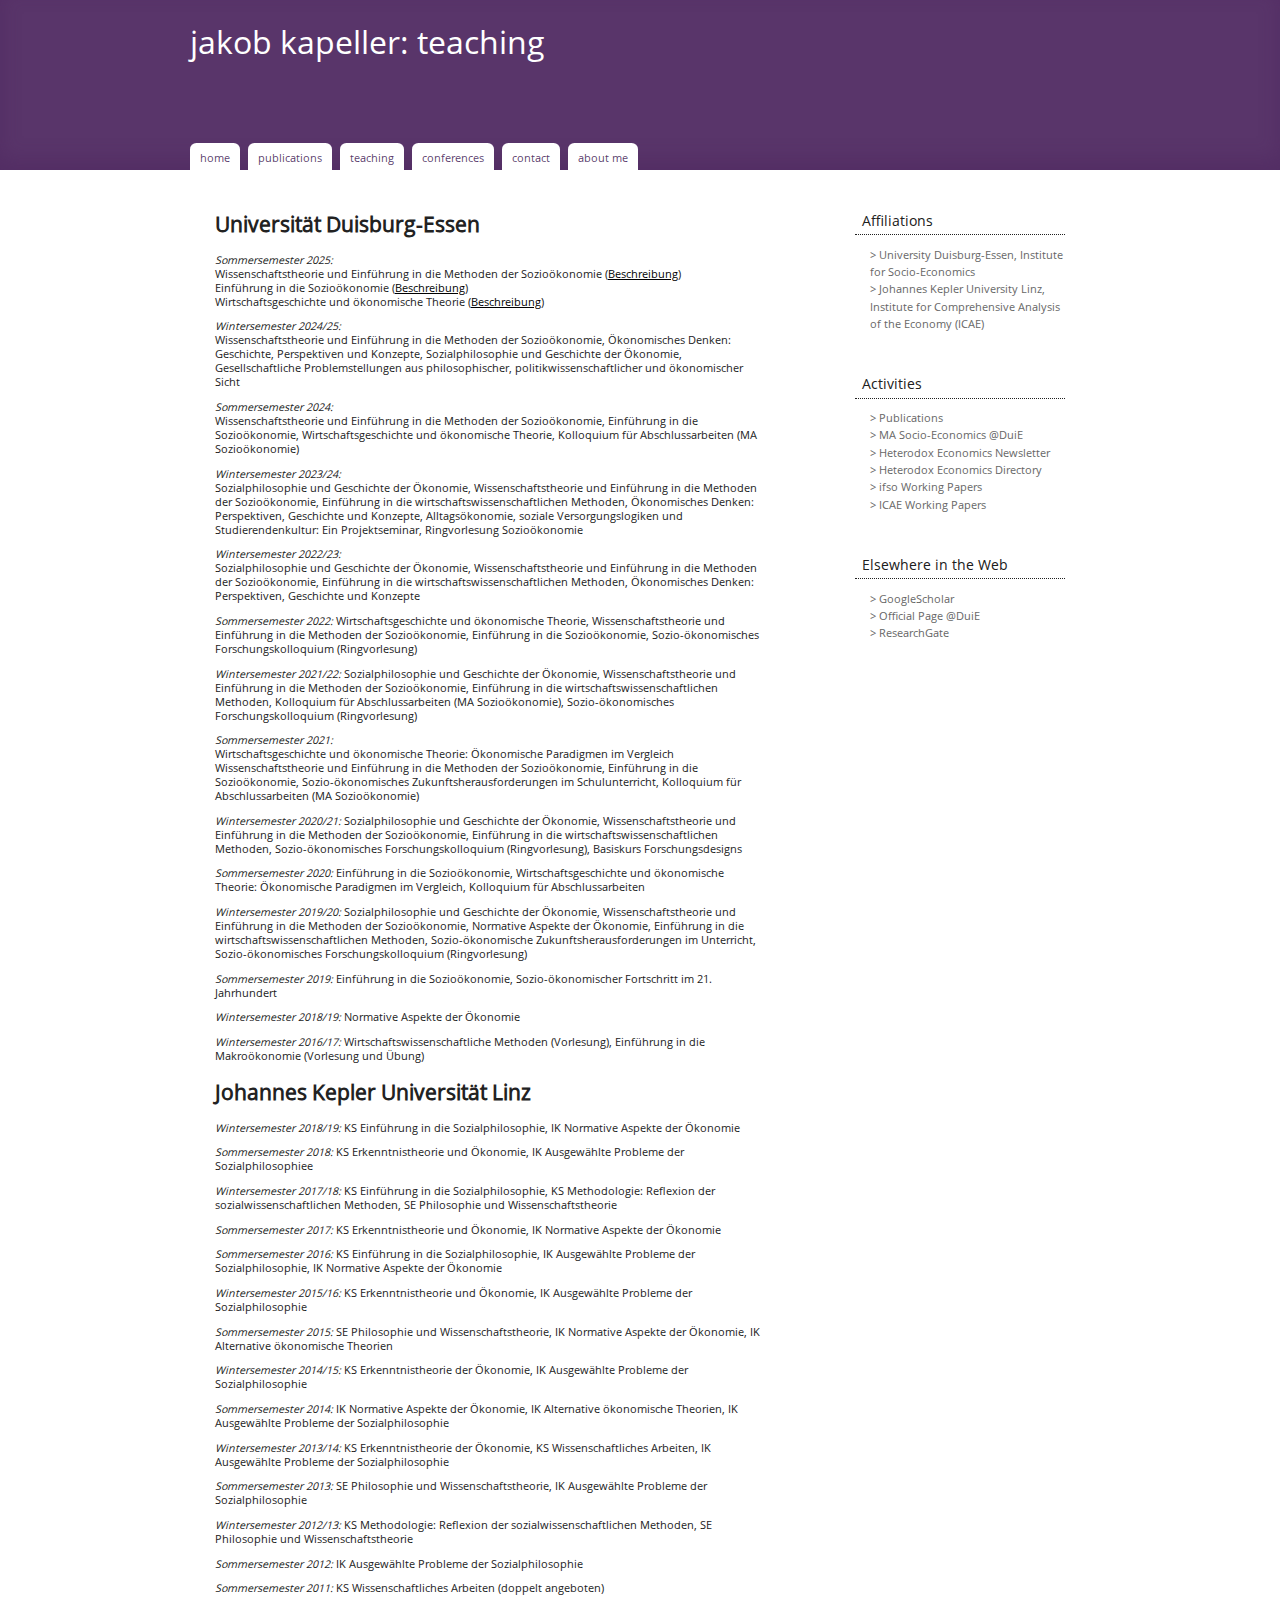
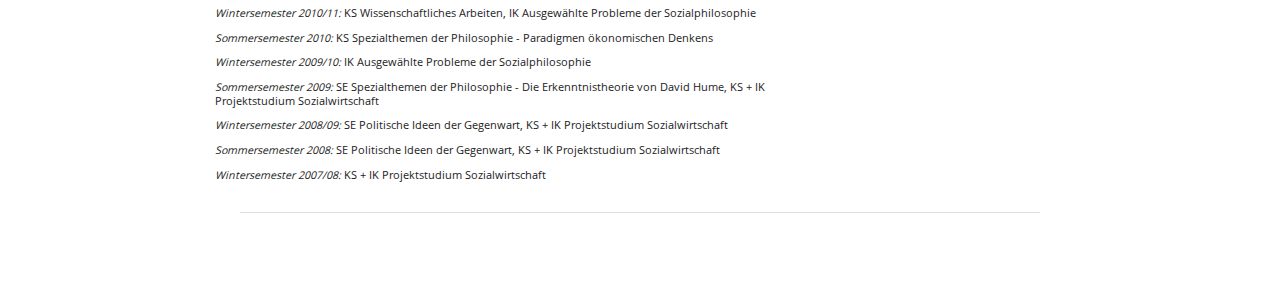
<file: teaching.html>
<!DOCTYPE html>
<html>
  <head>
    <meta charset="UTF-8" />
    <title>jakob kapeller: teaching</title>
    <link href="styles.css" rel="stylesheet" />
  </head>
  <body class="home blog">
    <div id="top">
      <div id="top_content">
	<div id="header">
	  <div class="text">
	    <a href=""><span class="title">jakob kapeller: teaching</span></a><br />
	    <span class="description"></span>
	  </div>
	</div>
	<div id="links">
	  <ul class="horizontal_menu">
	    <li class="current_page_item">
	      <div><a href="home.html">home</a></div>
	    </li><li class="current_page_item">
	      <div><a href="publications.html">publications</a></div>
	    </li><li class="current_page_item">
	      <div><a href="teaching.html">teaching</a></div>
	    </li><li class="current_page_item">
	      <div><a href="conferences.html">conferences</a></div>
	    </li><li class="current_page_item">
	      <div><a href="contact.html">contact</a></div>
	    </li><li class="current_page_item">
	      <div><a href="about me.html">about me</a></div>
	    </li>
	  </ul>
	</div>
      </div>
    </div>
    <div id="main">
      <div id="content"><h1>Universität Duisburg-Essen</h1><p><i>Sommersemester 2025:</i> <br /> Wissenschaftstheorie und Einführung in die Methoden der Sozioökonomie (<a target="_blank" href="http://www.jakob-kapeller.org/images/teach/Kapeller-SocEconMethods-SS25.pdf">Beschreibung</a>)<br />Einführung in die Sozioökonomie (<a target="_blank" href="http://www.jakob-kapeller.org/images/teach/Kapeller-IntroSocEcon-SS25.pdf">Beschreibung</a>)  <br /> Wirtschaftsgeschichte und ökonomische Theorie (<a target="_blank" href="http://www.jakob-kapeller.org/images/teach/Kapeller-EconHistoryandParadigms-SS25.pdf">Beschreibung</a>) </p><p><i>Wintersemester 2024/25:</i> <br /> Wissenschaftstheorie und Einführung in die Methoden der Sozioökonomie, Ökonomisches Denken: Geschichte, Perspektiven und Konzepte, Sozialphilosophie und Geschichte der Ökonomie, Gesellschaftliche Problemstellungen aus philosophischer, politikwissenschaftlicher und ökonomischer Sicht</p><p><i>Sommersemester 2024:</i> <br /> Wissenschaftstheorie und Einführung in die Methoden der Sozioökonomie, Einführung in die Sozioökonomie, Wirtschaftsgeschichte und ökonomische Theorie, Kolloquium für Abschlussarbeiten (MA Sozioökonomie)</p><p><i>Wintersemester 2023/24:</i> <br /> Sozialphilosophie und Geschichte der Ökonomie, Wissenschaftstheorie und Einführung in die Methoden der Sozioökonomie, Einführung in die wirtschaftswissenschaftlichen Methoden, Ökonomisches Denken: Perspektiven, Geschichte und Konzepte, Alltagsökonomie, soziale Versorgungslogiken und Studierendenkultur: Ein Projektseminar, Ringvorlesung Sozioökonomie</p><p><i>Wintersemester 2022/23:</i> <br /> Sozialphilosophie und Geschichte der Ökonomie, Wissenschaftstheorie und Einführung in die Methoden der Sozioökonomie, Einführung in die wirtschaftswissenschaftlichen Methoden, Ökonomisches Denken: Perspektiven, Geschichte und Konzepte </p><p><i>Sommersemester 2022:</i> Wirtschaftsgeschichte und ökonomische Theorie, Wissenschaftstheorie und Einführung in die Methoden der Sozioökonomie, Einführung in die Sozioökonomie, Sozio-ökonomisches Forschungskolloquium (Ringvorlesung)

</p><p><i>Wintersemester 2021/22:</i> Sozialphilosophie und Geschichte der Ökonomie, Wissenschaftstheorie und Einführung in die Methoden der Sozioökonomie, Einführung in die wirtschaftswissenschaftlichen Methoden, Kolloquium für Abschlussarbeiten (MA Sozioökonomie), Sozio-ökonomisches Forschungskolloquium (Ringvorlesung)  </p><p><i>Sommersemester 2021:</i><br />Wirtschaftsgeschichte und ökonomische Theorie: Ökonomische Paradigmen im Vergleich Wissenschaftstheorie und Einführung in die Methoden der Sozioökonomie, Einführung in die Sozioökonomie, Sozio-ökonomisches Zukunftsherausforderungen im Schulunterricht, Kolloquium für Abschlussarbeiten (MA Sozioökonomie) </p><p><i>Wintersemester 2020/21:</i> Sozialphilosophie und Geschichte der Ökonomie, Wissenschaftstheorie und Einführung in die Methoden der Sozioökonomie, Einführung in die wirtschaftswissenschaftlichen Methoden, Sozio-ökonomisches Forschungskolloquium (Ringvorlesung), Basiskurs Forschungsdesigns  </p><p><i>Sommersemester 2020:</i> Einführung in die Sozioökonomie, Wirtschaftsgeschichte und ökonomische Theorie: Ökonomische Paradigmen im Vergleich, Kolloquium für Abschlussarbeiten </p><p><i>Wintersemester 2019/20:</i> Sozialphilosophie und Geschichte der Ökonomie, Wissenschaftstheorie und Einführung in die Methoden der Sozioökonomie, Normative Aspekte der Ökonomie, Einführung in die wirtschaftswissenschaftlichen Methoden, Sozio-ökonomische Zukunftsherausforderungen im Unterricht, Sozio-ökonomisches Forschungskolloquium (Ringvorlesung) </p><p><i>Sommersemester 2019:</i> Einführung in die Sozioökonomie, Sozio-ökonomischer Fortschritt im 21. Jahrhundert</p><p><i>Wintersemester 2018/19:</i> Normative Aspekte der Ökonomie</p><p><i>Wintersemester 2016/17:</i> Wirtschaftswissenschaftliche Methoden (Vorlesung), Einführung in die Makroökonomie (Vorlesung und Übung)</p><h1>Johannes Kepler Universität Linz</h1><p><i>Wintersemester 2018/19:</i> KS Einführung in die Sozialphilosophie, IK Normative Aspekte der Ökonomie</p><p><i>Sommersemester 2018:</i> KS Erkenntnistheorie und Ökonomie, IK Ausgewählte Probleme der Sozialphilosophiee</p><p><i>Wintersemester 2017/18:</i> KS Einführung in die Sozialphilosophie, KS Methodologie: Reflexion der sozialwissenschaftlichen Methoden, SE Philosophie und Wissenschaftstheorie</p><p><i>Sommersemester 2017:</i> KS Erkenntnistheorie und Ökonomie, IK Normative Aspekte der Ökonomie</p><p><i>Sommersemester 2016:</i> KS Einführung in die Sozialphilosophie, IK Ausgewählte Probleme der Sozialphilosophie, IK Normative Aspekte der Ökonomie</p><p><i>Wintersemester 2015/16:</i> KS Erkenntnistheorie und Ökonomie, IK Ausgewählte Probleme der Sozialphilosophie</p><p><i>Sommersemester 2015:</i> SE Philosophie und Wissenschaftstheorie, IK Normative Aspekte der Ökonomie, IK Alternative ökonomische Theorien</p><p><i>Wintersemester 2014/15:</i> KS Erkenntnistheorie der Ökonomie, IK Ausgewählte Probleme der Sozialphilosophie</p><p><i>Sommersemester 2014:</i> IK Normative Aspekte der Ökonomie, IK Alternative ökonomische Theorien, IK Ausgewählte Probleme der Sozialphilosophie</p><p><i>Wintersemester 2013/14:</i> KS Erkenntnistheorie der Ökonomie, KS Wissenschaftliches Arbeiten, IK Ausgewählte Probleme der Sozialphilosophie</p><p><i>Sommersemester 2013:</i> SE Philosophie und Wissenschaftstheorie, IK Ausgewählte Probleme der Sozialphilosophie</p><p><i>Wintersemester 2012/13:</i> KS Methodologie: Reflexion der sozialwissenschaftlichen Methoden, SE Philosophie und Wissenschaftstheorie</p><p><i>Sommersemester 2012:</i> IK Ausgewählte Probleme der Sozialphilosophie</p><p><i>Sommersemester 2011:</i> KS Wissenschaftliches Arbeiten (doppelt angeboten)</p><p><i>Wintersemester 2010/11:</i> KS Wissenschaftliches Arbeiten, IK Ausgewählte Probleme der Sozialphilosophie</p><p><i>Sommersemester 2010:</i> KS Spezialthemen der Philosophie - Paradigmen ökonomischen Denkens</p><p><i>Wintersemester 2009/10:</i> IK Ausgewählte Probleme der Sozialphilosophie</p><p><i>Sommersemester 2009:</i> SE Spezialthemen der Philosophie - Die Erkenntnistheorie von David Hume, KS + IK Projektstudium Sozialwirtschaft</p><p><i>Wintersemester 2008/09:</i> SE Politische Ideen der Gegenwart, KS + IK Projektstudium Sozialwirtschaft</p><p><i>Sommersemester 2008:</i> SE Politische Ideen der Gegenwart, KS + IK Projektstudium Sozialwirtschaft</p><p><i>Wintersemester 2007/08:</i> KS + IK Projektstudium Sozialwirtschaft</p></div>
      <div id="sidebar_column">
	<ul id="sidebar">
	  <li class="widget widget_archive">
          <h2 class="widgettitle">Affiliations</h2>
          <ul>
          <li><a href="https://www.uni-due.de/soziooekonomie/">&gt; University Duisburg-Essen, Institute for Socio-Economics</a></li>
          <li><a href="http://www.jku.at/icae">&gt; Johannes Kepler University Linz, Institute for Comprehensive Analysis of the Economy (ICAE)</a></li>
              
              
          </ul>
	    <h2 class="widgettitle">Activities</h2>
	    <ul> 
            <li><a href="publications.html">&gt; Publications</a></li>
            <li><a href="https://www.uni-due.de/soziooekonomie/master">&gt; MA Socio-Economics @DuiE</a></li>
	      <li><a href="http://www.heterodoxnews.com">&gt; Heterodox Economics Newsletter</a></li>
          <li><a href="http://www.heterodoxnews.com/hed">&gt; Heterodox Economics Directory</a></li>
             <li><a href="https://www.uni-due.de/soziooekonomie/wp">&gt; ifso Working Papers</a></li> 
             <li><a href="https://www.jku.at/institut-fuer-die-gesamtanalyse-der-wirtschaft/publikationen/working-paper-series/">&gt; ICAE Working Papers</a></li> 
             
	    </ul>
              <h2 class="widgettitle">Elsewhere in the Web</h2>
	    <ul> 
            <li><a href="https://scholar.google.at/citations?hl=de&amp;user=yJtnBlkAAAAJ">&gt; GoogleScholar</a></li>
	      <li><a href="https://www.uni-due.de/soziooekonomie/kapeller.php">&gt; Official Page @DuiE</a></li>
          <li><a href="https://www.researchgate.net/profile/Jakob_Kapeller">&gt; ResearchGate</a></li>
          
          	    </ul>
        
	  </li>
	 
	</ul>
      </div>
      <div class="clear"></div>
      <div id="footer">
	
      </div>
    </div>

  </body>

</html>
</file>
<file: styles.css>
/*
  This stylesheet is based on a wordpress theme called snc mono.
  Stripped down and updated for use on heterodoxnews.com

  Original Theme Info
  -------------------
  Theme Name: SnC Mono
  Description: Simple and clean theme. Got horizontal, drop-down, "tab" like menu and minimalistic design. Theme options allow you to choose your own colors for header and background. Also they allow you to show or hide info bar, edit footer and more. Enjoy.
  Version: 0.30
  Author: Tiper Loc
  Author URI: http://threecircles.pl/
  Theme URI: http://threecircles.pl/#projects
  License: GNU General Public License - Version 3, 29 June 2007
  License URI: http://www.gnu.org/licenses/gpl.html
  Tags: white, light, gray, two-columns, translation-ready, custom-background, custom-header, custom-menu, theme-options, right-sidebar
*/

@font-face {
    font-family: 'OpenSans';
    src: url('images/OpenSans-Regular.ttf');
}
body {
    margin: 0;
    font-size: 8pt;
    font-family: OpenSans, Tahoma, Arial, Verdana;
    color: #222;
}
a { color: #000; }
a:hover { text-decoration: underline; }
a img { border: 0; }
blockquote { color: #666; }
dl { padding: 3px 0; }
dt { 
    font-weight: 700;
    color: #444;
}
dd { padding: 5px 0 10px; }
hr { 
    height: 0;
    border: 0;
    border-style: solid;
    border-top-width: 1px;
}
input, select, textarea { font-family: OpenSans, Tahoma, Arial, Verdana; }
input, select { color: #444; }
input:focus, textarea:focus { box-shadow: 0px 0px 8px   a(102, 0, 51, 0.5); }
input[type="text"], input[type="password"] {
    min-width: 120px;
    height: 22px;
}
input[type="submit"], input[type="reset"] {
    padding: 5px 15px 5px 15px;
    color: #404040;
    text-shadow: 0 1px 1px #fff;
    cursor: pointer;
    cursor: hand;
    border: solid 1px #808080;
    border-radius: 0.5em;
    -moz-border-radius: 0.5em;
    -webkit-border-radius: 0.5em;
    background-image: -ms-linear-gradient(top, #FFFFFF 0%, #CFCFCF 100%);
    background-image: -moz-linear-gradient(top, #FFFFFF 0%, #CFCFCF 100%);
    background-image: -o-linear-gradient(top, #FFFFFF 0%, #CFCFCF 100%);
    background-image: -webkit-gradient(linear, left top, left bottom, color-stop(0, #FFFFFF), color-stop(1, #CFCFCF));
    background-image: -webkit-linear-gradient(top, #FFFFFF 0%, #CFCFCF 100%);
    background-image: linear-gradient(to bottom, #FFFFFF 0%, #CFCFCF 100%);
}
input[type="submit"]:hover, input[type="reset"]:hover {
    color: #202020;
    border: solid 1px #404040;
}
textarea {
    min-width: 400px;
    height: 100px;
    padding: 3px;
    margin: 10px 0;
    font-size: 8pt;
    color: #666;
    background-color: #f4f4f4;
    border: solid 1px #aaa;
    border-radius: 3pt;
    -moz-border-radius: 3pt;
    -webkit-border-radius: 3pt;
}

/* WordPress Core styles */

.alignnone {
    margin: 5px 20px 20px 0;
}
.aligncenter, div.aligncenter {
    display:block;
    margin: 5px auto 5px auto;
}
.alignright {
    float:right;
    margin: 5px 0 20px 20px;
}
.alignleft {
    float:left;
    margin: 5px 20px 20px 0;
}
.aligncenter {
    display: block;
    margin: 5px auto 5px auto;
}
a img.alignright {
    float:right;
    margin: 5px 0 20px 20px;
}
a img.alignnone {
    margin: 5px 20px 20px 0;
}
a img.alignleft {
    float:left;
    margin: 5px 20px 20px 0;
}
a img.aligncenter {
    display: block;
    margin-left: auto;
    margin-right: auto
}
.wp-caption {
    max-width: 96%; /* Image does not overflow the content area */
    padding: 5px 3px;
    text-align: center;
    line-height: 3em;
    color: #303030;
    border: 1px solid #b0b0b0;
    background-color: #f0f0f0;
}
.wp-caption.alignnone {
    margin: 5px 20px 20px 0;
}
.wp-caption.alignleft {
    margin: 5px 20px 20px 0;
}
.wp-caption.alignright {
    margin: 5px 0 20px 20px;
}
.wp-caption img {
    border: solid 1px #b0b0b0;
    height: auto;
    margin:0;
    max-width: 98.5%;
    padding:0;
    width: auto;
}
.wp-caption p.wp-caption-text {
    font-size:11px;
    line-height:17px;
    margin:0;
    padding:0 4px 5px;
}
.gallery-caption {
}

/* Style those if you want to use them. */

.sticky {
}
.bypostauthor {
}

/* end of WordPress Core styles */

.clear {
    clear: both;
}
#show_message {
    width: 100%;
    height: 20px;
    margin:  15px auto 20px auto;
    padding-top: 6px;
    font-size: 8pt;
    text-align: center;
    color: #888;
    background-color: #f4f4f4;
    border-top: solid 1pt #ccc;
    border-bottom: solid 1pt #ccc;
}
#foofo {
    padding-top: 40px;
    line-height: 50px;
    text-align: center;
    font-size: 12pt;
}

/* top */

#top {
    width: 100%;
    box-shadow: inset 0 -10px 20px rgba(71, 31, 90, 0.35);
}
#top_content {
    width: 900px;
    min-height: 170px;
    position: relative;
    margin: auto;
}
#header {
    padding: 20px 0 65px;
}
#header .image, #header .text {
    display: inline-block;
}
#header .image {
    padding-right: 20px;
}
#header .text .title {
    font-size: 3em;
    text-decoration: none;
}
#header .text a {
    text-decoration: none;
}
#header .text .description {
    font-size: 1em;
}
#links {
    position: absolute;
    bottom: 0;
    left: 0;
}
#links .horizontal_menu {
    padding: 0;
    margin: 0;
}
#links .horizontal_menu a {
    color: rgba(71, 31, 90, 0.9);
    text-decoration: none;
}
#links .horizontal_menu ul {
    padding: 0;
    margin: 0;
}
#links .horizontal_menu li {
    display: inline-block;
    position: relative;
}
#links .horizontal_menu li div {
    height: 19px;
    padding: 8px 10px 0;
    margin-right: 8px;
    text-align: center;
    color: #505050;
    background-color: #ccc;
    border-top-left-radius: 0.6em;
    border-top-right-radius: 0.6em;
}
#links .horizontal_menu li ul {
    z-index: 1;
    min-width: 80px;
    display: none;
    position: absolute;
    top: 20px;
    left: 20px;
    padding: 3px;
    background-color: #fff;
    border: solid 1px #ccc;
    border-radius: 0.8em;
    box-shadow: 0 0 5px #ccc;
}
#links .horizontal_menu .children .page_item div, #links .horizontal_menu .sub-menu .menu-item div {
    min-width: 60px;
    padding: 5px 10px 0;
    margin: 3px;
    background-color: #fff;
    border-bottom: solid 1px #ccc;
    border-radius: 0;
}
#links .horizontal_menu li:hover > ul { display: block; }
#links .horizontal_menu .children .page_item div:hover, #links .horizontal_menu .sub-menu .menu-item div:hover, #links .children .current_page_item div, #links .sub-menu .current-menu-item div {
    background-color: #eee !important;
}
#main {
    width: 900px;
    margin: auto;
}
#content {
    float: left;
    width: 550px;
    padding: 25px 25px 0 25px;
    word-wrap: break-word;
}

/* post */

.post {
    margin-bottom: 50px;
}
.post a {
    color: #444;
}
.post a:hover {
    color: #000;
}
.post hr {
    border-color: #d0d0d0;
}
.post_title {
    float: left;
    font-size: 18pt;
    text-decoration: none;
}
.post_title a {
    text-decoration: none;
    color: #444;
}
.post_title a:hover {
    text-decoration: none;
}
.post_date {
    float: right;
    padding-top: 16px;
    color: #888;
}
.post_date a {
    text-decoration: none;
}
.post_date a:hover {
    text-decoration: none;
}
.post_info {
    padding: 5px;
    font-size: 0.9em;
    color: #606060;
    background-color: #f0f0f0;
}
.post_info a {
    text-decoration: underline;
    color: #606060;
}
.post_info a:hover {
    color: #000;
}
.post_content {
    padding: 15px 0;
    text-align: justify;
    line-height: 17px;
}
.post_content embed { width: 550px }
.post_content img {
    max-width: 100%;
    border: solid 1px #ccc;
}
.post_pages {
    clear: both;
    float: left;
    padding: 5px 10px;
    margin-top: 15px;
    color: #404040;
    border: solid 1px #c0c0c0;
    border-radius: 0.8em;
    -moz-border-radius: 0.8em;
    -webkit-border-radius: 0.8em;
    background-color: #f0f0f0;
}
.post_pages:hover {
    background: none;
}
.post_pages .link {
    margin-left: 5px;
    font-weight: 700;
    color: #404040;
}
.post_pages a .link {
    text-decoration: none;
    font-weight: 400;
}
.post_pages a .link:hover {
    font-weight: 700;
    color: #000;
}
.post_pages a .more-link:hover { color: #000; }
.post_nav {
    padding: 10px 0 60px;
    text-align: center;
    font-size: 1.1em;
}
.post_nav a {
    display: inline-block;
    padding: 5px 15px;
    margin: 0 5px;
    text-decoration: none;
    color: #404040;
    background-color: #f0f0f0;
    border: solid 1px #a0a0a0;
    border-radius: 0.5em;
}
.post_nav a:hover {
    color: #202020;
    background-color: #e0e0e0;
    border-color: #808080;
}
/* sidebar */

#sidebar_column {
    float: right;
    width: 250px;
    padding: 25px 25px 0;
}
#sidebar_column ul {
    padding-left: 40px;
    list-style-type: none;
}
#sidebar_column li h2 {
    text-indent: 0.5em;
    line-height: 2em;
    font-size: 1.3em;
    font-weight: 400;
    color: #202020;
    border-bottom: dotted 1px #202020;
}
#sidebar_column li h2 a {
    text-decoration: none;
    color: #202020;
}
#sidebar_column li select {
    width: 210px;
    padding: 3px 8px 3px 8px;
    margin-bottom: 25px;
    background-color: #ffffff;
    border: solid 1px #cccccc;
}

#sidebar_column ul ul, #sidebar_column ul div {
    padding-left: 15px;
    padding-bottom: 25px;
}
#sidebar_column ul ul a {
    text-decoration: none;
    line-height: 13pt;
    font-size: 8pt;
    color: #666;
}
#sidebar_column ul ul a:hover {
    text-decoration: underline;
    color: #000;
}
#search {
    position: relative;
    padding: 0 !important;
}
#search_bar {
    width: 170px;
    height: 22px;
    padding: 3px 30px 3px 8px;
    line-height: 22px;
    background-color: #fff;
    border: solid 1px #ccc;
    border-radius: 1em;
    -moz-border-radius: 1em;
    -webkit-border-radius: 1em;
}
#search_bar:hover { border-color: #a0a0a0; }
.search_bar_active {
    font-size: 9pt;
    color: #666;
}
.search_bar_inactive {
    font-size: 8pt;
    color: #888;
}
#search_icon {
    position: absolute;
    top: 4px;
    right: 10px;
}

/* footer */

#footer {
    width: 800px;
    padding: 12px 0 60px;
    margin: 20px auto 0;
    text-align: center;
    color: #999;
    border-top: solid 1px #ddd;
}
#footer a {
    color: #888;
}
#footer a:hover {
    color: #000;
    text-decoration: underline;
}

/*

Style overrides that were inline in the original theme

*/

body { 
    background-color: #fff; 
}
#links .horizontal_menu div:hover, #links .current_page_item div {
    background-color: #fff !important;
}
#top {
    background-color: rgba(71, 31, 90, 0.9); 
}
#header, #header a {
    color: #fff; 
}
</file>
